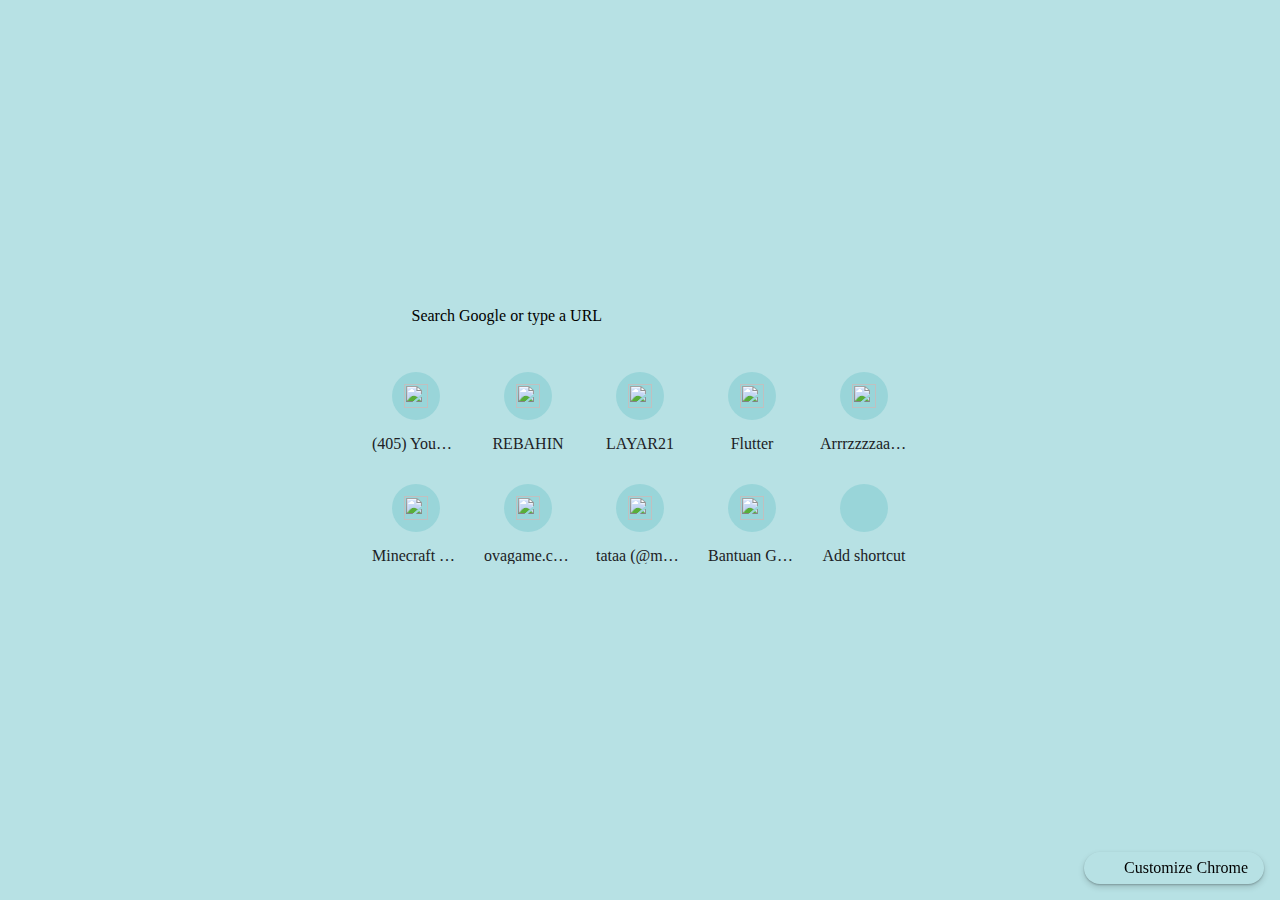
<file: img/galery/New Tab.html>
<!DOCTYPE html>
<!-- saved from url=(0022)chrome://new-tab-page/ -->
<html dir="ltr" lang="en" chrome-refresh-2023="" class="focus-outline-visible" lazy-loaded="true"><head><meta http-equiv="Content-Type" content="text/html; charset=UTF-8">
    
    <title>New Tab</title>
    <style>
      body {
        background: #B7E1E4;
        margin: 0;
      }

      #backgroundImage {
        border: none;
        height: 100%;
        pointer-events: none;
        position: fixed;
        top: 0;
        visibility: hidden;
        width: 100%;
      }

      [show-background-image] #backgroundImage {
        visibility: visible;
      }
    </style>
  
<custom-style>
  <style is="custom-style">
    html {

      /* Material Design color palette for Google products */

      --google-red-100-rgb: 244, 199, 195;  /* #f4c7c3 */
      --google-red-100: rgb(var(--google-red-100-rgb));
      --google-red-300-rgb: 230, 124, 115;  /* #e67c73 */
      --google-red-300: rgb(var(--google-red-300-rgb));
      --google-red-500-rgb: 219, 68, 55;  /* #db4437 */
      --google-red-500: rgb(var(--google-red-500-rgb));
      --google-red-700-rgb: 197, 57, 41;  /* #c53929 */
      --google-red-700: rgb(var(--google-red-700-rgb));

      --google-blue-100-rgb: 198, 218, 252;  /* #c6dafc */
      --google-blue-100: rgb(var(--google-blue-100-rgb));
      --google-blue-300-rgb: 123, 170, 247;  /* #7baaf7 */
      --google-blue-300: rgb(var(--google-blue-300-rgb));
      --google-blue-500-rgb: 66, 133, 244;  /* #4285f4 */
      --google-blue-500: rgb(var(--google-blue-500-rgb));
      --google-blue-700-rgb: 51, 103, 214;  /* #3367d6 */
      --google-blue-700: rgb(var(--google-blue-700-rgb));

      --google-green-100-rgb: 183, 225, 205;  /* #b7e1cd */
      --google-green-100: rgb(var(--google-green-100-rgb));
      --google-green-300-rgb: 87, 187, 138;  /* #57bb8a */
      --google-green-300: rgb(var(--google-green-300-rgb));
      --google-green-500-rgb: 15, 157, 88;  /* #0f9d58 */
      --google-green-500: rgb(var(--google-green-500-rgb));
      --google-green-700-rgb: 11, 128, 67;  /* #0b8043 */
      --google-green-700: rgb(var(--google-green-700-rgb));

      --google-yellow-100-rgb: 252, 232, 178;  /* #fce8b2 */
      --google-yellow-100: rgb(var(--google-yellow-100-rgb));
      --google-yellow-300-rgb: 247, 203, 77;  /* #f7cb4d */
      --google-yellow-300: rgb(var(--google-yellow-300-rgb));
      --google-yellow-500-rgb: 244, 180, 0;  /* #f4b400 */
      --google-yellow-500: rgb(var(--google-yellow-500-rgb));
      --google-yellow-700-rgb: 240, 147, 0;  /* #f09300 */
      --google-yellow-700: rgb(var(--google-yellow-700-rgb));

      --google-grey-100-rgb: 245, 245, 245;  /* #f5f5f5 */
      --google-grey-100: rgb(var(--google-grey-100-rgb));
      --google-grey-300-rgb: 224, 224, 224;  /* #e0e0e0 */
      --google-grey-300: rgb(var(--google-grey-300-rgb));
      --google-grey-500-rgb: 158, 158, 158;  /* #9e9e9e */
      --google-grey-500: rgb(var(--google-grey-500-rgb));
      --google-grey-700-rgb: 97, 97, 97;  /* #616161 */
      --google-grey-700: rgb(var(--google-grey-700-rgb));

      /* Material Design color palette from online spec document */

      --paper-red-50: #ffebee;
      --paper-red-100: #ffcdd2;
      --paper-red-200: #ef9a9a;
      --paper-red-300: #e57373;
      --paper-red-400: #ef5350;
      --paper-red-500: #f44336;
      --paper-red-600: #e53935;
      --paper-red-700: #d32f2f;
      --paper-red-800: #c62828;
      --paper-red-900: #b71c1c;
      --paper-red-a100: #ff8a80;
      --paper-red-a200: #ff5252;
      --paper-red-a400: #ff1744;
      --paper-red-a700: #d50000;

      --paper-light-blue-50: #e1f5fe;
      --paper-light-blue-100: #b3e5fc;
      --paper-light-blue-200: #81d4fa;
      --paper-light-blue-300: #4fc3f7;
      --paper-light-blue-400: #29b6f6;
      --paper-light-blue-500: #03a9f4;
      --paper-light-blue-600: #039be5;
      --paper-light-blue-700: #0288d1;
      --paper-light-blue-800: #0277bd;
      --paper-light-blue-900: #01579b;
      --paper-light-blue-a100: #80d8ff;
      --paper-light-blue-a200: #40c4ff;
      --paper-light-blue-a400: #00b0ff;
      --paper-light-blue-a700: #0091ea;

      --paper-yellow-50: #fffde7;
      --paper-yellow-100: #fff9c4;
      --paper-yellow-200: #fff59d;
      --paper-yellow-300: #fff176;
      --paper-yellow-400: #ffee58;
      --paper-yellow-500: #ffeb3b;
      --paper-yellow-600: #fdd835;
      --paper-yellow-700: #fbc02d;
      --paper-yellow-800: #f9a825;
      --paper-yellow-900: #f57f17;
      --paper-yellow-a100: #ffff8d;
      --paper-yellow-a200: #ffff00;
      --paper-yellow-a400: #ffea00;
      --paper-yellow-a700: #ffd600;

      --paper-orange-50: #fff3e0;
      --paper-orange-100: #ffe0b2;
      --paper-orange-200: #ffcc80;
      --paper-orange-300: #ffb74d;
      --paper-orange-400: #ffa726;
      --paper-orange-500: #ff9800;
      --paper-orange-600: #fb8c00;
      --paper-orange-700: #f57c00;
      --paper-orange-800: #ef6c00;
      --paper-orange-900: #e65100;
      --paper-orange-a100: #ffd180;
      --paper-orange-a200: #ffab40;
      --paper-orange-a400: #ff9100;
      --paper-orange-a700: #ff6500;

      --paper-grey-50: #fafafa;
      --paper-grey-100: #f5f5f5;
      --paper-grey-200: #eeeeee;
      --paper-grey-300: #e0e0e0;
      --paper-grey-400: #bdbdbd;
      --paper-grey-500: #9e9e9e;
      --paper-grey-600: #757575;
      --paper-grey-700: #616161;
      --paper-grey-800: #424242;
      --paper-grey-900: #212121;

      --paper-blue-grey-50: #eceff1;
      --paper-blue-grey-100: #cfd8dc;
      --paper-blue-grey-200: #b0bec5;
      --paper-blue-grey-300: #90a4ae;
      --paper-blue-grey-400: #78909c;
      --paper-blue-grey-500: #607d8b;
      --paper-blue-grey-600: #546e7a;
      --paper-blue-grey-700: #455a64;
      --paper-blue-grey-800: #37474f;
      --paper-blue-grey-900: #263238;

      /* opacity for dark text on a light background */
      --dark-divider-opacity: 0.12;
      --dark-disabled-opacity: 0.38; /* or hint text or icon */
      --dark-secondary-opacity: 0.54;
      --dark-primary-opacity: 0.87;

      /* opacity for light text on a dark background */
      --light-divider-opacity: 0.12;
      --light-disabled-opacity: 0.3; /* or hint text or icon */
      --light-secondary-opacity: 0.7;
      --light-primary-opacity: 1.0;

    }

  </style>
</custom-style>

<custom-style>
  <style>
html{--google-blue-50-rgb:232,240,254;--google-blue-50:rgb(var(--google-blue-50-rgb));--google-blue-100-rgb:210,227,252;--google-blue-100:rgb(var(--google-blue-100-rgb));--google-blue-200-rgb:174,203,250;--google-blue-200:rgb(var(--google-blue-200-rgb));--google-blue-300-rgb:138,180,248;--google-blue-300:rgb(var(--google-blue-300-rgb));--google-blue-400-rgb:102,157,246;--google-blue-400:rgb(var(--google-blue-400-rgb));--google-blue-500-rgb:66,133,244;--google-blue-500:rgb(var(--google-blue-500-rgb));--google-blue-600-rgb:26,115,232;--google-blue-600:rgb(var(--google-blue-600-rgb));--google-blue-700-rgb:25,103,210;--google-blue-700:rgb(var(--google-blue-700-rgb));--google-blue-800-rgb:24,90,188;--google-blue-800:rgb(var(--google-blue-800-rgb));--google-blue-900-rgb:23,78,166;--google-blue-900:rgb(var(--google-blue-900-rgb));--google-green-50-rgb:230,244,234;--google-green-50:rgb(var(--google-green-50-rgb));--google-green-200-rgb:168,218,181;--google-green-200:rgb(var(--google-green-200-rgb));--google-green-300-rgb:129,201,149;--google-green-300:rgb(var(--google-green-300-rgb));--google-green-400-rgb:91,185,116;--google-green-400:rgb(var(--google-green-400-rgb));--google-green-500-rgb:52,168,83;--google-green-500:rgb(var(--google-green-500-rgb));--google-green-600-rgb:30,142,62;--google-green-600:rgb(var(--google-green-600-rgb));--google-green-700-rgb:24,128,56;--google-green-700:rgb(var(--google-green-700-rgb));--google-green-800-rgb:19,115,51;--google-green-800:rgb(var(--google-green-800-rgb));--google-green-900-rgb:13,101,45;--google-green-900:rgb(var(--google-green-900-rgb));--google-grey-50-rgb:248,249,250;--google-grey-50:rgb(var(--google-grey-50-rgb));--google-grey-100-rgb:241,243,244;--google-grey-100:rgb(var(--google-grey-100-rgb));--google-grey-200-rgb:232,234,237;--google-grey-200:rgb(var(--google-grey-200-rgb));--google-grey-300-rgb:218,220,224;--google-grey-300:rgb(var(--google-grey-300-rgb));--google-grey-400-rgb:189,193,198;--google-grey-400:rgb(var(--google-grey-400-rgb));--google-grey-500-rgb:154,160,166;--google-grey-500:rgb(var(--google-grey-500-rgb));--google-grey-600-rgb:128,134,139;--google-grey-600:rgb(var(--google-grey-600-rgb));--google-grey-700-rgb:95,99,104;--google-grey-700:rgb(var(--google-grey-700-rgb));--google-grey-800-rgb:60,64,67;--google-grey-800:rgb(var(--google-grey-800-rgb));--google-grey-900-rgb:32,33,36;--google-grey-900:rgb(var(--google-grey-900-rgb));--google-grey-900-white-4-percent:#292a2d;--google-purple-200-rgb:215,174,251;--google-purple-200:rgb(var(--google-purple-200-rgb));--google-purple-900-rgb:104,29,168;--google-purple-900:rgb(var(--google-purple-900-rgb));--google-red-300-rgb:242,139,130;--google-red-300:rgb(var(--google-red-300-rgb));--google-red-500-rgb:234,67,53;--google-red-500:rgb(var(--google-red-500-rgb));--google-red-600-rgb:217,48,37;--google-red-600:rgb(var(--google-red-600-rgb));--google-yellow-50-rgb:254,247,224;--google-yellow-50:rgb(var(--google-yellow-50-rgb));--google-yellow-100-rgb:254,239,195;--google-yellow-100:rgb(var(--google-yellow-100-rgb));--google-yellow-200-rgb:253,226,147;--google-yellow-200:rgb(var(--google-yellow-200-rgb));--google-yellow-300-rgb:253,214,51;--google-yellow-300:rgb(var(--google-yellow-300-rgb));--google-yellow-400-rgb:252,201,52;--google-yellow-400:rgb(var(--google-yellow-400-rgb));--google-yellow-500-rgb:251,188,4;--google-yellow-500:rgb(var(--google-yellow-500-rgb));--cr-primary-text-color:var(--google-grey-900);--cr-secondary-text-color:var(--google-grey-700);--cr-card-background-color:white;--cr-shadow-color:var(--google-grey-800);--cr-shadow-key-color_:color-mix(in srgb, var(--cr-shadow-color) 30%, transparent);--cr-shadow-ambient-color_:color-mix(in srgb, var(--cr-shadow-color) 15%, transparent);--cr-elevation-1:var(--cr-shadow-key-color_) 0 1px 2px 0,var(--cr-shadow-ambient-color_) 0 1px 3px 1px;--cr-elevation-2:var(--cr-shadow-key-color_) 0 1px 2px 0,var(--cr-shadow-ambient-color_) 0 2px 6px 2px;--cr-elevation-3:var(--cr-shadow-key-color_) 0 1px 3px 0,var(--cr-shadow-ambient-color_) 0 4px 8px 3px;--cr-elevation-4:var(--cr-shadow-key-color_) 0 2px 3px 0,var(--cr-shadow-ambient-color_) 0 6px 10px 4px;--cr-elevation-5:var(--cr-shadow-key-color_) 0 4px 4px 0,var(--cr-shadow-ambient-color_) 0 8px 12px 6px;--cr-card-shadow:var(--cr-elevation-2);--cr-checked-color:var(--google-blue-600);--cr-focused-item-color:var(--google-grey-300);--cr-form-field-label-color:var(--google-grey-700);--cr-hairline-rgb:0,0,0;--cr-iph-anchor-highlight-color:rgba(var(--google-blue-600-rgb), 0.1);--cr-link-color:var(--google-blue-700);--cr-menu-background-color:white;--cr-menu-background-focus-color:var(--google-grey-400);--cr-menu-shadow:0 2px 6px var(--paper-grey-500);--cr-separator-color:rgba(0, 0, 0, .06);--cr-title-text-color:rgb(90, 90, 90);--cr-toolbar-background-color:white;--cr-hover-background-color:rgba(var(--google-grey-900-rgb), .1);--cr-active-background-color:rgba(var(--google-grey-900-rgb), .16);--cr-focus-outline-color:rgba(var(--google-blue-600-rgb), .4)}@media (prefers-color-scheme:dark){html{--cr-primary-text-color:var(--google-grey-200);--cr-secondary-text-color:var(--google-grey-500);--cr-card-background-color:var(--google-grey-900-white-4-percent);--cr-card-shadow-color-rgb:0,0,0;--cr-checked-color:var(--google-blue-300);--cr-focused-item-color:var(--google-grey-800);--cr-form-field-label-color:var(--dark-secondary-color);--cr-hairline-rgb:255,255,255;--cr-iph-anchor-highlight-color:rgba(var(--google-grey-100-rgb), 0.1);--cr-link-color:var(--google-blue-300);--cr-menu-background-color:var(--google-grey-900);--cr-menu-background-focus-color:var(--google-grey-700);--cr-menu-background-sheen:rgba(255, 255, 255, .06);--cr-menu-shadow:rgba(0, 0, 0, .3) 0 1px 2px 0,rgba(0, 0, 0, .15) 0 3px 6px 2px;--cr-separator-color:rgba(255, 255, 255, .1);--cr-title-text-color:var(--cr-primary-text-color);--cr-toolbar-background-color:var(--google-grey-900-white-4-percent);--cr-hover-background-color:rgba(255, 255, 255, .1);--cr-active-background-color:rgba(var(--google-grey-200-rgb), .16);--cr-focus-outline-color:rgba(var(--google-blue-300-rgb), .4)}}@media (forced-colors:active){html{--cr-focus-outline-hcm:2px solid transparent;--cr-border-hcm:2px solid transparent}}html{--cr-button-edge-spacing:12px;--cr-button-height:32px;--cr-controlled-by-spacing:24px;--cr-default-input-max-width:264px;--cr-icon-ripple-size:36px;--cr-icon-ripple-padding:8px;--cr-icon-size:20px;--cr-icon-button-margin-start:16px;--cr-icon-ripple-margin:calc(var(--cr-icon-ripple-padding) * -1);--cr-section-min-height:48px;--cr-section-two-line-min-height:64px;--cr-section-padding:20px;--cr-section-vertical-padding:12px;--cr-section-indent-width:40px;--cr-section-indent-padding:calc(
      var(--cr-section-padding) + var(--cr-section-indent-width));--cr-section-vertical-margin:21px;--cr-centered-card-max-width:680px;--cr-centered-card-width-percentage:0.96;--cr-hairline:1px solid rgba(var(--cr-hairline-rgb), .14);--cr-separator-height:1px;--cr-separator-line:var(--cr-separator-height) solid var(--cr-separator-color);--cr-toolbar-overlay-animation-duration:150ms;--cr-toolbar-height:56px;--cr-container-shadow-height:6px;--cr-container-shadow-margin:calc(-1 * var(--cr-container-shadow-height));--cr-container-shadow-max-opacity:1;--cr-card-border-radius:8px;--cr-disabled-opacity:.38;--cr-form-field-bottom-spacing:16px;--cr-form-field-label-font-size:.625rem;--cr-form-field-label-height:1em;--cr-form-field-label-line-height:1}html[chrome-refresh-2023]{--cr-fallback-color-outline:rgb(116, 119, 117);--cr-fallback-color-primary:rgb(11, 87, 208);--cr-fallback-color-on-primary:rgb(255, 255, 255);--cr-fallback-color-primary-container:rgb(211, 227, 253);--cr-fallback-color-on-primary-container:rgb(4, 30, 73);--cr-fallback-color-secondary-container:rgb(194, 231, 255);--cr-fallback-color-on-secondary-container:rgb(0, 29, 53);--cr-fallback-color-neutral-container:rgb(242, 242, 242);--cr-fallback-color-neutral-outline:rgb(199, 199, 199);--cr-fallback-color-surface:rgb(255, 255, 255);--cr-fallback-color-on-surface-rgb:31,31,31;--cr-fallback-color-on-surface:rgb(var(--cr-fallback-color-on-surface-rgb));--cr-fallback-color-surface-variant:rgb(225, 227, 225);--cr-fallback-color-on-surface-variant:rgb(68, 71, 70);--cr-fallback-color-on-surface-subtle:rgb(71, 71, 71);--cr-fallback-color-inverse-primary:rgb(168, 199, 250);--cr-fallback-color-inverse-surface:rgb(48, 48, 48);--cr-fallback-color-inverse-on-surface:rgb(242, 242, 242);--cr-fallback-color-tonal-container:rgb(211, 227, 253);--cr-fallback-color-on-tonal-container:rgb(4, 30, 73);--cr-fallback-color-tonal-outline:rgb(168, 199, 250);--cr-fallback-color-error:rgb(179, 38, 30);--cr-fallback-color-divider:rgb(211, 227, 253);--cr-fallback-color-state-hover-on-prominent_:rgba(253, 252, 251, .1);--cr-fallback-color-state-on-subtle-rgb_:31,31,31;--cr-fallback-color-state-hover-on-subtle_:rgba(
      var(--cr-fallback-color-state-on-subtle-rgb_), .06);--cr-fallback-color-state-ripple-neutral-on-subtle_:rgba(
      var(--cr-fallback-color-state-on-subtle-rgb_), .08);--cr-fallback-color-state-ripple-primary-rgb_:124,172,248;--cr-fallback-color-state-ripple-primary_:rgba(
      var(--cr-fallback-color-state-ripple-primary-rgb_), 0.32);--cr-fallback-color-base-container:rgba(105, 145, 214, .12);--cr-fallback-color-disabled-background:rgba(
      var(--cr-fallback-color-on-surface-rgb), .12);--cr-fallback-color-disabled-foreground:rgba(
      var(--cr-fallback-color-on-surface-rgb), var(--cr-disabled-opacity));--cr-hover-background-color:var(--color-sys-state-hover,
      rgba(var(--cr-fallback-color-on-surface-rgb), .08));--cr-hover-on-prominent-background-color:var(
      --color-sys-state-hover-on-prominent,
      var(--cr-fallback-color-state-hover-on-prominent_));--cr-hover-on-subtle-background-color:var(
      --color-sys-state-hover-on-subtle,
      var(--cr-fallback-color-state-hover-on-subtle_));--cr-active-background-color:var(--color-sys-state-pressed,
      rgba(var(--cr-fallback-color-on-surface-rgb), .12));--cr-active-on-primary-background-color:var(
      --color-sys-state-ripple-primary,
      var(--cr-fallback-color-state-ripple-primary_));--cr-active-neutral-on-subtle-background-color:var(
      --color-sys-state-ripple-neutral-on-subtle,
      var(--cr-fallback-color-state-ripple-neutral-on-subtle_));--cr-focus-outline-color:var(--color-sys-state-focus-ring,
      var(--cr-fallback-color-primary));--cr-primary-text-color:var(--color-primary-foreground,
      var(--cr-fallback-color-on-surface));--cr-secondary-text-color:var(--color-secondary-foreground,
      var(--cr-fallback-color-on-surface-variant));--cr-link-color:var(--color-link-foreground-default,
      var(--cr-fallback-color-primary));--cr-button-height:36px;--cr-shadow-color:var(--color-sys-shadow, rgb(0, 0, 0))}@media (prefers-color-scheme:dark){html[chrome-refresh-2023]{--cr-fallback-color-outline:rgb(142, 145, 143);--cr-fallback-color-primary:rgb(168, 199, 250);--cr-fallback-color-on-primary:rgb(6, 46, 111);--cr-fallback-color-primary-container:rgb(8, 66, 160);--cr-fallback-color-on-primary-container:rgb(211, 227, 253);--cr-fallback-color-secondary-container:rgb(0, 74, 119);--cr-fallback-color-on-secondary-container:rgb(194, 231, 255);--cr-fallback-color-neutral-container:rgb(42, 42, 42);--cr-fallback-color-neutral-outline:rgb(117, 117, 117);--cr-fallback-color-surface:rgb(26, 27, 30);--cr-fallback-color-on-surface-rgb:227,227,227;--cr-fallback-color-surface-variant:rgb(68, 71, 70);--cr-fallback-color-on-surface-variant:rgb(196, 199, 197);--cr-fallback-color-on-surface-subtle:rgb(199, 199, 199);--cr-fallback-color-inverse-primary:rgb(11, 87, 208);--cr-fallback-color-inverse-surface:rgb(227, 227, 227);--cr-fallback-color-inverse-on-surface:rgb(31, 31, 31);--cr-fallback-color-tonal-container:rgb(0, 74, 119);--cr-fallback-color-on-tonal-container:rgb(194, 231, 255);--cr-fallback-color-tonal-outline:rgb(0, 99, 155);--cr-fallback-color-error:rgb(242, 184, 181);--cr-fallback-color-divider:rgb(71, 71, 71);--cr-fallback-color-state-hover-on-prominent_:rgba(31, 31, 31, .06);--cr-fallback-color-state-on-subtle-rgb_:253,252,251;--cr-fallback-color-state-hover-on-subtle_:rgba(
        var(--cr-fallback-color-state-on-subtle-rgb_), .10);--cr-fallback-color-state-ripple-neutral-on-subtle_:rgba(
        var(--cr-fallback-color-state-on-subtle-rgb_), .16);--cr-fallback-color-state-ripple-primary-rgb_:76,141,246;--cr-fallback-color-base-container:rgba(40, 40, 40, 1)}}@media (forced-colors:active){html[chrome-refresh-2023]{--cr-fallback-color-disabled-background:Canvas;--cr-fallback-color-disabled-foreground:GrayText}}
  </style>
</custom-style>

<iron-iconset-svg name="cr20" size="20" style="display: none;">
  <svg>
    <defs>
      
      <g id="block">
        <path fill-rule="evenodd" clip-rule="evenodd" d="M10 0C4.48 0 0 4.48 0 10C0 15.52 4.48 20 10 20C15.52 20 20 15.52 20 10C20 4.48 15.52 0 10 0ZM2 10C2 5.58 5.58 2 10 2C11.85 2 13.55 2.63 14.9 3.69L3.69 14.9C2.63 13.55 2 11.85 2 10ZM5.1 16.31C6.45 17.37 8.15 18 10 18C14.42 18 18 14.42 18 10C18 8.15 17.37 6.45 16.31 5.1L5.1 16.31Z">
        </path>
      </g>
      <g id="cloud-off">
        <path d="M16 18.125L13.875 16H5C3.88889 16 2.94444 15.6111 2.16667 14.8333C1.38889 14.0556 1 13.1111 1 12C1 10.9444 1.36111 10.0347 2.08333 9.27083C2.80556 8.50694 3.6875 8.09028 4.72917 8.02083C4.77083 7.86805 4.8125 7.72222 4.85417 7.58333C4.90972 7.44444 4.97222 7.30555 5.04167 7.16667L1.875 4L2.9375 2.9375L17.0625 17.0625L16 18.125ZM5 14.5H12.375L6.20833 8.33333C6.15278 8.51389 6.09722 8.70139 6.04167 8.89583C6 9.07639 5.95139 9.25694 5.89583 9.4375L4.83333 9.52083C4.16667 9.57639 3.61111 9.84028 3.16667 10.3125C2.72222 10.7708 2.5 11.3333 2.5 12C2.5 12.6944 2.74306 13.2847 3.22917 13.7708C3.71528 14.2569 4.30556 14.5 5 14.5ZM17.5 15.375L16.3958 14.2917C16.7153 14.125 16.9792 13.8819 17.1875 13.5625C17.3958 13.2431 17.5 12.8889 17.5 12.5C17.5 11.9444 17.3056 11.4722 16.9167 11.0833C16.5278 10.6944 16.0556 10.5 15.5 10.5H14.125L14 9.14583C13.9028 8.11806 13.4722 7.25694 12.7083 6.5625C11.9444 5.85417 11.0417 5.5 10 5.5C9.65278 5.5 9.31944 5.54167 9 5.625C8.69444 5.70833 8.39583 5.82639 8.10417 5.97917L7.02083 4.89583C7.46528 4.61806 7.93056 4.40278 8.41667 4.25C8.91667 4.08333 9.44444 4 10 4C11.4306 4 12.6736 4.48611 13.7292 5.45833C14.7847 6.41667 15.375 7.59722 15.5 9C16.4722 9 17.2986 9.34028 17.9792 10.0208C18.6597 10.7014 19 11.5278 19 12.5C19 13.0972 18.8611 13.6458 18.5833 14.1458C18.3194 14.6458 17.9583 15.0556 17.5 15.375Z">
        </path>
      </g>
      <g id="domain">
        <path d="M2,3 L2,17 L11.8267655,17 L13.7904799,17 L18,17 L18,7 L12,7 L12,3 L2,3 Z M8,13 L10,13 L10,15 L8,15 L8,13 Z M4,13 L6,13 L6,15 L4,15 L4,13 Z M8,9 L10,9 L10,11 L8,11 L8,9 Z M4,9 L6,9 L6,11 L4,11 L4,9 Z M12,9 L16,9 L16,15 L12,15 L12,9 Z M12,11 L14,11 L14,13 L12,13 L12,11 Z M8,5 L10,5 L10,7 L8,7 L8,5 Z M4,5 L6,5 L6,7 L4,7 L4,5 Z">
        </path>
      </g>
      <g id="kite">
        <path fill-rule="evenodd" clip-rule="evenodd" d="M4.6327 8.00094L10.3199 2L16 8.00094L10.1848 16.8673C10.0995 16.9873 10.0071 17.1074 9.90047 17.2199C9.42417 17.7225 8.79147 18 8.11611 18C7.44076 18 6.80806 17.7225 6.33175 17.2199C5.85545 16.7173 5.59242 16.0497 5.59242 15.3371C5.59242 14.977 5.46445 14.647 5.22275 14.3919C4.98104 14.1369 4.66825 14.0019 4.32701 14.0019H4V12.6667H4.32701C5.00237 12.6667 5.63507 12.9442 6.11137 13.4468C6.58768 13.9494 6.85071 14.617 6.85071 15.3296C6.85071 15.6896 6.97867 16.0197 7.22038 16.2747C7.46209 16.5298 7.77488 16.6648 8.11611 16.6648C8.45735 16.6648 8.77014 16.5223 9.01185 16.2747C9.02396 16.2601 9.03607 16.246 9.04808 16.2319C9.08541 16.1883 9.12176 16.1458 9.15403 16.0947L9.55213 15.4946L4.6327 8.00094ZM10.3199 13.9371L6.53802 8.17116L10.3199 4.1814L14.0963 8.17103L10.3199 13.9371Z">
        </path>
      </g>
      <g id="menu">
        <path d="M2 4h16v2H2zM2 9h16v2H2zM2 14h16v2H2z"></path>
      </g>
      
  </defs></svg>
</iron-iconset-svg>


<iron-iconset-svg name="cr" size="24" style="display: none;">
  <svg>
    <defs>
      
      <g id="account-child-invert" viewBox="0 0 48 48">
        <path d="M24 4c3.31 0 6 2.69 6 6s-2.69 6-6 6-6-2.69-6-6 2.69-6 6-6z"></path>
        <path fill="none" d="M0 0h48v48H0V0z"></path>
        <circle fill="none" cx="24" cy="26" r="4"></circle>
        <path d="M24 18c-6.16 0-13 3.12-13 7.23v11.54c0 2.32 2.19 4.33 5.2 5.63 2.32 1 5.12 1.59 7.8 1.59.66 0 1.33-.06 2-.14v-5.2c-.67.08-1.34.14-2 .14-2.63 0-5.39-.57-7.68-1.55.67-2.12 4.34-3.65 7.68-3.65.86 0 1.75.11 2.6.29 2.79.62 5.2 2.15 5.2 4.04v4.47c3.01-1.31 5.2-3.31 5.2-5.63V25.23C37 21.12 30.16 18 24 18zm0 12c-2.21 0-4-1.79-4-4s1.79-4 4-4 4 1.79 4 4-1.79 4-4 4z">
        </path>
      </g>
      <g id="add">
        <path d="M19 13h-6v6h-2v-6H5v-2h6V5h2v6h6v2z"></path>
      </g>
      <g id="arrow-back">
        <path d="M20 11H7.83l5.59-5.59L12 4l-8 8 8 8 1.41-1.41L7.83 13H20v-2z">
        </path>
      </g>
      <g id="arrow-drop-up">
        <path d="M7 14l5-5 5 5z"></path>
      </g>
      <g id="arrow-drop-down">
        <path d="M7 10l5 5 5-5z"></path>
      </g>
      <g id="arrow-forward">
        <path d="M12 4l-1.41 1.41L16.17 11H4v2h12.17l-5.58 5.59L12 20l8-8z">
        </path>
      </g>
      <g id="arrow-right">
        <path d="M10 7l5 5-5 5z"></path>
      </g>
      
      <g id="cancel">
        <path d="M12 2C6.47 2 2 6.47 2 12s4.47 10 10 10 10-4.47 10-10S17.53 2 12 2zm5 13.59L15.59 17 12 13.41 8.41 17 7 15.59 10.59 12 7 8.41 8.41 7 12 10.59 15.59 7 17 8.41 13.41 12 17 15.59z">
        </path>
      </g>
      <g id="check">
        <path d="M9 16.17L4.83 12l-1.42 1.41L9 19 21 7l-1.41-1.41z"></path>
      </g>
      <g id="check-circle">
        <path d="M12 2C6.48 2 2 6.48 2 12s4.48 10 10 10 10-4.48 10-10S17.52 2 12 2zm-2 15l-5-5 1.41-1.41L10 14.17l7.59-7.59L19 8l-9 9z">
        </path>
      </g>
      <g id="chevron-left">
        <path d="M15.41 7.41L14 6l-6 6 6 6 1.41-1.41L10.83 12z"></path>
      </g>
      <g id="chevron-right">
        <path d="M10 6L8.59 7.41 13.17 12l-4.58 4.59L10 18l6-6z"></path>
      </g>
      <g id="clear">
        <path d="M19 6.41L17.59 5 12 10.59 6.41 5 5 6.41 10.59 12 5 17.59 6.41 19 12 13.41 17.59 19 19 17.59 13.41 12z">
        </path>
      </g>
      <g id="close">
        <path d="M19 6.41L17.59 5 12 10.59 6.41 5 5 6.41 10.59 12 5 17.59 6.41 19 12 13.41 17.59 19 19 17.59 13.41 12z">
        </path>
      </g>
      <g id="computer">
        <path d="M20 18c1.1 0 1.99-.9 1.99-2L22 6c0-1.1-.9-2-2-2H4c-1.1 0-2 .9-2 2v10c0 1.1.9 2 2 2H0v2h24v-2h-4zM4 6h16v10H4V6z">
        </path>
      </g>
      <g id="create">
        <path d="M3 17.25V21h3.75L17.81 9.94l-3.75-3.75L3 17.25zM20.71 7.04c.39-.39.39-1.02 0-1.41l-2.34-2.34c-.39-.39-1.02-.39-1.41 0l-1.83 1.83 3.75 3.75 1.83-1.83z">
        </path>
      </g>
      <g id="delete">
        <path d="M6 19c0 1.1.9 2 2 2h8c1.1 0 2-.9 2-2V7H6v12zM19 4h-3.5l-1-1h-5l-1 1H5v2h14V4z">
        </path>
      </g>
      <g id="domain">
        <path d="M12 7V3H2v18h20V7H12zM6 19H4v-2h2v2zm0-4H4v-2h2v2zm0-4H4V9h2v2zm0-4H4V5h2v2zm4 12H8v-2h2v2zm0-4H8v-2h2v2zm0-4H8V9h2v2zm0-4H8V5h2v2zm10 12h-8v-2h2v-2h-2v-2h2v-2h-2V9h8v10zm-2-8h-2v2h2v-2zm0 4h-2v2h2v-2z">
        </path>
      </g>
      <g id="error">
        <path d="M12 2C6.48 2 2 6.48 2 12s4.48 10 10 10 10-4.48 10-10S17.52 2 12 2zm1 15h-2v-2h2v2zm0-4h-2V7h2v6z">
        </path>
      </g>
      <g id="error-outline">
        <path d="M11 15h2v2h-2zm0-8h2v6h-2zm.99-5C6.47 2 2 6.48 2 12s4.47 10 9.99 10C17.52 22 22 17.52 22 12S17.52 2 11.99 2zM12 20c-4.42 0-8-3.58-8-8s3.58-8 8-8 8 3.58 8 8-3.58 8-8 8z">
        </path>
      </g>
      <g id="expand-less">
        <path d="M12 8l-6 6 1.41 1.41L12 10.83l4.59 4.58L18 14z"></path>
      </g>
      <g id="expand-more">
        <path d="M16.59 8.59L12 13.17 7.41 8.59 6 10l6 6 6-6z"></path>
      </g>
      <g id="extension">
        <path d="M20.5 11H19V7c0-1.1-.9-2-2-2h-4V3.5C13 2.12 11.88 1 10.5 1S8 2.12 8 3.5V5H4c-1.1 0-1.99.9-1.99 2v3.8H3.5c1.49 0 2.7 1.21 2.7 2.7s-1.21 2.7-2.7 2.7H2V20c0 1.1.9 2 2 2h3.8v-1.5c0-1.49 1.21-2.7 2.7-2.7 1.49 0 2.7 1.21 2.7 2.7V22H17c1.1 0 2-.9 2-2v-4h1.5c1.38 0 2.5-1.12 2.5-2.5S21.88 11 20.5 11z">
        </path>
      </g>
      <g id="file-download">
        <path d="M19 9h-4V3H9v6H5l7 7 7-7zM5 18v2h14v-2H5z"></path>
      </g>
      
      <g id="fullscreen">
        <path d="M7 14H5v5h5v-2H7v-3zm-2-4h2V7h3V5H5v5zm12 7h-3v2h5v-5h-2v3zM14 5v2h3v3h2V5h-5z">
        </path>
      </g>
      <g id="group">
        <path d="M16 11c1.66 0 2.99-1.34 2.99-3S17.66 5 16 5c-1.66 0-3 1.34-3 3s1.34 3 3 3zm-8 0c1.66 0 2.99-1.34 2.99-3S9.66 5 8 5C6.34 5 5 6.34 5 8s1.34 3 3 3zm0 2c-2.33 0-7 1.17-7 3.5V19h14v-2.5c0-2.33-4.67-3.5-7-3.5zm8 0c-.29 0-.62.02-.97.05 1.16.84 1.97 1.97 1.97 3.45V19h6v-2.5c0-2.33-4.67-3.5-7-3.5z">
        </path>
      </g>
      <g id="help-outline">
        <path d="M11 18h2v-2h-2v2zm1-16C6.48 2 2 6.48 2 12s4.48 10 10 10 10-4.48 10-10S17.52 2 12 2zm0 18c-4.41 0-8-3.59-8-8s3.59-8 8-8 8 3.59 8 8-3.59 8-8 8zm0-14c-2.21 0-4 1.79-4 4h2c0-1.1.9-2 2-2s2 .9 2 2c0 2-3 1.75-3 5h2c0-2.25 3-2.5 3-5 0-2.21-1.79-4-4-4z">
        </path>
      </g>
      <g id="history">
        <path d="M12.945312 22.75 C 10.320312 22.75 8.074219 21.839844 6.207031 20.019531 C 4.335938 18.199219 3.359375 15.972656 3.269531 13.34375 L 5.089844 13.34375 C 5.175781 15.472656 5.972656 17.273438 7.480469 18.742188 C 8.988281 20.210938 10.808594 20.945312 12.945312 20.945312 C 15.179688 20.945312 17.070312 20.164062 18.621094 18.601562 C 20.167969 17.039062 20.945312 15.144531 20.945312 12.910156 C 20.945312 10.714844 20.164062 8.855469 18.601562 7.335938 C 17.039062 5.816406 15.15625 5.054688 12.945312 5.054688 C 11.710938 5.054688 10.554688 5.339844 9.480469 5.902344 C 8.402344 6.46875 7.476562 7.226562 6.699219 8.179688 L 9.585938 8.179688 L 9.585938 9.984375 L 3.648438 9.984375 L 3.648438 4.0625 L 5.453125 4.0625 L 5.453125 6.824219 C 6.386719 5.707031 7.503906 4.828125 8.804688 4.199219 C 10.109375 3.566406 11.488281 3.25 12.945312 3.25 C 14.300781 3.25 15.570312 3.503906 16.761719 4.011719 C 17.949219 4.519531 18.988281 5.214844 19.875 6.089844 C 20.761719 6.964844 21.464844 7.992188 21.976562 9.167969 C 22.492188 10.34375 22.75 11.609375 22.75 12.964844 C 22.75 14.316406 22.492188 15.589844 21.976562 16.777344 C 21.464844 17.964844 20.761719 19.003906 19.875 19.882812 C 18.988281 20.765625 17.949219 21.464844 16.761719 21.976562 C 15.570312 22.492188 14.300781 22.75 12.945312 22.75 Z M 16.269531 17.460938 L 12.117188 13.34375 L 12.117188 7.527344 L 13.921875 7.527344 L 13.921875 12.601562 L 17.550781 16.179688 Z M 16.269531 17.460938">
        </path>
      </g>
      <g id="info">
        <path d="M12 2C6.48 2 2 6.48 2 12s4.48 10 10 10 10-4.48 10-10S17.52 2 12 2zm1 15h-2v-6h2v6zm0-8h-2V7h2v2z">
        </path>
      </g>
      <g id="info-outline">
        <path d="M11 17h2v-6h-2v6zm1-15C6.48 2 2 6.48 2 12s4.48 10 10 10 10-4.48 10-10S17.52 2 12 2zm0 18c-4.41 0-8-3.59-8-8s3.59-8 8-8 8 3.59 8 8-3.59 8-8 8zM11 9h2V7h-2v2z">
        </path>
      </g>
      <g id="insert-drive-file">
        <path d="M6 2c-1.1 0-1.99.9-1.99 2L4 20c0 1.1.89 2 1.99 2H18c1.1 0 2-.9 2-2V8l-6-6H6zm7 7V3.5L18.5 9H13z">
        </path>
      </g>
      <g id="location-on">
        <path d="M12 2C8.13 2 5 5.13 5 9c0 5.25 7 13 7 13s7-7.75 7-13c0-3.87-3.13-7-7-7zm0 9.5c-1.38 0-2.5-1.12-2.5-2.5s1.12-2.5 2.5-2.5 2.5 1.12 2.5 2.5-1.12 2.5-2.5 2.5z">
        </path>
      </g>
      <g id="mic">
        <path d="M12 14c1.66 0 2.99-1.34 2.99-3L15 5c0-1.66-1.34-3-3-3S9 3.34 9 5v6c0 1.66 1.34 3 3 3zm5.3-3c0 3-2.54 5.1-5.3 5.1S6.7 14 6.7 11H5c0 3.41 2.72 6.23 6 6.72V21h2v-3.28c3.28-.48 6-3.3 6-6.72h-1.7z">
        </path>
      </g>
      <g id="more-vert">
        <path d="M12 8c1.1 0 2-.9 2-2s-.9-2-2-2-2 .9-2 2 .9 2 2 2zm0 2c-1.1 0-2 .9-2 2s.9 2 2 2 2-.9 2-2-.9-2-2-2zm0 6c-1.1 0-2 .9-2 2s.9 2 2 2 2-.9 2-2-.9-2-2-2z">
        </path>
      </g>
      <g id="open-in-new">
        <path d="M19 19H5V5h7V3H5c-1.11 0-2 .9-2 2v14c0 1.1.89 2 2 2h14c1.1 0 2-.9 2-2v-7h-2v7zM14 3v2h3.59l-9.83 9.83 1.41 1.41L19 6.41V10h2V3h-7z">
        </path>
      </g>
      <g id="person">
        <path d="M12 12c2.21 0 4-1.79 4-4s-1.79-4-4-4-4 1.79-4 4 1.79 4 4 4zm0 2c-2.67 0-8 1.34-8 4v2h16v-2c0-2.66-5.33-4-8-4z">
        </path>
      </g>
      <g id="phonelink">
        <path d="M4 6h18V4H4c-1.1 0-2 .9-2 2v11H0v3h14v-3H4V6zm19 2h-6c-.55 0-1 .45-1 1v10c0 .55.45 1 1 1h6c.55 0 1-.45 1-1V9c0-.55-.45-1-1-1zm-1 9h-4v-7h4v7z">
        </path>
      </g>
      <g id="print">
        <path d="M19 8H5c-1.66 0-3 1.34-3 3v6h4v4h12v-4h4v-6c0-1.66-1.34-3-3-3zm-3 11H8v-5h8v5zm3-7c-.55 0-1-.45-1-1s.45-1 1-1 1 .45 1 1-.45 1-1 1zm-1-9H6v4h12V3z">
        </path>
      </g>
      <g id="schedule">
        <path d="M11.99 2C6.47 2 2 6.48 2 12s4.47 10 9.99 10C17.52 22 22 17.52 22 12S17.52 2 11.99 2zM12 20c-4.42 0-8-3.58-8-8s3.58-8 8-8 8 3.58 8 8-3.58 8-8 8zm.5-13H11v6l5.25 3.15.75-1.23-4.5-2.67z">
        </path>
      </g>
      <g id="search">
        <path d="M15.5 14h-.79l-.28-.27C15.41 12.59 16 11.11 16 9.5 16 5.91 13.09 3 9.5 3S3 5.91 3 9.5 5.91 16 9.5 16c1.61 0 3.09-.59 4.23-1.57l.27.28v.79l5 4.99L20.49 19l-4.99-5zm-6 0C7.01 14 5 11.99 5 9.5S7.01 5 9.5 5 14 7.01 14 9.5 11.99 14 9.5 14z">
        </path>
      </g>
      <g id="security">
        <path d="M12 1L3 5v6c0 5.55 3.84 10.74 9 12 5.16-1.26 9-6.45 9-12V5l-9-4zm0 10.99h7c-.53 4.12-3.28 7.79-7 8.94V12H5V6.3l7-3.11v8.8z">
        </path>
      </g>
      
      
      <g id="settings_icon">
        <path d="M19.43 12.98c.04-.32.07-.64.07-.98s-.03-.66-.07-.98l2.11-1.65c.19-.15.24-.42.12-.64l-2-3.46c-.12-.22-.39-.3-.61-.22l-2.49 1c-.52-.4-1.08-.73-1.69-.98l-.38-2.65C14.46 2.18 14.25 2 14 2h-4c-.25 0-.46.18-.49.42l-.38 2.65c-.61.25-1.17.59-1.69.98l-2.49-1c-.23-.09-.49 0-.61.22l-2 3.46c-.13.22-.07.49.12.64l2.11 1.65c-.04.32-.07.65-.07.98s.03.66.07.98l-2.11 1.65c-.19.15-.24.42-.12.64l2 3.46c.12.22.39.3.61.22l2.49-1c.52.4 1.08.73 1.69.98l.38 2.65c.03.24.24.42.49.42h4c.25 0 .46-.18.49-.42l.38-2.65c.61-.25 1.17-.59 1.69-.98l2.49 1c.23.09.49 0 .61-.22l2-3.46c.12-.22.07-.49-.12-.64l-2.11-1.65zM12 15.5c-1.93 0-3.5-1.57-3.5-3.5s1.57-3.5 3.5-3.5 3.5 1.57 3.5 3.5-1.57 3.5-3.5 3.5z">
        </path>
      </g>
      <g id="star">
        <path d="M12 17.27L18.18 21l-1.64-7.03L22 9.24l-7.19-.61L12 2 9.19 8.63 2 9.24l5.46 4.73L5.82 21z">
        </path>
      </g>
      <g id="sync">
        <path d="M12 4V1L8 5l4 4V6c3.31 0 6 2.69 6 6 0 1.01-.25 1.97-.7 2.8l1.46 1.46C19.54 15.03 20 13.57 20 12c0-4.42-3.58-8-8-8zm0 14c-3.31 0-6-2.69-6-6 0-1.01.25-1.97.7-2.8L5.24 7.74C4.46 8.97 4 10.43 4 12c0 4.42 3.58 8 8 8v3l4-4-4-4v3z">
        </path>
      </g>
      <g id="thumbs-down">
        <path d="M6 3h11v13l-7 7-1.25-1.25a1.454 1.454 0 0 1-.3-.475c-.067-.2-.1-.392-.1-.575v-.35L9.45 16H3c-.533 0-1-.2-1.4-.6-.4-.4-.6-.867-.6-1.4v-2c0-.117.017-.242.05-.375s.067-.258.1-.375l3-7.05c.15-.333.4-.617.75-.85C5.25 3.117 5.617 3 6 3Zm9 2H6l-3 7v2h9l-1.35 5.5L15 15.15V5Zm0 10.15V5v10.15Zm2 .85v-2h3V5h-3V3h5v13h-5Z">
        </path>
      </g>
      <g id="thumbs-up">
        <path d="M18 21H7V8l7-7 1.25 1.25c.117.117.208.275.275.475.083.2.125.392.125.575v.35L14.55 8H21c.533 0 1 .2 1.4.6.4.4.6.867.6 1.4v2c0 .117-.017.242-.05.375s-.067.258-.1.375l-3 7.05c-.15.333-.4.617-.75.85-.35.233-.717.35-1.1.35Zm-9-2h9l3-7v-2h-9l1.35-5.5L9 8.85V19ZM9 8.85V19 8.85ZM7 8v2H4v9h3v2H2V8h5Z">
        </path>
      </g>
      <g id="videocam">
        <path d="M17 10.5V7c0-.55-.45-1-1-1H4c-.55 0-1 .45-1 1v10c0 .55.45 1 1 1h12c.55 0 1-.45 1-1v-3.5l4 4v-11l-4 4z">
        </path>
      </g>
      <g id="warning">
        <path d="M1 21h22L12 2 1 21zm12-3h-2v-2h2v2zm0-4h-2v-4h2v4z"></path>
      </g>
    </defs>
  </svg>
</iron-iconset-svg>
<iron-iconset-svg name="iph" size="24" style="display: none;">
  <svg>
    <defs>
      
      <g id="celebration">
        <path fill="none" d="M0 0h20v20H0z"></path>
        <path fill-rule="evenodd" d="m2 22 14-5-9-9-5 14Zm10.35-5.82L5.3 18.7l2.52-7.05 4.53 4.53ZM14.53 12.53l5.59-5.59a1.25 1.25 0 0 1 1.77 0l.59.59 1.06-1.06-.59-.59a2.758 2.758 0 0 0-3.89 0l-5.59 5.59 1.06 1.06ZM10.06 6.88l-.59.59 1.06 1.06.59-.59a2.758 2.758 0 0 0 0-3.89l-.59-.59-1.06 1.07.59.59c.48.48.48 1.28 0 1.76ZM17.06 11.88l-1.59 1.59 1.06 1.06 1.59-1.59a1.25 1.25 0 0 1 1.77 0l1.61 1.61 1.06-1.06-1.61-1.61a2.758 2.758 0 0 0-3.89 0ZM15.06 5.88l-3.59 3.59 1.06 1.06 3.59-3.59a2.758 2.758 0 0 0 0-3.89l-1.59-1.59-1.06 1.06 1.59 1.59c.48.49.48 1.29 0 1.77Z">
        </path>
      </g>
      <g id="lightbulb_outline">
        <path fill="none" d="M0 0h24v24H0z"></path>
        <path d="M9 21c0 .55.45 1 1 1h4c.55 0 1-.45 1-1v-1H9v1zm3-19C8.14 2 5 5.14 5 9c0 2.38 1.19 4.47 3 5.74V17c0 .55.45 1 1 1h6c.55 0 1-.45 1-1v-2.26c1.81-1.27 3-3.36 3-5.74 0-3.86-3.14-7-7-7zm2 11.7V16h-4v-2.3C8.48 12.63 7 11.53 7 9c0-2.76 2.24-5 5-5s5 2.24 5 5c0 2.49-1.51 3.65-3 4.7z">
        </path>
      </g>
      <g id="lightbulb_outline_chrome_refresh" width="20" height="20" viewBox="0 -960 960 960">
        <path d="M479.779-81.413q-30.975 0-52.812-22.704-21.837-22.704-21.837-55.035h149.74q0 32.631-22.058 55.185-22.058 22.554-53.033 22.554ZM333.848-209.065v-75.587h292.304v75.587H333.848Zm-15-125.5Q254.696-374 219.282-440.533q-35.413-66.532-35.413-142.163 0-123.288 86.364-209.59 86.363-86.301 209.739-86.301t209.767 86.301q86.392 86.302 86.392 209.59 0 75.87-35.413 142.283Q705.304-374 641.152-334.565H318.848Zm26.348-83h269.608q37.283-30.522 57.805-73.566 20.521-43.043 20.521-91.512 0-89.424-61.812-151.184-61.813-61.76-151.087-61.76-89.274 0-151.318 61.76-62.043 61.76-62.043 151.184 0 48.469 20.521 91.512 20.522 43.044 57.805 73.566Zm134.804 0Z">
        </path>
      </g>
  </defs>
  </svg>
</iron-iconset-svg>

<custom-style>
  <style>
html{--annotation-background-color:var(--google-green-50);--annotation-text-color:var(--google-green-600);--border-color:var(--google-grey-300);--entity-image-background-color:var(--google-grey-50);--icon-color:var(--google-grey-600);--url-color:var(--google-blue-600);--side-panel-url-color:var(--google-grey-700)}@media (prefers-color-scheme:dark){html{--annotation-background-color:var(--google-green-300);--annotation-text-color:var(--google-grey-900);--border-color:var(--google-grey-700);--entity-image-background-color:var(--google-grey-800);--icon-color:white;--url-color:var(--google-blue-300);--side-panel-url-color:var(--google-grey-500)}}html{--card-max-width:960px;--card-min-width:550px;--card-padding-between:16px;--card-padding-side:24px;--first-card-padding-top:24px;--cluster-max-width:var(--card-max-width);--cluster-min-width:var(--card-min-width);--cluster-padding-horizontal:var(--card-padding-side);--cluster-padding-vertical:var(--card-padding-between);--favicon-margin:16px;--favicon-size:16px;--first-cluster-padding-top:var(--first-card-padding-top);--pill-height:34px;--pill-padding-icon:12px;--pill-padding-text:16px;--top-visit-favicon-size:24px}
  </style>
</custom-style>
<iron-iconset-svg name="modules" size="20" style="display: none;">
  <svg>
    <defs>
      <g id="block" viewBox="0 -960 960 960">
        <path d="M480-87.87q-80.674 0-152.109-30.717T202.761-203q-53.696-53.696-84.294-125.25T87.869-480.478q0-81.674 30.598-152.489 30.598-70.816 84.294-124.392 53.695-53.576 125.13-84.174Q399.326-872.131 480-872.131q81.674 0 152.609 30.598t124.63 84.174q53.696 53.576 84.294 124.392 30.598 70.815 30.598 152.489 0 80.674-30.598 152.228T757.239-203q-53.695 53.696-124.63 84.413Q561.674-87.869 480-87.869Zm0-83q53.087 0 100.652-16.804t86.13-47.609L234.804-667.022q-30.326 39.044-47.13 86.37-16.804 47.326-16.804 100.174 0 128.804 90.282 219.206Q351.435-170.87 480-170.87Zm245.435-123.065q30.087-39.043 46.891-86.369t16.804-100.174q0-128.565-90.282-218.609Q608.565-789.13 480-789.13q-52.848 0-100.054 16.565-47.207 16.565-86.25 46.652l431.739 431.978Z">
        </path>
      </g>
      <g id="dock_to_left" viewBox="0 -960 960 960">
        <path d="M213.87-135.869q-32.421 0-55.211-22.79t-22.79-55.211v-532.26q0-32.421 22.79-55.211t55.211-22.79h532.26q32.421 0 55.211 22.79t22.79 55.211v532.26q0 32.421-22.79 55.211t-55.211 22.79H213.87Zm329.043-83.001v-522.26H218.87v522.26h324.043Z">
        </path>
      </g>
      <g id="done" viewBox="0 -960 960 960">
        <path d="M395-277.348 218.348-455l57.891-57.891L395-395.131l288.761-287.76L741.652-624 395-277.348Z">
        </path>
      </g>
      <g id="info" viewBox="0 -960 960 960">
        <path d="M440.413-284.413h79.174V-528h-79.174v243.587Zm39.376-310.804q17.244 0 29.119-11.665 11.875-11.664 11.875-28.907 0-17.244-11.665-29.119-11.664-11.875-28.907-11.875-17.244 0-29.119 11.665-11.875 11.664-11.875 28.907 0 17.244 11.665 29.119 11.664 11.875 28.907 11.875Zm.487 507.348q-81.189 0-152.621-30.618-71.432-30.618-124.991-84.177-53.559-53.559-84.177-124.949-30.618-71.391-30.618-152.845 0-81.455 30.618-152.387t84.177-124.491q53.559-53.559 124.949-84.177 71.391-30.618 152.845-30.618 81.455 0 152.387 30.618t124.491 84.177q53.559 53.559 84.177 124.716 30.618 71.156 30.618 152.344 0 81.189-30.618 152.621-30.618 71.432-84.177 124.991-53.559 53.559-124.716 84.177-71.156 30.618-152.344 30.618ZM480-170.87q129.043 0 219.087-90.043Q789.13-350.957 789.13-480t-90.043-219.087Q609.043-789.13 480-789.13t-219.087 90.043Q170.87-609.043 170.87-480t90.043 219.087Q350.957-170.87 480-170.87ZM480-480Z">
        </path>
      </g>
      <g id="thumb_down" viewBox="0 -960 960 960">
        <path d="M240.957-807.63h457.434v489.087L413.978-34.13l-38.293-25.776q-17.881-12.529-27.479-32.224-9.597-19.696-5.597-41.131l1-2.369 37.282-182.913H120q-34.065 0-58.533-24.468Q37-367.478 37-401.543v-42.413q0-8.582 1.5-15.748 1.5-7.165 4.978-14.404l120.435-283.066q9.196-22.869 30.685-36.663 21.489-13.793 46.359-13.793Zm378.021 83H240.957L120.478-443.956v42.413h358.218l-46.131 231.282 186.413-186.413V-724.63Zm0 367.956V-724.63v367.956Zm79.413 38.131v-83h136.587V-724.63H698.391v-83h219.587v489.087H698.391Z">
        </path>
      </g>
      <g id="tune" viewBox="0 -960 960 960">
        <path d="M454.087-136.587V-384H533.5v84h288v79.413h-288v84h-79.413Zm-315.587-84V-300h247.413v79.413H138.5Zm144-135.826v-84h-144v-79.174h144v-84h79.413v247.174H282.5Zm147.587-84v-79.174H821.5v79.174H430.087Zm144-135.587v-247.413H653.5v84h168V-660h-168v84h-79.413ZM138.5-660v-79.413h391.413V-660H138.5Z">
        </path>
      </g>
      <g id="visibility_off" viewBox="0 -960 960 960">
        <path d="m638.435-429.065-72.283-72.283q2.326-29.391-18.337-49.717t-48.38-18l-70.37-70.37q12.283-4.282 25.446-6.424Q467.674-648 480-648q70 0 119 49t49 119q0 11.848-2.141 25.489-2.142 13.641-7.424 25.446ZM777.652-289.37l-56.782-57.26q34.326-27.522 62.75-60.185 28.423-32.663 48.902-73.185-49.479-100.761-144.5-158.38Q593-696 480-696q-26 0-49.685 2.761-23.685 2.761-46.011 9.043l-64.217-64.217q38-15 78.456-21 40.457-6 81.457-6 144.435 0 264.967 78.695Q865.5-618.022 919.413-480q-22 57.478-58.978 104.935-36.978 47.456-82.783 85.695ZM765.13-87.13 639.435-213.065q-37.522 14.239-77.5 21.359-39.978 7.119-81.935 7.119-144.674 0-265.207-78.935Q94.261-342.456 40.587-480q21.76-56.522 58-104.359 36.239-47.837 83.761-86.793l-99.044-98.565 53.631-53.631 681.587 682.826L765.13-87.13ZM238.848-614.37q-34.522 28.479-63.207 60.544-28.684 32.065-47.924 73.826 49 101 144.142 158.5Q367-264 480-264q23.848 0 47.772-3.141 23.924-3.142 48.924-9.142l-45-45q-12.805 4.761-25.848 7.022Q492.804-312 480-312q-70 0-119-49t-49-119q0-12.565 3.141-25.728 3.142-13.163 5.663-25.968l-81.956-82.674Zm292.739 84.457Zm-102.935 99.587Z">
        </path>
      </g>
    </defs>
  </svg>
</iron-iconset-svg>
<dom-module id="paper-spinner-styles">
  <template></template>
</dom-module></head>
  <body style="background-color: rgb(183, 225, 228);">
    <iframe id="backgroundImage" src="./New Tab_files/saved_resource.html"></iframe>
    <ntp-app most-visited-reflow-on-overflow-enabled_="" wide-modules-enabled_=""><template shadowrootmode="open"><!--_html_template_start_--><style>
:host([hidden]),[hidden]{display:none!important}
    </style><style>
.icon-arrow-back{--cr-icon-image:url('chrome://resources/images/icon_arrow_back.svg')}.icon-arrow-dropdown{--cr-icon-image:url('chrome://resources/images/icon_arrow_dropdown.svg')}.icon-cancel{--cr-icon-image:url('chrome://resources/images/icon_cancel.svg')}.icon-clear{--cr-icon-image:url('chrome://resources/images/icon_clear.svg')}.icon-copy-content{--cr-icon-image:url('chrome://resources/images/icon_copy_content.svg')}.icon-delete-gray{--cr-icon-image:url('chrome://resources/images/icon_delete_gray.svg')}.icon-edit{--cr-icon-image:url('chrome://resources/images/icon_edit.svg')}.icon-file{--cr-icon-image:url('chrome://resources/images/icon_filetype_generic.svg')}.icon-folder-open{--cr-icon-image:url('chrome://resources/images/icon_folder_open.svg')}.icon-picture-delete{--cr-icon-image:url('chrome://resources/images/icon_picture_delete.svg')}.icon-expand-less{--cr-icon-image:url('chrome://resources/images/icon_expand_less.svg')}.icon-expand-more{--cr-icon-image:url('chrome://resources/images/icon_expand_more.svg')}.icon-external{--cr-icon-image:url('chrome://resources/images/open_in_new.svg')}.icon-more-vert{--cr-icon-image:url('chrome://resources/images/icon_more_vert.svg')}.icon-refresh{--cr-icon-image:url('chrome://resources/images/icon_refresh.svg')}.icon-search{--cr-icon-image:url('chrome://resources/images/icon_search.svg')}.icon-settings{--cr-icon-image:url('chrome://resources/images/icon_settings.svg')}.icon-visibility{--cr-icon-image:url('chrome://resources/images/icon_visibility.svg')}.icon-visibility-off{--cr-icon-image:url('chrome://resources/images/icon_visibility_off.svg')}.subpage-arrow{--cr-icon-image:url('chrome://resources/images/arrow_right.svg')}.cr-icon{-webkit-mask-image:var(--cr-icon-image);-webkit-mask-position:center;-webkit-mask-repeat:no-repeat;-webkit-mask-size:var(--cr-icon-size);background-color:var(--cr-icon-color,var(--google-grey-700));flex-shrink:0;height:var(--cr-icon-ripple-size);margin-inline-end:var(--cr-icon-ripple-margin);margin-inline-start:var(--cr-icon-button-margin-start);user-select:none;width:var(--cr-icon-ripple-size)}:host-context([dir=rtl]) .cr-icon{transform:scaleX(-1)}.cr-icon.no-overlap{margin-inline-end:0;margin-inline-start:0}@media (prefers-color-scheme:dark){.cr-icon{background-color:var(--cr-icon-color,var(--google-grey-500))}}
    </style><style include="cr-hidden-style cr-icons">
:host,html{--scrollable-border-color:var(--google-grey-300)}@media (prefers-color-scheme:dark){:host,html{--scrollable-border-color:var(--google-grey-700)}}[actionable]{cursor:pointer}.hr{border-top:var(--cr-separator-line)}iron-list.cr-separators>:not([first]){border-top:var(--cr-separator-line)}[scrollable]{border-color:transparent;border-style:solid;border-width:1px 0;overflow-y:auto}[scrollable].is-scrolled{border-top-color:var(--scrollable-border-color)}[scrollable].can-scroll:not(.scrolled-to-bottom){border-bottom-color:var(--scrollable-border-color)}[scrollable] iron-list>:not(.no-outline):focus,[selectable]:focus,[selectable]>:focus{background-color:var(--cr-focused-item-color);outline:0}.scroll-container{display:flex;flex-direction:column;min-height:1px}[selectable]>*{cursor:pointer}.cr-centered-card-container{box-sizing:border-box;display:block;height:inherit;margin:0 auto;max-width:var(--cr-centered-card-max-width);min-width:550px;position:relative;width:calc(100% * var(--cr-centered-card-width-percentage))}.cr-container-shadow{box-shadow:inset 0 5px 6px -3px rgba(0,0,0,.4);height:var(--cr-container-shadow-height);left:0;margin:0 0 var(--cr-container-shadow-margin);opacity:0;pointer-events:none;position:relative;right:0;top:0;transition:opacity .5s;z-index:1}#cr-container-shadow-bottom{margin-bottom:0;margin-top:var(--cr-container-shadow-margin);transform:scaleY(-1)}#cr-container-shadow-bottom.has-shadow,#cr-container-shadow-top.has-shadow{opacity:var(--cr-container-shadow-max-opacity)}.cr-row{align-items:center;border-top:var(--cr-separator-line);display:flex;min-height:var(--cr-section-min-height);padding:0 var(--cr-section-padding)}.cr-row.continuation,.cr-row.first{border-top:none}.cr-row-gap{padding-inline-start:16px}.cr-button-gap{margin-inline-start:8px}paper-tooltip::part(tooltip){border-radius:var(--paper-tooltip-border-radius,2px);font-size:92.31%;font-weight:500;max-width:330px;min-width:var(--paper-tooltip-min-width,200px);padding:var(--paper-tooltip-padding,10px 8px)}.cr-padded-text{padding-block-end:var(--cr-section-vertical-padding);padding-block-start:var(--cr-section-vertical-padding)}.cr-title-text{color:var(--cr-title-text-color);font-size:107.6923%;font-weight:500}.cr-secondary-text{color:var(--cr-secondary-text-color);font-weight:400}.cr-form-field-label{color:var(--cr-form-field-label-color);display:block;font-size:var(--cr-form-field-label-font-size);font-weight:500;letter-spacing:.4px;line-height:var(--cr-form-field-label-line-height);margin-bottom:8px}.cr-vertical-tab{align-items:center;display:flex}.cr-vertical-tab::before{border-radius:0 3px 3px 0;content:'';display:block;flex-shrink:0;height:var(--cr-vertical-tab-height,100%);width:4px}.cr-vertical-tab.selected::before{background:var(--cr-vertical-tab-selected-color,var(--cr-checked-color))}:host-context([dir=rtl]) .cr-vertical-tab::before{transform:scaleX(-1)}.iph-anchor-highlight{background-color:var(--cr-iph-anchor-highlight-color)}
    </style><style include="cr-shared-style">:host{--cr-focus-outline-color:var(--color-new-tab-page-focus-ring);--ntp-theme-text-shadow:none;--ntp-one-google-bar-height:56px;--ntp-search-box-width:337px;--ntp-menu-shadow:var(--color-new-tab-page-menu-inner-shadow) 0 1px 2px 0,var(--color-new-tab-page-menu-outer-shadow) 0 2px 6px 2px;--ntp-module-width:var(--ntp-search-box-width);--ntp-module-layout-width:var(--ntp-search-box-width);--ntp-module-border-radius:5px;--ntp-protected-icon-background-color:transparent;--ntp-protected-icon-background-color-hovered:rgba(255, 255, 255, .1)}@media (min-width:560px){:host{--ntp-search-box-width:449px}}@media (min-width:672px){:host{--ntp-search-box-width:561px}}@media (min-width:804px){:host([wide-modules-enabled_]){--ntp-module-layout-width:768px;--ntp-module-width:768px}}:host-context([chrome-refresh-2023]) cr-most-visited{--add-shortcut-background-color:var(--color-new-tab-page-add-shortcut-background);--add-shortcut-foreground-color:var(--color-new-tab-page-add-shortcut-foreground)}:host([modules-redesigned-enabled_]){--ntp-module-border-radius:16px;--ntp-module-item-border-radius:12px;--ntp-module-layout-width:360px;--ntp-module-width:360px}:host([show-background-image_]){--ntp-theme-text-shadow:0.5px 0.5px 1px rgba(0, 0, 0, 0.5),0px 0px 2px rgba(0, 0, 0, 0.2),0px 0px 10px rgba(0, 0, 0, 0.1);--ntp-protected-icon-background-color:rgba(0, 0, 0, .6);--ntp-protected-icon-background-color-hovered:rgba(0, 0, 0, .7)}#oneGoogleBarScrim{background:linear-gradient(rgba(0,0,0,.25) 0,rgba(0,0,0,.12) 45%,rgba(0,0,0,.05) 65%,transparent 100%);height:80px;position:absolute;top:0;width:100%}#oneGoogleBarScrim[fixed]{position:fixed}#oneGoogleBar{height:100%;position:absolute;top:0;width:100%}#content{align-items:center;display:flex;flex-direction:column;height:calc(100vh - var(--ntp-one-google-bar-height));min-width:fit-content;padding-top:var(--ntp-one-google-bar-height);position:relative;z-index:1}#logo{margin-bottom:38px;z-index:1}#realboxContainer{display:inherit;margin-bottom:16px;position:relative}ntp-modules{flex-shrink:0;width:var(--ntp-module-layout-width)}#modules:not([hidden]){animation:.3s ease-in-out fade-in-animation}@keyframes fade-in-animation{0%{opacity:0}100%{opacity:1}}ntp-middle-slot-promo{max-width:var(--ntp-search-box-width)}ntp-realbox{visibility:hidden}ntp-realbox[shown]{visibility:visible}cr-most-visited{--cr-menu-shadow:var(--ntp-menu-shadow);--most-visited-focus-shadow:var(--ntp-focus-shadow);--most-visited-text-color:var(--color-new-tab-page-most-visited-foreground);--most-visited-text-shadow:var(--ntp-theme-text-shadow)}ntp-middle-slot-promo:not([hidden])~#modules{margin-top:16px}#customizeButtonContainer{background-color:var(--color-new-tab-page-button-background);border-radius:calc(.5 * var(--cr-button-height));bottom:16px;position:fixed}#customizeButtonContainer:has(help-bubble){z-index:1001}:host-context([dir=ltr]) #customizeButtonContainer{right:16px}:host-context([dir=rtl]) #customizeButtonContainer{left:16px}:host([show-background-image_]) #customizeButtonContainer{background-color:var(--ntp-protected-icon-background-color)}:host([show-background-image_]) #customizeButtonContainer:hover{background-color:var(--ntp-protected-icon-background-color-hovered)}#customizeButton{--hover-bg-color:var(--color-new-tab-page-button-background-hovered);--text-color:var(--color-new-tab-page-button-foreground);border:none;border-radius:calc(.5 * var(--cr-button-height));box-shadow:0 3px 6px rgba(0,0,0,.16),0 1px 2px rgba(0,0,0,.23);font-weight:400;min-width:32px;padding-inline-start:16px;padding-inline-end:16px}:host([show-background-image_]) #customizeButton{box-shadow:none;padding:0}:host-context([chrome-refresh-2023]):host([show-background-image_]) #customizeButton{padding-inline-start:8px}:host-context(.focus-outline-visible) #customizeButton:focus{box-shadow:var(--ntp-focus-shadow)}#customizeIcon{-webkit-mask-image:url('chrome://new-tab-page/icons/icon_pencil.svg');-webkit-mask-repeat:no-repeat;-webkit-mask-size:100%;background-color:var(--text-color);height:16px;width:16px}@media (forced-colors:active){#customizeIcon{background-color:ButtonText}}:host-context([chrome-refresh-2023]) #customizeButton{--cr-button-height:32px}@media (forced-colors:none){:host([show-background-image_]) #customizeIcon{background-color:#fff}}:host([show-background-image_]) #customizeIcon{margin:0}@media (max-width:550px){:host-context([chrome-refresh-2023]) #customizeButton{padding-inline-start:8px}#customizeButton{padding-inline-start:0;padding-inline-end:0}#customizeText{display:none}}@media (max-width:1110px){:host-context([chrome-refresh-2023]):host([modules-redesigned-enabled_][modules-shown-to-user]) #customizeButton{padding-inline-start:8px}:host([modules-redesigned-enabled_][modules-shown-to-user]) #customizeText{display:none}:host([modules-redesigned-enabled_][modules-shown-to-user]) #customizeButton{padding-inline-start:0;padding-inline-end:0}}@media (max-width:970px){:host-context([chrome-refresh-2023]):host([modules-shown-to-user]) #customizeButton{padding-inline-start:8px}:host([modules-shown-to-user]) #customizeButton{padding-inline-start:0;padding-inline-end:0}:host([modules-shown-to-user]) #customizeText{display:none}}@media (max-width:1020px){:host-context([chrome-refresh-2023]):host([modules-fre-shown]) #customizeButton{padding-inline-start:8px}:host([modules-fre-shown]) #customizeButton{padding-inline-start:0;padding-inline-end:0}:host([modules-fre-shown]) #customizeText{display:none}}#themeAttribution{align-self:flex-start;bottom:16px;color:var(--color-new-tab-page-secondary-foreground);margin-inline-start:16px;position:fixed}#backgroundImageAttribution{border-radius:8px;bottom:16px;color:var(--color-new-tab-page-attribution-foreground);line-height:20px;max-width:50vw;padding:8px;position:fixed;z-index:-1;background-color:var(--ntp-protected-icon-background-color);text-shadow:none}#backgroundImageAttribution:hover{background-color:var(--ntp-protected-icon-background-color-hovered);background:rgba(var(--google-grey-900-rgb),.1)}:host-context([dir=ltr]) #backgroundImageAttribution{left:16px}:host-context([dir=rtl]) #backgroundImageAttribution{right:16px}#backgroundImageAttribution1Container{align-items:center;display:flex;flex-direction:row}#linkIcon{-webkit-mask-image:url('chrome://new-tab-page/icons/link.svg');-webkit-mask-repeat:no-repeat;-webkit-mask-size:100%;background-color:var(--color-new-tab-page-attribution-foreground);height:16px;margin-inline-end:8px;width:16px}#backgroundImageAttribution1,#backgroundImageAttribution2{overflow:hidden;text-overflow:ellipsis;white-space:nowrap}#backgroundImageAttribution1{font-size:.875rem}#backgroundImageAttribution2{font-size:.75rem}#contentBottomSpacer{flex-shrink:0;height:32px;width:1px}svg{position:fixed}ntp-lens-upload-dialog{left:0;position:absolute;right:0;top:0;z-index:101}#webstoreToast{padding:16px}</style><div id="content" style="--color-new-tab-page-attribution-foreground: rgba(32, 33, 36, 1.00); --color-new-tab-page-most-visited-foreground: rgba(32, 33, 36, 1.00); --ntp-logo-color: rgba(93, 188, 194, 1.00);"><div id="oneGoogleBarScrim" fixed="" hidden=""></div><ntp-iframe id="oneGoogleBar" allow="camera chrome-untrusted://new-tab-page; display-capture chrome-untrusted://new-tab-page" src="chrome-untrusted://new-tab-page/one-google-bar?paramsencoded=" style="clip-path: url(&quot;#oneGoogleBarClipPath&quot;); z-index: 1000;"><template shadowrootmode="open"><!--_html_template_start_--><style>:host(:not([hidden])){display:block}#iframe{border:none;border-radius:inherit;display:block;height:inherit;max-height:inherit;max-width:inherit;width:inherit}</style><iframe id="iframe" allow="camera chrome-untrusted://new-tab-page; display-capture chrome-untrusted://new-tab-page" src="chrome-untrusted://new-tab-page/one-google-bar?paramsencoded="></iframe><!--_html_template_end_--></template></ntp-iframe><dom-if style="display: none;"><template></template></dom-if><dom-if style="display: none;"><template></template></dom-if><ntp-logo id="logo" single-colored=""><template shadowrootmode="open"><!--_html_template_start_--><style>
:host([hidden]),[hidden]{display:none!important}
    </style><style include="cr-hidden-style">:host{--ntp-logo-height:200px;display:flex;flex-direction:column;flex-shrink:0;justify-content:flex-end;min-height:var(--ntp-logo-height)}:host([reduced-logo-space-enabled_]){--ntp-logo-height:168px}:host([doodle-boxed_]){justify-content:flex-end}#logo{forced-color-adjust:none;height:92px;width:272px}:host([single-colored]) #logo{-webkit-mask-image:url('chrome://new-tab-page/icons/google_logo.svg');-webkit-mask-repeat:no-repeat;-webkit-mask-size:100%;background-color:var(--ntp-logo-color)}:host(:not([single-colored])) #logo{background-image:url('chrome://new-tab-page/icons/google_logo.svg')}#imageDoodle{cursor:pointer;outline:0}#imageDoodle[tabindex='-1']{cursor:auto}:host([doodle-boxed_]) #imageDoodle{background-color:var(--ntp-logo-box-color);border-radius:20px;padding:16px 24px}:host-context(.focus-outline-visible) #imageDoodle:focus{box-shadow:0 0 0 2px rgba(var(--google-blue-600-rgb),.4)}#imageContainer{display:flex;height:fit-content;position:relative;width:fit-content}#image{max-height:var(--ntp-logo-height);max-width:100%}:host([doodle-boxed_]) #image{max-height:160px}:host([doodle-boxed_][reduced-logo-space-enabled_]) #image{max-height:128px}#animation{height:100%;pointer-events:none;position:absolute;width:100%}#shareButton{background-color:var(--ntp-logo-share-button-background-color,none);border:none;height:var(--ntp-logo-share-button-height,0);left:var(--ntp-logo-share-button-x,0);min-width:var(--ntp-logo-share-button-width,0);opacity:.8;outline:initial;padding:2px;position:absolute;top:var(--ntp-logo-share-button-y,0);width:var(--ntp-logo-share-button-width,0)}#shareButton:hover{opacity:1}#shareButton img{height:100%;width:100%}#iframe{border:none;height:var(--height,var(--ntp-logo-height));transition-duration:var(--duration,100ms);transition-property:height,width;width:var(--width,100%)}#iframe:not([expanded]){max-height:var(--ntp-logo-height)}</style><div id="logo"></div><dom-if restamp="" style="display: none;"><template></template></dom-if><dom-if restamp="" style="display: none;"><template></template></dom-if><dom-if restamp="" style="display: none;"><template></template></dom-if><!--_html_template_end_--></template></ntp-logo><div id="realboxContainer"><ntp-realbox id="realbox" can-show-secondary-side="" realbox-lens-search-enabled="" realbox-lens-search-enabled_="" width-behavior_="" shown=""><template shadowrootmode="open"><!--_html_template_start_--><style>
.icon-arrow-back{--cr-icon-image:url('chrome://resources/images/icon_arrow_back.svg')}.icon-arrow-dropdown{--cr-icon-image:url('chrome://resources/images/icon_arrow_dropdown.svg')}.icon-cancel{--cr-icon-image:url('chrome://resources/images/icon_cancel.svg')}.icon-clear{--cr-icon-image:url('chrome://resources/images/icon_clear.svg')}.icon-copy-content{--cr-icon-image:url('chrome://resources/images/icon_copy_content.svg')}.icon-delete-gray{--cr-icon-image:url('chrome://resources/images/icon_delete_gray.svg')}.icon-edit{--cr-icon-image:url('chrome://resources/images/icon_edit.svg')}.icon-file{--cr-icon-image:url('chrome://resources/images/icon_filetype_generic.svg')}.icon-folder-open{--cr-icon-image:url('chrome://resources/images/icon_folder_open.svg')}.icon-picture-delete{--cr-icon-image:url('chrome://resources/images/icon_picture_delete.svg')}.icon-expand-less{--cr-icon-image:url('chrome://resources/images/icon_expand_less.svg')}.icon-expand-more{--cr-icon-image:url('chrome://resources/images/icon_expand_more.svg')}.icon-external{--cr-icon-image:url('chrome://resources/images/open_in_new.svg')}.icon-more-vert{--cr-icon-image:url('chrome://resources/images/icon_more_vert.svg')}.icon-refresh{--cr-icon-image:url('chrome://resources/images/icon_refresh.svg')}.icon-search{--cr-icon-image:url('chrome://resources/images/icon_search.svg')}.icon-settings{--cr-icon-image:url('chrome://resources/images/icon_settings.svg')}.icon-visibility{--cr-icon-image:url('chrome://resources/images/icon_visibility.svg')}.icon-visibility-off{--cr-icon-image:url('chrome://resources/images/icon_visibility_off.svg')}.subpage-arrow{--cr-icon-image:url('chrome://resources/images/arrow_right.svg')}.cr-icon{-webkit-mask-image:var(--cr-icon-image);-webkit-mask-position:center;-webkit-mask-repeat:no-repeat;-webkit-mask-size:var(--cr-icon-size);background-color:var(--cr-icon-color,var(--google-grey-700));flex-shrink:0;height:var(--cr-icon-ripple-size);margin-inline-end:var(--cr-icon-ripple-margin);margin-inline-start:var(--cr-icon-button-margin-start);user-select:none;width:var(--cr-icon-ripple-size)}:host-context([dir=rtl]) .cr-icon{transform:scaleX(-1)}.cr-icon.no-overlap{margin-inline-end:0;margin-inline-start:0}@media (prefers-color-scheme:dark){.cr-icon{background-color:var(--cr-icon-color,var(--google-grey-500))}}
    </style><style include="cr-icons">:host{--cr-realbox-height:44px;--cr-realbox-min-width:var(--ntp-search-box-width);--cr-realbox-shadow:0 1px 6px 0 var(--color-realbox-shadow);--cr-realbox-width:var(--cr-realbox-min-width);--ntp-realbox-border-radius:calc(0.5 * var(--cr-realbox-height));--ntp-realbox-icon-width:26px;--ntp-realbox-inner-icon-margin:8px;--ntp-realbox-voice-icon-offset:16px;border-radius:var(--ntp-realbox-border-radius);box-shadow:var(--cr-realbox-shadow);font-size:16px;height:var(--cr-realbox-height);width:var(--cr-realbox-width)}:host([can-show-secondary-side][had-secondary-side]),:host([can-show-secondary-side][width-behavior_=wide]){--cr-realbox-width:746px}:host([can-show-secondary-side][width-behavior_=revert]:not([dropdown-is-visible])){--cr-realbox-width:var(--cr-realbox-min-width)}:host([is-tall_]){--cr-realbox-height:48px}:host([can-show-secondary-side][has-secondary-side]){--cr-realbox-secondary-side-display:block}:host([is-dark]){--cr-realbox-shadow:0 2px 6px 0 var(--color-realbox-shadow)}:host([realbox-lens-search-enabled_]){--ntp-realbox-voice-icon-offset:53px}@media (forced-colors:active){:host{border:1px solid ActiveBorder}}:host([dropdown-is-visible]){box-shadow:none}:host([match-searchbox]){box-shadow:none}:host([match-searchbox]:not([dropdown-is-visible]):hover){border:1px solid transparent;box-shadow:var(--cr-realbox-shadow)}:host([match-searchbox]:not([is-dark]):not([dropdown-is-visible]):not(:hover)){border:1px solid var(--color-realbox-border)}#inputWrapper{height:100%;position:relative}input{background-color:var(--color-realbox-background);border:none;border-radius:var(--ntp-realbox-border-radius);color:var(--color-realbox-foreground);font-family:inherit;font-size:inherit;height:100%;outline:0;padding-inline-end:calc(var(--ntp-realbox-voice-icon-offset) + var(--ntp-realbox-icon-width) + var(--ntp-realbox-inner-icon-margin));padding-inline-start:52px;position:relative;width:100%}input::-webkit-search-decoration,input::-webkit-search-results-button,input::-webkit-search-results-decoration{display:none}input::-webkit-search-cancel-button{appearance:none;margin:0}input::placeholder{color:var(--color-realbox-placeholder)}input:focus::placeholder{visibility:hidden}:host([dropdown-is-visible]) input,input:focus{background-color:var(--color-realbox-results-background)}input:hover{background-color:var(--color-realbox-background-hovered)}cr-realbox-icon{height:100%;left:12px;position:absolute;top:0}:host-context([dir=rtl]) cr-realbox-icon{left:unset;right:12px}.realbox-icon-button{background-color:transparent;background-position:center;background-repeat:no-repeat;background-size:21px 21px;border:none;border-radius:2px;cursor:pointer;height:100%;outline:0;padding:0;pointer-events:auto;position:absolute;right:16px;width:var(--ntp-realbox-icon-width)}:host([single-colored-icons]) #lensSearchButton,:host([single-colored-icons]) #voiceSearchButton{-webkit-mask-position:center;-webkit-mask-repeat:no-repeat;-webkit-mask-size:21px 21px;background-color:var(--color-new-tab-page-primary-foreground)}:host([single-colored-icons]) #voiceSearchButton{-webkit-mask-image:url('chrome://new-tab-page/icons/googlemic_clr_24px.svg')}:host(:not([single-colored-icons])) #voiceSearchButton{background-image:url('chrome://new-tab-page/icons/googlemic_clr_24px.svg')}:host([single-colored-icons]) #lensSearchButton{-webkit-mask-image:url('chrome://new-tab-page/icons/lens_icon.svg')}:host(:not([single-colored-icons])) #lensSearchButton{background-image:url('chrome://new-tab-page/icons/lens_icon.svg')}:host([realbox-lens-search-enabled_]):host-context([dir=rtl]) #voiceSearchButton{left:var(--ntp-realbox-voice-icon-offset);right:unset}:host([realbox-lens-search-enabled_]) #voiceSearchButton{right:var(--ntp-realbox-voice-icon-offset)}:host-context([dir=rtl]) .realbox-icon-button{left:16px;right:unset}:host-context(.focus-outline-visible) .realbox-icon-button:focus{box-shadow:var(--ntp-focus-shadow)}:-webkit-any(input,cr-realbox-icon,.realbox-icon-button){z-index:100}cr-realbox-dropdown{left:0;position:absolute;right:0;top:0;z-index:99}.truncate{overflow:hidden;text-overflow:ellipsis}</style><div id="inputWrapper"><input id="input" class="truncate" type="search" autocomplete="off" spellcheck="false" role="combobox" aria-controls="matches" placeholder="Search Google or type a URL" aria-expanded="false" aria-live="polite"><cr-realbox-icon id="icon" in-searchbox="" background-image="" mask-image="url(//resources/images/icon_search.svg)"><template shadowrootmode="open"><!--_html_template_start_--><style>:host{align-items:center;display:flex;flex-shrink:0;justify-content:center;width:32px}#container{align-items:center;aspect-ratio:1/1;border-radius:var(--cr-realbox-icon-border-radius,8px);display:flex;justify-content:center;overflow:hidden;position:relative;width:100%}:host-context(cr-realbox-match[has-image]) #container{background-color:var(--cr-realbox-icon-container-bg-color,var(--container-bg-color))}:host-context(cr-realbox-match[is-rich-suggestion]:not([has-image])) #container{background-color:var(--google-blue-600);border-radius:50%;height:24px;width:24px}#image{display:none;height:100%;object-fit:contain;width:100%}:host-context(cr-realbox-match[has-image]) #image{display:initial}:host([is-answer]) #image{max-height:24px;max-width:24px}#imageOverlay{display:none}:host-context(cr-realbox-match[is-entity-suggestion][has-image]) #imageOverlay{background:#000;display:block;inset:0;opacity:.05;position:absolute}#icon{-webkit-mask-position:center;-webkit-mask-repeat:no-repeat;-webkit-mask-size:16px;background-color:var(--color-realbox-search-icon-background);background-position:center center;background-repeat:no-repeat;background-size:16px;height:24px;width:24px}:host-context(cr-realbox-match[has-image]) #icon{display:none}:host-context(cr-realbox-match[is-rich-suggestion]) #icon{background-color:#fff}:host([in-searchbox][background-image*='//resources/cr_components/omnibox/icons/google_g.svg']) #icon{background-size:24px}:host([in-searchbox][mask-image*='//resources/images/icon_search.svg']) #icon{-webkit-mask-size:20px}</style><div id="container" style="--container-bg-color: transparent;"><img id="image"><div id="imageOverlay"></div><div id="icon" style="-webkit-mask-image: url(//resources/images/icon_search.svg);"></div></div><!--_html_template_end_--></template></cr-realbox-icon><button id="voiceSearchButton" class="realbox-icon-button" title="Search by voice"></button><button id="lensSearchButton" class="realbox-icon-button" title="Search by image"></button><dom-if style="display: none;"><template></template></dom-if><cr-realbox-dropdown id="matches" role="listbox" hidden=""><template shadowrootmode="open"><!--_html_template_start_--><style>
.icon-arrow-back{--cr-icon-image:url('chrome://resources/images/icon_arrow_back.svg')}.icon-arrow-dropdown{--cr-icon-image:url('chrome://resources/images/icon_arrow_dropdown.svg')}.icon-cancel{--cr-icon-image:url('chrome://resources/images/icon_cancel.svg')}.icon-clear{--cr-icon-image:url('chrome://resources/images/icon_clear.svg')}.icon-copy-content{--cr-icon-image:url('chrome://resources/images/icon_copy_content.svg')}.icon-delete-gray{--cr-icon-image:url('chrome://resources/images/icon_delete_gray.svg')}.icon-edit{--cr-icon-image:url('chrome://resources/images/icon_edit.svg')}.icon-file{--cr-icon-image:url('chrome://resources/images/icon_filetype_generic.svg')}.icon-folder-open{--cr-icon-image:url('chrome://resources/images/icon_folder_open.svg')}.icon-picture-delete{--cr-icon-image:url('chrome://resources/images/icon_picture_delete.svg')}.icon-expand-less{--cr-icon-image:url('chrome://resources/images/icon_expand_less.svg')}.icon-expand-more{--cr-icon-image:url('chrome://resources/images/icon_expand_more.svg')}.icon-external{--cr-icon-image:url('chrome://resources/images/open_in_new.svg')}.icon-more-vert{--cr-icon-image:url('chrome://resources/images/icon_more_vert.svg')}.icon-refresh{--cr-icon-image:url('chrome://resources/images/icon_refresh.svg')}.icon-search{--cr-icon-image:url('chrome://resources/images/icon_search.svg')}.icon-settings{--cr-icon-image:url('chrome://resources/images/icon_settings.svg')}.icon-visibility{--cr-icon-image:url('chrome://resources/images/icon_visibility.svg')}.icon-visibility-off{--cr-icon-image:url('chrome://resources/images/icon_visibility_off.svg')}.subpage-arrow{--cr-icon-image:url('chrome://resources/images/arrow_right.svg')}.cr-icon{-webkit-mask-image:var(--cr-icon-image);-webkit-mask-position:center;-webkit-mask-repeat:no-repeat;-webkit-mask-size:var(--cr-icon-size);background-color:var(--cr-icon-color,var(--google-grey-700));flex-shrink:0;height:var(--cr-icon-ripple-size);margin-inline-end:var(--cr-icon-ripple-margin);margin-inline-start:var(--cr-icon-button-margin-start);user-select:none;width:var(--cr-icon-ripple-size)}:host-context([dir=rtl]) .cr-icon{transform:scaleX(-1)}.cr-icon.no-overlap{margin-inline-end:0;margin-inline-start:0}@media (prefers-color-scheme:dark){.cr-icon{background-color:var(--cr-icon-color,var(--google-grey-500))}}
    </style><style>
.action-icon{--cr-icon-button-active-background-color:var(--color-new-tab-page-active-background);--cr-icon-button-fill-color:var(--color-realbox-results-icon);--cr-icon-button-focus-outline-color:var(--color-realbox-results-icon-focused-outline);--cr-icon-button-hover-background-color:var(--color-realbox-results-control-background-hovered);--cr-icon-button-icon-size:16px;--cr-icon-button-margin-end:0;--cr-icon-button-margin-start:0;--cr-icon-button-size:24px}
    </style><style include="cr-icons realbox-dropdown-shared-style">:host{user-select:none}#content{background-color:var(--color-realbox-results-background);border-radius:calc(.5 * var(--cr-realbox-height));box-shadow:var(--cr-realbox-shadow);display:flex;gap:16px;margin-bottom:8px;overflow:hidden;padding-bottom:18px;padding-top:var(--cr-realbox-height)}@media (forced-colors:active){#content{border:1px solid ActiveBorder}}.matches{display:contents}cr-realbox-match{color:var(--color-realbox-results-foreground)}.header{align-items:center;box-sizing:border-box;cursor:pointer;display:flex;font-size:inherit;font-weight:inherit;height:44px;margin-block-end:0;margin-block-start:0;outline:0;padding-bottom:6px;padding-inline-end:16px;padding-inline-start:12px;padding-top:6px}.header .text{color:var(--color-realbox-results-foreground-dimmed);font-size:.875em;font-weight:500;overflow:hidden;padding-inline-end:6px;padding-inline-start:6px;text-overflow:ellipsis;white-space:nowrap}.header:focus-within:not(:focus) cr-icon-button{--cr-icon-button-fill-color:var(--color-realbox-results-icon-selected)}cr-realbox-match:-webkit-any(:hover,:focus-within,[selected]){background-color:var(--color-realbox-results-background-hovered)}@media (forced-colors:active){cr-realbox-match:-webkit-any(:hover,:focus-within,[selected]){background-color:Highlight}}.primary-side{flex:1;min-width:0}.secondary-side{display:var(--cr-realbox-secondary-side-display,none);min-width:0;padding-block-end:8px;padding-inline-end:16px;width:314px}.secondary-side .header{padding-inline-end:0;padding-inline-start:0}.secondary-side .matches{display:flex;gap:4px}</style><div id="content"><div class="primary-side"><dom-repeat as="groupId" style="display: none;"><template></template></dom-repeat></div><div class="secondary-side"><dom-repeat as="groupId" style="display: none;"><template></template></dom-repeat></div><dom-repeat as="side" style="display: none;"><template></template></dom-repeat></div><!--_html_template_end_--></template></cr-realbox-dropdown></div><!--_html_template_end_--></template></ntp-realbox><dom-if restamp="" style="display: none;"><template></template></dom-if></div><cr-toast id="webstoreToast" duration="10000" hidden=""><template shadowrootmode="open"><!--_html_template_start_--><style>:host{--cr-toast-background:#323232;--cr-toast-button-color:var(--google-blue-300);--cr-toast-text-color:#fff}@media (prefers-color-scheme:dark){:host{--cr-toast-background:var(--google-grey-900) linear-gradient(rgba(255, 255, 255, .06), rgba(255, 255, 255, .06));--cr-toast-button-color:var(--google-blue-300);--cr-toast-text-color:var(--google-grey-200)}}:host{align-items:center;background:var(--cr-toast-background);border-radius:4px;bottom:0;box-shadow:0 2px 4px 0 rgba(0,0,0,.28);box-sizing:border-box;display:flex;margin:24px;max-width:568px;min-height:52px;min-width:288px;opacity:0;padding:0 24px;position:fixed;transform:translateY(100px);transition:opacity .3s,transform .3s;visibility:hidden;z-index:1}:host-context([chrome-refresh-2023]):host{--cr-toast-background:var(--color-toast-background,
            var(--cr-fallback-color-inverse-surface));--cr-toast-button-color:var(--color-toast-button,
            var(--cr-fallback-color-inverse-primary));--cr-toast-text-color:var(--color-toast-foreground,
            var(--cr-fallback-color-inverse-on-surface));border-radius:8px;line-height:20px;padding:0 16px}:host-context([dir=ltr]){left:0}:host-context([dir=rtl]){right:0}:host([open]){opacity:1;transform:translateY(0);visibility:visible}:host ::slotted(*){color:var(--cr-toast-text-color)}:host ::slotted(cr-button){background-color:transparent!important;border:none!important;color:var(--cr-toast-button-color)!important;margin-inline-start:32px!important;min-width:52px!important;padding:8px!important}:host ::slotted(cr-button:hover){background-color:transparent!important}:host-context([chrome-refresh-2023]) ::slotted(cr-button:last-of-type){margin-inline-end:-8px}</style><slot></slot><!--_html_template_end_--></template><div>You can find older colors in the Chrome Web Store</div><cr-button role="button" tabindex="0" aria-disabled="false"><template shadowrootmode="open"><!--_html_template_start_--><style>
:host([hidden]),[hidden]{display:none!important}
    </style><style include="cr-hidden-style">:host{--active-shadow-rgb:var(--google-grey-800-rgb);--active-shadow-action-rgb:var(--google-blue-500-rgb);--bg-action:var(--google-blue-600);--border-color:var(--google-grey-300);--disabled-bg-action:var(--google-grey-100);--disabled-bg:white;--disabled-border-color:var(--google-grey-100);--disabled-text-color:var(--google-grey-600);--focus-shadow-color:rgba(var(--google-blue-600-rgb), .4);--hover-bg-action:rgba(var(--google-blue-600-rgb), .9);--hover-bg-color:rgba(var(--google-blue-500-rgb), .04);--hover-border-color:var(--google-blue-100);--hover-shadow-action-rgb:var(--google-blue-500-rgb);--ink-color-action:white;--ink-color:var(--google-blue-600);--ripple-opacity-action:.32;--ripple-opacity:.1;--text-color-action:white;--text-color:var(--google-blue-600)}@media (prefers-color-scheme:dark){:host{--active-bg:black linear-gradient(rgba(255, 255, 255, .06),
                                             rgba(255, 255, 255, .06));--active-shadow-rgb:0,0,0;--active-shadow-action-rgb:var(--google-blue-500-rgb);--bg-action:var(--google-blue-300);--border-color:var(--google-grey-700);--disabled-bg-action:var(--google-grey-800);--disabled-bg:transparent;--disabled-border-color:var(--google-grey-800);--disabled-text-color:var(--google-grey-500);--focus-shadow-color:rgba(var(--google-blue-300-rgb), .5);--hover-bg-action:var(--bg-action) linear-gradient(rgba(0, 0, 0, .08), rgba(0, 0, 0, .08));--hover-bg-color:rgba(var(--google-blue-300-rgb), .08);--ink-color-action:black;--ink-color:var(--google-blue-300);--ripple-opacity-action:.16;--ripple-opacity:.16;--text-color-action:var(--google-grey-900);--text-color:var(--google-blue-300)}}:host{--paper-ripple-opacity:var(--ripple-opacity);-webkit-tap-highlight-color:transparent;align-items:center;border:1px solid var(--border-color);border-radius:4px;box-sizing:border-box;color:var(--text-color);cursor:pointer;display:inline-flex;flex-shrink:0;font-weight:500;height:var(--cr-button-height);justify-content:center;min-width:5.14em;outline-width:0;overflow:hidden;padding:8px 16px;position:relative;user-select:none}:host-context([chrome-refresh-2023]):host{--border-color:var(--color-button-border,
            var(--cr-fallback-color-tonal-outline));--text-color:var(--color-button-foreground,
            var(--cr-fallback-color-primary));--hover-bg-color:transparent;--hover-border-color:var(--border-color);--active-bg:transparent;--active-shadow:none;--ink-color:var(--cr-active-background-color);--ripple-opacity:1;--disabled-bg:transparent;--disabled-border-color:var(--color-button-border-disabled,
            var(--cr-fallback-color-disabled-background));--disabled-text-color:var(--color-button-foreground-disabled,
            var(--cr-fallback-color-disabled-foreground));--bg-action:var(--color-button-background-prominent,
            var(--cr-fallback-color-primary));--text-color-action:var(--color-button-foreground-prominent,
            var(--cr-fallback-color-on-primary));--hover-bg-action:var(--bg-action);--active-shadow-action:none;--ink-color-action:var(--cr-active-background-color);--ripple-opacity-action:1;--disabled-bg-action:var(--color-button-background-prominent-disabled,
            var(--cr-fallback-color-disabled-background));background:0 0;border-radius:100px;isolation:isolate;line-height:20px}:host([has-prefix-icon_]),:host([has-suffix-icon_]){--iron-icon-height:16px;--iron-icon-width:16px;gap:8px;padding:8px}:host-context([chrome-refresh-2023]):host([has-prefix-icon_]),:host-context([chrome-refresh-2023]):host([has-suffix-icon_]){--iron-icon-height:20px;--iron-icon-width:20px;--icon-block-padding-large:16px;--icon-block-padding-small:12px;padding-block-end:8px;padding-block-start:8px}:host-context([chrome-refresh-2023]):host([has-prefix-icon_]){padding-inline-end:var(--icon-block-padding-large);padding-inline-start:var(--icon-block-padding-small)}:host-context([chrome-refresh-2023]):host([has-suffix-icon_]){padding-inline-end:var(--icon-block-padding-small);padding-inline-start:var(--icon-block-padding-large)}:host-context(.focus-outline-visible):host(:focus){box-shadow:0 0 0 2px var(--focus-shadow-color)}@media (forced-colors:active){:host-context(.focus-outline-visible):host(:focus){outline:var(--cr-focus-outline-hcm)}:host-context([chrome-refresh-2023]):host{forced-color-adjust:none}}:host-context([chrome-refresh-2023].focus-outline-visible):host(:focus){box-shadow:none;outline:2px solid var(--cr-focus-outline-color);outline-offset:2px}:host(:active){background:var(--active-bg);box-shadow:var(--active-shadow,0 1px 2px 0 rgba(var(--active-shadow-rgb),.3),0 3px 6px 2px rgba(var(--active-shadow-rgb),.15))}:host(:hover){background-color:var(--hover-bg-color)}@media (prefers-color-scheme:light){:host(:hover){border-color:var(--hover-border-color)}}#background{border-radius:inherit;inset:0;pointer-events:none;position:absolute;z-index:0}:host-context([chrome-refresh-2023]):host(:hover) #background{background-color:var(--hover-bg-color)}:host-context([chrome-refresh-2023].focus-outline-visible):host(:focus) #background{background-clip:padding-box}:host-context([chrome-refresh-2023]):host(.action-button) #background{background-color:var(--bg-action)}:host-context([chrome-refresh-2023]):host([disabled]) #background{background-color:var(--disabled-bg)}:host-context([chrome-refresh-2023]):host(.action-button[disabled]) #background{background-color:var(--disabled-bg-action)}:host-context([chrome-refresh-2023]):host(.floating-button) #background,:host-context([chrome-refresh-2023]):host(.tonal-button) #background{background-color:var(--color-button-background-tonal,var(--cr-fallback-color-secondary-container))}:host-context([chrome-refresh-2023]):host([disabled].floating-button) #background,:host-context([chrome-refresh-2023]):host([disabled].tonal-button) #background{background-color:var(--color-button-background-tonal-disabled,var(--cr-fallback-color-disabled-background))}#content{display:contents}:host-context([chrome-refresh-2023]) #content{display:inline;z-index:2}:host-context([chrome-refresh-2023]) ::slotted(*){z-index:2}#hoverBackground{content:'';display:none;inset:0;pointer-events:none;position:absolute;z-index:1}:host-context([chrome-refresh-2023]):host(:hover) #hoverBackground{background:var(--cr-hover-background-color);display:block}:host-context([chrome-refresh-2023]):host(.action-button:hover) #hoverBackground{background:var(--cr-hover-on-prominent-background-color)}:host(.action-button){--ink-color:var(--ink-color-action);--paper-ripple-opacity:var(--ripple-opacity-action);background-color:var(--bg-action);border:none;color:var(--text-color-action)}:host-context([chrome-refresh-2023]):host(.action-button){--ink-color:var(--cr-active-on-primary-background-color);background-color:transparent}:host(.action-button:active){box-shadow:var(--active-shadow-action,0 1px 2px 0 rgba(var(--active-shadow-action-rgb),.3),0 3px 6px 2px rgba(var(--active-shadow-action-rgb),.15))}:host(.action-button:hover){background:var(--hover-bg-action)}@media (prefers-color-scheme:light){:host(.action-button:not(:active):hover){box-shadow:0 1px 2px 0 rgba(var(--hover-shadow-action-rgb),.3),0 1px 3px 1px rgba(var(--hover-shadow-action-rgb),.15)}:host-context([chrome-refresh-2023]):host(.action-button:not(:active):hover){box-shadow:none}}:host([disabled]){background-color:var(--disabled-bg);border-color:var(--disabled-border-color);color:var(--disabled-text-color);cursor:auto;pointer-events:none}:host(.action-button[disabled]){background-color:var(--disabled-bg-action);border-color:transparent}:host(.cancel-button){margin-inline-end:8px}:host(.action-button),:host(.cancel-button){line-height:154%}:host-context([chrome-refresh-2023]):host(.floating-button),:host-context([chrome-refresh-2023]):host(.tonal-button){border:none;color:var(--color-button-foreground-tonal,var(--cr-fallback-color-on-tonal-container))}:host-context([chrome-refresh-2023]):host(.floating-button[disabled]),:host-context([chrome-refresh-2023]):host(.tonal-button[disabled]){border:none;color:var(--disabled-text-color)}:host-context([chrome-refresh-2023]):host(.floating-button){border-radius:8px;height:40px;transition:box-shadow 80ms linear}:host-context([chrome-refresh-2023]):host(.floating-button:hover){box-shadow:var(--cr-elevation-3)}paper-ripple{color:var(--ink-color);height:var(--paper-ripple-height);left:var(--paper-ripple-left,0);top:var(--paper-ripple-top,0);width:var(--paper-ripple-width)}:host-context([chrome-refresh-2023]) paper-ripple{z-index:1}</style><div id="background"></div><slot id="prefixIcon" name="prefix-icon"></slot><span id="content"><slot></slot></span><slot id="suffixIcon" name="suffix-icon"></slot><div id="hoverBackground" part="hoverBackground"></div><!--_html_template_end_--></template>
        Find themes
      </cr-button></cr-toast><dom-if style="display: none;"><template></template></dom-if><cr-most-visited id="mostVisited" visible_="" custom-links-enabled_=""><template shadowrootmode="open"><!--_html_template_start_--><style>
:host([hidden]),[hidden]{display:none!important}
    </style><style>
.icon-arrow-back{--cr-icon-image:url('chrome://resources/images/icon_arrow_back.svg')}.icon-arrow-dropdown{--cr-icon-image:url('chrome://resources/images/icon_arrow_dropdown.svg')}.icon-cancel{--cr-icon-image:url('chrome://resources/images/icon_cancel.svg')}.icon-clear{--cr-icon-image:url('chrome://resources/images/icon_clear.svg')}.icon-copy-content{--cr-icon-image:url('chrome://resources/images/icon_copy_content.svg')}.icon-delete-gray{--cr-icon-image:url('chrome://resources/images/icon_delete_gray.svg')}.icon-edit{--cr-icon-image:url('chrome://resources/images/icon_edit.svg')}.icon-file{--cr-icon-image:url('chrome://resources/images/icon_filetype_generic.svg')}.icon-folder-open{--cr-icon-image:url('chrome://resources/images/icon_folder_open.svg')}.icon-picture-delete{--cr-icon-image:url('chrome://resources/images/icon_picture_delete.svg')}.icon-expand-less{--cr-icon-image:url('chrome://resources/images/icon_expand_less.svg')}.icon-expand-more{--cr-icon-image:url('chrome://resources/images/icon_expand_more.svg')}.icon-external{--cr-icon-image:url('chrome://resources/images/open_in_new.svg')}.icon-more-vert{--cr-icon-image:url('chrome://resources/images/icon_more_vert.svg')}.icon-refresh{--cr-icon-image:url('chrome://resources/images/icon_refresh.svg')}.icon-search{--cr-icon-image:url('chrome://resources/images/icon_search.svg')}.icon-settings{--cr-icon-image:url('chrome://resources/images/icon_settings.svg')}.icon-visibility{--cr-icon-image:url('chrome://resources/images/icon_visibility.svg')}.icon-visibility-off{--cr-icon-image:url('chrome://resources/images/icon_visibility_off.svg')}.subpage-arrow{--cr-icon-image:url('chrome://resources/images/arrow_right.svg')}.cr-icon{-webkit-mask-image:var(--cr-icon-image);-webkit-mask-position:center;-webkit-mask-repeat:no-repeat;-webkit-mask-size:var(--cr-icon-size);background-color:var(--cr-icon-color,var(--google-grey-700));flex-shrink:0;height:var(--cr-icon-ripple-size);margin-inline-end:var(--cr-icon-ripple-margin);margin-inline-start:var(--cr-icon-button-margin-start);user-select:none;width:var(--cr-icon-ripple-size)}:host-context([dir=rtl]) .cr-icon{transform:scaleX(-1)}.cr-icon.no-overlap{margin-inline-end:0;margin-inline-start:0}@media (prefers-color-scheme:dark){.cr-icon{background-color:var(--cr-icon-color,var(--google-grey-500))}}
    </style><style include="cr-hidden-style cr-icons">:host{--icon-button-color-active:var(--google-grey-700);--icon-button-color:var(--google-grey-600);--icon-size:48px;--tile-background-color:rgb(229, 231, 232);--tile-hover-color:rgba(var(--google-grey-900-rgb), .1);--tile-size:112px;--title-height:32px}@media (prefers-color-scheme:dark){:host{--tile-background-color:var(--google-grey-100)}}:host([is-dark_]){--icon-button-color-active:var(--google-grey-300);--icon-button-color:white;--tile-hover-color:rgba(255, 255, 255, .1)}#container{--content-width:calc(var(--column-count) * var(--tile-size)
      
      + 1px);display:flex;flex-wrap:wrap;height:calc(var(--row-count) * var(--tile-size));justify-content:center;margin-bottom:8px;opacity:0;overflow:hidden;padding:2px;transition:opacity .3s ease-in-out;width:calc(var(--content-width) + 12px)}:host([visible_]) #container{opacity:1}#addShortcutIcon,.query-tile-icon{-webkit-mask-repeat:no-repeat;-webkit-mask-size:100%;height:24px;width:24px}#addShortcutIconContainer{background-color:var(--add-shortcut-background-color,var(--tile-background-color))}:host-context([chrome-refresh-2023]) #addShortcutIconContainer{margin-inline-start:auto;margin-inline-end:auto}#addShortcutIcon{-webkit-mask-image:url('chrome://resources/images/add.svg');background-color:var(--add-shortcut-foreground-color,var(--google-grey-900))}.query-tile-icon{-webkit-mask-image:url('chrome://resources/images/icon_search.svg');background-color:var(--google-grey-700)}@media (forced-colors:active){#addShortcutIcon,.query-tile-icon{background-color:ButtonText}}:host([use-white-tile-icon_]) #addShortcutIcon{background-color:#fff}:host([use-white-tile-icon_]) .query-tile-icon{background-color:var(--google-grey-400)}#addShortcut,.tile{-webkit-tap-highlight-color:transparent;align-items:center;border-radius:4px;box-sizing:border-box;cursor:pointer;display:flex;flex-direction:column;height:var(--tile-size);opacity:1;outline:0;position:relative;text-decoration:none;transition-duration:.3s;transition-property:left,top;transition-timing-function:ease-in-out;user-select:none;width:var(--tile-size)}.tile a{border-radius:4px;display:inline-block;height:100%;outline:0;position:absolute;touch-action:none;width:100%}:host-context(.focus-outline-visible) #addShortcut:focus,:host-context(.focus-outline-visible) .tile a:focus{box-shadow:var(--most-visited-focus-shadow)}@media (forced-colors:active){:host-context(.focus-outline-visible) #addShortcut:focus,:host-context(.focus-outline-visible) .tile a:focus{outline:var(--cr-focus-outline-hcm)}}#addShortcut{background-color:transparent;border:none;box-shadow:none;justify-content:unset;padding:0}.force-hover,:host(:not([reordering_])) #addShortcut:hover,:host(:not([reordering_])) .tile:hover{background-color:var(--tile-hover-color)}.tile-icon{align-items:center;background-color:var(--tile-background-color);border-radius:50%;display:flex;flex-shrink:0;height:var(--icon-size);justify-content:center;margin-top:16px;width:var(--icon-size)}.tile-icon img{height:24px;width:24px}.tile-title{align-items:center;border-radius:calc(var(--title-height)/ 2 + 2px);color:var(--most-visited-text-color);display:flex;height:var(--title-height);line-height:calc(var(--title-height)/ 2);margin-top:6px;padding:2px 8px;width:88px}.tile-title span{font-weight:400;overflow:hidden;text-align:center;text-overflow:ellipsis;text-shadow:var(--most-visited-text-shadow);white-space:nowrap;width:100%}.tile[query-tile] .tile-title span{-webkit-box-orient:vertical;-webkit-line-clamp:2;display:-webkit-box;white-space:initial}.title-rtl{direction:rtl}.title-ltr{direction:ltr}.tile.dragging{background-color:var(--tile-hover-color);transition-property:none;z-index:2}cr-icon-button{--cr-icon-button-fill-color:var(--icon-button-color);--cr-icon-button-size:28px;--cr-icon-button-transition:none;margin:4px 2px;opacity:0;position:absolute;right:0;top:0;transition:opacity .1s ease-in-out}:host-context([dir=rtl]) cr-icon-button{left:0;right:unset}.force-hover cr-icon-button,:host(:not([reordering_])) .tile:hover cr-icon-button{opacity:1;transition-delay:.4s}:host(:not([reordering_])) cr-icon-button:active,:host(:not([reordering_])) cr-icon-button:hover,:host-context(.focus-outline-visible):host(:not([reordering_])) cr-icon-button:focus{--cr-icon-button-fill-color:var(--icon-button-color-active);opacity:1;transition-delay:0s}:host-context([chrome-refresh-2023]) #dialogContent{height:160px}</style><div id="container" style="--tile-background-color: rgba(153, 213, 217, 1.00); --column-count: 5; --row-count: 2;"><div class="tile" draggable="true" title="(405) YouTube"><a draggable="false" aria-label="(405) YouTube" href="https://www.youtube.com/"></a><cr-icon-button id="actionMenuButton" class="icon-more-vert" tabindex="0" title="More actions for (405) YouTube shortcut" aria-disabled="false" role="button"><template shadowrootmode="open"><!--_html_template_start_--><style>:host{--cr-icon-button-fill-color:var(--google-grey-700);--cr-icon-button-icon-start-offset:0;--cr-icon-button-icon-size:20px;--cr-icon-button-size:36px;--cr-icon-button-height:var(--cr-icon-button-size);--cr-icon-button-transition:150ms ease-in-out;--cr-icon-button-width:var(--cr-icon-button-size);-webkit-tap-highlight-color:transparent;border-radius:50%;color:var(--cr-icon-button-stroke-color,var(--cr-icon-button-fill-color));cursor:pointer;display:inline-flex;flex-shrink:0;height:var(--cr-icon-button-height);margin-inline-end:var(--cr-icon-button-margin-end,var(--cr-icon-ripple-margin));margin-inline-start:var(--cr-icon-button-margin-start);outline:0;overflow:hidden;user-select:none;vertical-align:middle;width:var(--cr-icon-button-width)}:host-context([chrome-refresh-2023]):host{--cr-icon-button-fill-color:currentColor;--cr-icon-button-size:32px;position:relative}:host(:hover){background-color:var(--cr-icon-button-hover-background-color,var(--cr-hover-background-color))}:host(:focus-visible:focus){box-shadow:inset 0 0 0 2px var(--cr-icon-button-focus-outline-color,var(--cr-focus-outline-color))}@media (forced-colors:active){:host(:focus-visible:focus){outline:var(--cr-focus-outline-hcm)}}:host-context(html:not([chrome-refresh-2023])) :host(:active){background-color:var(--cr-icon-button-active-background-color,var(--cr-active-background-color))}paper-ripple{display:none}:host-context([chrome-refresh-2023]) paper-ripple{--paper-ripple-opacity:1;color:var(--cr-active-background-color);display:block}:host([disabled]){cursor:initial;opacity:var(--cr-disabled-opacity);pointer-events:none}:host(.no-overlap){--cr-icon-button-margin-end:0;--cr-icon-button-margin-start:0}:host-context([dir=rtl]):host(:not([dir=ltr]):not([multiple-icons_])){transform:scaleX(-1)}:host-context([dir=rtl]):host(:not([dir=ltr])[multiple-icons_]) iron-icon{transform:scaleX(-1)}:host(:not([iron-icon])) #maskedImage{-webkit-mask-image:var(--cr-icon-image);-webkit-mask-position:center;-webkit-mask-repeat:no-repeat;-webkit-mask-size:var(--cr-icon-button-icon-size);-webkit-transform:var(--cr-icon-image-transform,none);background-color:var(--cr-icon-button-fill-color);height:100%;transition:background-color var(--cr-icon-button-transition);width:100%}@media (forced-colors:active){:host(:not([iron-icon])) #maskedImage{background-color:ButtonText}}#icon{align-items:center;border-radius:4px;display:flex;height:100%;justify-content:center;padding-inline-start:var(--cr-icon-button-icon-start-offset);position:relative;width:100%}iron-icon{--iron-icon-fill-color:var(--cr-icon-button-fill-color);--iron-icon-stroke-color:var(--cr-icon-button-stroke-color, none);--iron-icon-height:var(--cr-icon-button-icon-size);--iron-icon-width:var(--cr-icon-button-icon-size);transition:fill var(--cr-icon-button-transition),stroke var(--cr-icon-button-transition)}@media (prefers-color-scheme:dark){:host{--cr-icon-button-fill-color:var(--google-grey-500)}}</style><div id="icon"><div id="maskedImage"></div></div><!--_html_template_end_--></template></cr-icon-button><cr-icon-button id="removeButton" class="icon-clear" tabindex="0" hidden="" title="Remove" aria-disabled="false" role="button"><template shadowrootmode="open"><!--_html_template_start_--><style>:host{--cr-icon-button-fill-color:var(--google-grey-700);--cr-icon-button-icon-start-offset:0;--cr-icon-button-icon-size:20px;--cr-icon-button-size:36px;--cr-icon-button-height:var(--cr-icon-button-size);--cr-icon-button-transition:150ms ease-in-out;--cr-icon-button-width:var(--cr-icon-button-size);-webkit-tap-highlight-color:transparent;border-radius:50%;color:var(--cr-icon-button-stroke-color,var(--cr-icon-button-fill-color));cursor:pointer;display:inline-flex;flex-shrink:0;height:var(--cr-icon-button-height);margin-inline-end:var(--cr-icon-button-margin-end,var(--cr-icon-ripple-margin));margin-inline-start:var(--cr-icon-button-margin-start);outline:0;overflow:hidden;user-select:none;vertical-align:middle;width:var(--cr-icon-button-width)}:host-context([chrome-refresh-2023]):host{--cr-icon-button-fill-color:currentColor;--cr-icon-button-size:32px;position:relative}:host(:hover){background-color:var(--cr-icon-button-hover-background-color,var(--cr-hover-background-color))}:host(:focus-visible:focus){box-shadow:inset 0 0 0 2px var(--cr-icon-button-focus-outline-color,var(--cr-focus-outline-color))}@media (forced-colors:active){:host(:focus-visible:focus){outline:var(--cr-focus-outline-hcm)}}:host-context(html:not([chrome-refresh-2023])) :host(:active){background-color:var(--cr-icon-button-active-background-color,var(--cr-active-background-color))}paper-ripple{display:none}:host-context([chrome-refresh-2023]) paper-ripple{--paper-ripple-opacity:1;color:var(--cr-active-background-color);display:block}:host([disabled]){cursor:initial;opacity:var(--cr-disabled-opacity);pointer-events:none}:host(.no-overlap){--cr-icon-button-margin-end:0;--cr-icon-button-margin-start:0}:host-context([dir=rtl]):host(:not([dir=ltr]):not([multiple-icons_])){transform:scaleX(-1)}:host-context([dir=rtl]):host(:not([dir=ltr])[multiple-icons_]) iron-icon{transform:scaleX(-1)}:host(:not([iron-icon])) #maskedImage{-webkit-mask-image:var(--cr-icon-image);-webkit-mask-position:center;-webkit-mask-repeat:no-repeat;-webkit-mask-size:var(--cr-icon-button-icon-size);-webkit-transform:var(--cr-icon-image-transform,none);background-color:var(--cr-icon-button-fill-color);height:100%;transition:background-color var(--cr-icon-button-transition);width:100%}@media (forced-colors:active){:host(:not([iron-icon])) #maskedImage{background-color:ButtonText}}#icon{align-items:center;border-radius:4px;display:flex;height:100%;justify-content:center;padding-inline-start:var(--cr-icon-button-icon-start-offset);position:relative;width:100%}iron-icon{--iron-icon-fill-color:var(--cr-icon-button-fill-color);--iron-icon-stroke-color:var(--cr-icon-button-stroke-color, none);--iron-icon-height:var(--cr-icon-button-icon-size);--iron-icon-width:var(--cr-icon-button-icon-size);transition:fill var(--cr-icon-button-transition),stroke var(--cr-icon-button-transition)}@media (prefers-color-scheme:dark){:host{--cr-icon-button-fill-color:var(--google-grey-500)}}</style><div id="icon"><div id="maskedImage"></div></div><!--_html_template_end_--></template></cr-icon-button><div class="tile-icon"><img draggable="false" alt="" src="chrome://favicon2/?size=24&amp;scaleFactor=1x&amp;showFallbackMonogram=&amp;pageUrl=https%3A%2F%2Fwww.youtube.com%2F"><div class="query-tile-icon" draggable="false" hidden=""></div></div><div class="tile-title title-ltr"><span>(405) YouTube</span></div></div><div class="tile" draggable="true" title="REBAHIN"><a draggable="false" aria-label="REBAHIN" href="https://195.242.110.120/"></a><cr-icon-button id="actionMenuButton" class="icon-more-vert" tabindex="0" title="More actions for REBAHIN shortcut" aria-disabled="false" role="button"><template shadowrootmode="open"><!--_html_template_start_--><style>:host{--cr-icon-button-fill-color:var(--google-grey-700);--cr-icon-button-icon-start-offset:0;--cr-icon-button-icon-size:20px;--cr-icon-button-size:36px;--cr-icon-button-height:var(--cr-icon-button-size);--cr-icon-button-transition:150ms ease-in-out;--cr-icon-button-width:var(--cr-icon-button-size);-webkit-tap-highlight-color:transparent;border-radius:50%;color:var(--cr-icon-button-stroke-color,var(--cr-icon-button-fill-color));cursor:pointer;display:inline-flex;flex-shrink:0;height:var(--cr-icon-button-height);margin-inline-end:var(--cr-icon-button-margin-end,var(--cr-icon-ripple-margin));margin-inline-start:var(--cr-icon-button-margin-start);outline:0;overflow:hidden;user-select:none;vertical-align:middle;width:var(--cr-icon-button-width)}:host-context([chrome-refresh-2023]):host{--cr-icon-button-fill-color:currentColor;--cr-icon-button-size:32px;position:relative}:host(:hover){background-color:var(--cr-icon-button-hover-background-color,var(--cr-hover-background-color))}:host(:focus-visible:focus){box-shadow:inset 0 0 0 2px var(--cr-icon-button-focus-outline-color,var(--cr-focus-outline-color))}@media (forced-colors:active){:host(:focus-visible:focus){outline:var(--cr-focus-outline-hcm)}}:host-context(html:not([chrome-refresh-2023])) :host(:active){background-color:var(--cr-icon-button-active-background-color,var(--cr-active-background-color))}paper-ripple{display:none}:host-context([chrome-refresh-2023]) paper-ripple{--paper-ripple-opacity:1;color:var(--cr-active-background-color);display:block}:host([disabled]){cursor:initial;opacity:var(--cr-disabled-opacity);pointer-events:none}:host(.no-overlap){--cr-icon-button-margin-end:0;--cr-icon-button-margin-start:0}:host-context([dir=rtl]):host(:not([dir=ltr]):not([multiple-icons_])){transform:scaleX(-1)}:host-context([dir=rtl]):host(:not([dir=ltr])[multiple-icons_]) iron-icon{transform:scaleX(-1)}:host(:not([iron-icon])) #maskedImage{-webkit-mask-image:var(--cr-icon-image);-webkit-mask-position:center;-webkit-mask-repeat:no-repeat;-webkit-mask-size:var(--cr-icon-button-icon-size);-webkit-transform:var(--cr-icon-image-transform,none);background-color:var(--cr-icon-button-fill-color);height:100%;transition:background-color var(--cr-icon-button-transition);width:100%}@media (forced-colors:active){:host(:not([iron-icon])) #maskedImage{background-color:ButtonText}}#icon{align-items:center;border-radius:4px;display:flex;height:100%;justify-content:center;padding-inline-start:var(--cr-icon-button-icon-start-offset);position:relative;width:100%}iron-icon{--iron-icon-fill-color:var(--cr-icon-button-fill-color);--iron-icon-stroke-color:var(--cr-icon-button-stroke-color, none);--iron-icon-height:var(--cr-icon-button-icon-size);--iron-icon-width:var(--cr-icon-button-icon-size);transition:fill var(--cr-icon-button-transition),stroke var(--cr-icon-button-transition)}@media (prefers-color-scheme:dark){:host{--cr-icon-button-fill-color:var(--google-grey-500)}}</style><div id="icon"><div id="maskedImage"></div></div><!--_html_template_end_--></template></cr-icon-button><cr-icon-button id="removeButton" class="icon-clear" tabindex="0" hidden="" title="Remove" aria-disabled="false" role="button"><template shadowrootmode="open"><!--_html_template_start_--><style>:host{--cr-icon-button-fill-color:var(--google-grey-700);--cr-icon-button-icon-start-offset:0;--cr-icon-button-icon-size:20px;--cr-icon-button-size:36px;--cr-icon-button-height:var(--cr-icon-button-size);--cr-icon-button-transition:150ms ease-in-out;--cr-icon-button-width:var(--cr-icon-button-size);-webkit-tap-highlight-color:transparent;border-radius:50%;color:var(--cr-icon-button-stroke-color,var(--cr-icon-button-fill-color));cursor:pointer;display:inline-flex;flex-shrink:0;height:var(--cr-icon-button-height);margin-inline-end:var(--cr-icon-button-margin-end,var(--cr-icon-ripple-margin));margin-inline-start:var(--cr-icon-button-margin-start);outline:0;overflow:hidden;user-select:none;vertical-align:middle;width:var(--cr-icon-button-width)}:host-context([chrome-refresh-2023]):host{--cr-icon-button-fill-color:currentColor;--cr-icon-button-size:32px;position:relative}:host(:hover){background-color:var(--cr-icon-button-hover-background-color,var(--cr-hover-background-color))}:host(:focus-visible:focus){box-shadow:inset 0 0 0 2px var(--cr-icon-button-focus-outline-color,var(--cr-focus-outline-color))}@media (forced-colors:active){:host(:focus-visible:focus){outline:var(--cr-focus-outline-hcm)}}:host-context(html:not([chrome-refresh-2023])) :host(:active){background-color:var(--cr-icon-button-active-background-color,var(--cr-active-background-color))}paper-ripple{display:none}:host-context([chrome-refresh-2023]) paper-ripple{--paper-ripple-opacity:1;color:var(--cr-active-background-color);display:block}:host([disabled]){cursor:initial;opacity:var(--cr-disabled-opacity);pointer-events:none}:host(.no-overlap){--cr-icon-button-margin-end:0;--cr-icon-button-margin-start:0}:host-context([dir=rtl]):host(:not([dir=ltr]):not([multiple-icons_])){transform:scaleX(-1)}:host-context([dir=rtl]):host(:not([dir=ltr])[multiple-icons_]) iron-icon{transform:scaleX(-1)}:host(:not([iron-icon])) #maskedImage{-webkit-mask-image:var(--cr-icon-image);-webkit-mask-position:center;-webkit-mask-repeat:no-repeat;-webkit-mask-size:var(--cr-icon-button-icon-size);-webkit-transform:var(--cr-icon-image-transform,none);background-color:var(--cr-icon-button-fill-color);height:100%;transition:background-color var(--cr-icon-button-transition);width:100%}@media (forced-colors:active){:host(:not([iron-icon])) #maskedImage{background-color:ButtonText}}#icon{align-items:center;border-radius:4px;display:flex;height:100%;justify-content:center;padding-inline-start:var(--cr-icon-button-icon-start-offset);position:relative;width:100%}iron-icon{--iron-icon-fill-color:var(--cr-icon-button-fill-color);--iron-icon-stroke-color:var(--cr-icon-button-stroke-color, none);--iron-icon-height:var(--cr-icon-button-icon-size);--iron-icon-width:var(--cr-icon-button-icon-size);transition:fill var(--cr-icon-button-transition),stroke var(--cr-icon-button-transition)}@media (prefers-color-scheme:dark){:host{--cr-icon-button-fill-color:var(--google-grey-500)}}</style><div id="icon"><div id="maskedImage"></div></div><!--_html_template_end_--></template></cr-icon-button><div class="tile-icon"><img draggable="false" alt="" src="chrome://favicon2/?size=24&amp;scaleFactor=1x&amp;showFallbackMonogram=&amp;pageUrl=https%3A%2F%2F195.242.110.120%2F"><div class="query-tile-icon" draggable="false" hidden=""></div></div><div class="tile-title title-ltr"><span>REBAHIN</span></div></div><div class="tile" draggable="true" title="LAYAR21"><a draggable="false" aria-label="LAYAR21" href="https://170.64.179.116/index-movie/"></a><cr-icon-button id="actionMenuButton" class="icon-more-vert" tabindex="0" title="More actions for LAYAR21 shortcut" aria-disabled="false" role="button"><template shadowrootmode="open"><!--_html_template_start_--><style>:host{--cr-icon-button-fill-color:var(--google-grey-700);--cr-icon-button-icon-start-offset:0;--cr-icon-button-icon-size:20px;--cr-icon-button-size:36px;--cr-icon-button-height:var(--cr-icon-button-size);--cr-icon-button-transition:150ms ease-in-out;--cr-icon-button-width:var(--cr-icon-button-size);-webkit-tap-highlight-color:transparent;border-radius:50%;color:var(--cr-icon-button-stroke-color,var(--cr-icon-button-fill-color));cursor:pointer;display:inline-flex;flex-shrink:0;height:var(--cr-icon-button-height);margin-inline-end:var(--cr-icon-button-margin-end,var(--cr-icon-ripple-margin));margin-inline-start:var(--cr-icon-button-margin-start);outline:0;overflow:hidden;user-select:none;vertical-align:middle;width:var(--cr-icon-button-width)}:host-context([chrome-refresh-2023]):host{--cr-icon-button-fill-color:currentColor;--cr-icon-button-size:32px;position:relative}:host(:hover){background-color:var(--cr-icon-button-hover-background-color,var(--cr-hover-background-color))}:host(:focus-visible:focus){box-shadow:inset 0 0 0 2px var(--cr-icon-button-focus-outline-color,var(--cr-focus-outline-color))}@media (forced-colors:active){:host(:focus-visible:focus){outline:var(--cr-focus-outline-hcm)}}:host-context(html:not([chrome-refresh-2023])) :host(:active){background-color:var(--cr-icon-button-active-background-color,var(--cr-active-background-color))}paper-ripple{display:none}:host-context([chrome-refresh-2023]) paper-ripple{--paper-ripple-opacity:1;color:var(--cr-active-background-color);display:block}:host([disabled]){cursor:initial;opacity:var(--cr-disabled-opacity);pointer-events:none}:host(.no-overlap){--cr-icon-button-margin-end:0;--cr-icon-button-margin-start:0}:host-context([dir=rtl]):host(:not([dir=ltr]):not([multiple-icons_])){transform:scaleX(-1)}:host-context([dir=rtl]):host(:not([dir=ltr])[multiple-icons_]) iron-icon{transform:scaleX(-1)}:host(:not([iron-icon])) #maskedImage{-webkit-mask-image:var(--cr-icon-image);-webkit-mask-position:center;-webkit-mask-repeat:no-repeat;-webkit-mask-size:var(--cr-icon-button-icon-size);-webkit-transform:var(--cr-icon-image-transform,none);background-color:var(--cr-icon-button-fill-color);height:100%;transition:background-color var(--cr-icon-button-transition);width:100%}@media (forced-colors:active){:host(:not([iron-icon])) #maskedImage{background-color:ButtonText}}#icon{align-items:center;border-radius:4px;display:flex;height:100%;justify-content:center;padding-inline-start:var(--cr-icon-button-icon-start-offset);position:relative;width:100%}iron-icon{--iron-icon-fill-color:var(--cr-icon-button-fill-color);--iron-icon-stroke-color:var(--cr-icon-button-stroke-color, none);--iron-icon-height:var(--cr-icon-button-icon-size);--iron-icon-width:var(--cr-icon-button-icon-size);transition:fill var(--cr-icon-button-transition),stroke var(--cr-icon-button-transition)}@media (prefers-color-scheme:dark){:host{--cr-icon-button-fill-color:var(--google-grey-500)}}</style><div id="icon"><div id="maskedImage"></div></div><!--_html_template_end_--></template></cr-icon-button><cr-icon-button id="removeButton" class="icon-clear" tabindex="0" hidden="" title="Remove" aria-disabled="false" role="button"><template shadowrootmode="open"><!--_html_template_start_--><style>:host{--cr-icon-button-fill-color:var(--google-grey-700);--cr-icon-button-icon-start-offset:0;--cr-icon-button-icon-size:20px;--cr-icon-button-size:36px;--cr-icon-button-height:var(--cr-icon-button-size);--cr-icon-button-transition:150ms ease-in-out;--cr-icon-button-width:var(--cr-icon-button-size);-webkit-tap-highlight-color:transparent;border-radius:50%;color:var(--cr-icon-button-stroke-color,var(--cr-icon-button-fill-color));cursor:pointer;display:inline-flex;flex-shrink:0;height:var(--cr-icon-button-height);margin-inline-end:var(--cr-icon-button-margin-end,var(--cr-icon-ripple-margin));margin-inline-start:var(--cr-icon-button-margin-start);outline:0;overflow:hidden;user-select:none;vertical-align:middle;width:var(--cr-icon-button-width)}:host-context([chrome-refresh-2023]):host{--cr-icon-button-fill-color:currentColor;--cr-icon-button-size:32px;position:relative}:host(:hover){background-color:var(--cr-icon-button-hover-background-color,var(--cr-hover-background-color))}:host(:focus-visible:focus){box-shadow:inset 0 0 0 2px var(--cr-icon-button-focus-outline-color,var(--cr-focus-outline-color))}@media (forced-colors:active){:host(:focus-visible:focus){outline:var(--cr-focus-outline-hcm)}}:host-context(html:not([chrome-refresh-2023])) :host(:active){background-color:var(--cr-icon-button-active-background-color,var(--cr-active-background-color))}paper-ripple{display:none}:host-context([chrome-refresh-2023]) paper-ripple{--paper-ripple-opacity:1;color:var(--cr-active-background-color);display:block}:host([disabled]){cursor:initial;opacity:var(--cr-disabled-opacity);pointer-events:none}:host(.no-overlap){--cr-icon-button-margin-end:0;--cr-icon-button-margin-start:0}:host-context([dir=rtl]):host(:not([dir=ltr]):not([multiple-icons_])){transform:scaleX(-1)}:host-context([dir=rtl]):host(:not([dir=ltr])[multiple-icons_]) iron-icon{transform:scaleX(-1)}:host(:not([iron-icon])) #maskedImage{-webkit-mask-image:var(--cr-icon-image);-webkit-mask-position:center;-webkit-mask-repeat:no-repeat;-webkit-mask-size:var(--cr-icon-button-icon-size);-webkit-transform:var(--cr-icon-image-transform,none);background-color:var(--cr-icon-button-fill-color);height:100%;transition:background-color var(--cr-icon-button-transition);width:100%}@media (forced-colors:active){:host(:not([iron-icon])) #maskedImage{background-color:ButtonText}}#icon{align-items:center;border-radius:4px;display:flex;height:100%;justify-content:center;padding-inline-start:var(--cr-icon-button-icon-start-offset);position:relative;width:100%}iron-icon{--iron-icon-fill-color:var(--cr-icon-button-fill-color);--iron-icon-stroke-color:var(--cr-icon-button-stroke-color, none);--iron-icon-height:var(--cr-icon-button-icon-size);--iron-icon-width:var(--cr-icon-button-icon-size);transition:fill var(--cr-icon-button-transition),stroke var(--cr-icon-button-transition)}@media (prefers-color-scheme:dark){:host{--cr-icon-button-fill-color:var(--google-grey-500)}}</style><div id="icon"><div id="maskedImage"></div></div><!--_html_template_end_--></template></cr-icon-button><div class="tile-icon"><img draggable="false" alt="" src="chrome://favicon2/?size=24&amp;scaleFactor=1x&amp;showFallbackMonogram=&amp;pageUrl=https%3A%2F%2F170.64.179.116%2Findex-movie%2F"><div class="query-tile-icon" draggable="false" hidden=""></div></div><div class="tile-title title-ltr"><span>LAYAR21</span></div></div><div class="tile" draggable="true" title="Flutter"><a draggable="false" aria-label="Flutter" href="https://flutter.dev/"></a><cr-icon-button id="actionMenuButton" class="icon-more-vert" tabindex="0" title="More actions for Flutter shortcut" aria-disabled="false" role="button"><template shadowrootmode="open"><!--_html_template_start_--><style>:host{--cr-icon-button-fill-color:var(--google-grey-700);--cr-icon-button-icon-start-offset:0;--cr-icon-button-icon-size:20px;--cr-icon-button-size:36px;--cr-icon-button-height:var(--cr-icon-button-size);--cr-icon-button-transition:150ms ease-in-out;--cr-icon-button-width:var(--cr-icon-button-size);-webkit-tap-highlight-color:transparent;border-radius:50%;color:var(--cr-icon-button-stroke-color,var(--cr-icon-button-fill-color));cursor:pointer;display:inline-flex;flex-shrink:0;height:var(--cr-icon-button-height);margin-inline-end:var(--cr-icon-button-margin-end,var(--cr-icon-ripple-margin));margin-inline-start:var(--cr-icon-button-margin-start);outline:0;overflow:hidden;user-select:none;vertical-align:middle;width:var(--cr-icon-button-width)}:host-context([chrome-refresh-2023]):host{--cr-icon-button-fill-color:currentColor;--cr-icon-button-size:32px;position:relative}:host(:hover){background-color:var(--cr-icon-button-hover-background-color,var(--cr-hover-background-color))}:host(:focus-visible:focus){box-shadow:inset 0 0 0 2px var(--cr-icon-button-focus-outline-color,var(--cr-focus-outline-color))}@media (forced-colors:active){:host(:focus-visible:focus){outline:var(--cr-focus-outline-hcm)}}:host-context(html:not([chrome-refresh-2023])) :host(:active){background-color:var(--cr-icon-button-active-background-color,var(--cr-active-background-color))}paper-ripple{display:none}:host-context([chrome-refresh-2023]) paper-ripple{--paper-ripple-opacity:1;color:var(--cr-active-background-color);display:block}:host([disabled]){cursor:initial;opacity:var(--cr-disabled-opacity);pointer-events:none}:host(.no-overlap){--cr-icon-button-margin-end:0;--cr-icon-button-margin-start:0}:host-context([dir=rtl]):host(:not([dir=ltr]):not([multiple-icons_])){transform:scaleX(-1)}:host-context([dir=rtl]):host(:not([dir=ltr])[multiple-icons_]) iron-icon{transform:scaleX(-1)}:host(:not([iron-icon])) #maskedImage{-webkit-mask-image:var(--cr-icon-image);-webkit-mask-position:center;-webkit-mask-repeat:no-repeat;-webkit-mask-size:var(--cr-icon-button-icon-size);-webkit-transform:var(--cr-icon-image-transform,none);background-color:var(--cr-icon-button-fill-color);height:100%;transition:background-color var(--cr-icon-button-transition);width:100%}@media (forced-colors:active){:host(:not([iron-icon])) #maskedImage{background-color:ButtonText}}#icon{align-items:center;border-radius:4px;display:flex;height:100%;justify-content:center;padding-inline-start:var(--cr-icon-button-icon-start-offset);position:relative;width:100%}iron-icon{--iron-icon-fill-color:var(--cr-icon-button-fill-color);--iron-icon-stroke-color:var(--cr-icon-button-stroke-color, none);--iron-icon-height:var(--cr-icon-button-icon-size);--iron-icon-width:var(--cr-icon-button-icon-size);transition:fill var(--cr-icon-button-transition),stroke var(--cr-icon-button-transition)}@media (prefers-color-scheme:dark){:host{--cr-icon-button-fill-color:var(--google-grey-500)}}</style><div id="icon"><div id="maskedImage"></div></div><!--_html_template_end_--></template></cr-icon-button><cr-icon-button id="removeButton" class="icon-clear" tabindex="0" hidden="" title="Remove" aria-disabled="false" role="button"><template shadowrootmode="open"><!--_html_template_start_--><style>:host{--cr-icon-button-fill-color:var(--google-grey-700);--cr-icon-button-icon-start-offset:0;--cr-icon-button-icon-size:20px;--cr-icon-button-size:36px;--cr-icon-button-height:var(--cr-icon-button-size);--cr-icon-button-transition:150ms ease-in-out;--cr-icon-button-width:var(--cr-icon-button-size);-webkit-tap-highlight-color:transparent;border-radius:50%;color:var(--cr-icon-button-stroke-color,var(--cr-icon-button-fill-color));cursor:pointer;display:inline-flex;flex-shrink:0;height:var(--cr-icon-button-height);margin-inline-end:var(--cr-icon-button-margin-end,var(--cr-icon-ripple-margin));margin-inline-start:var(--cr-icon-button-margin-start);outline:0;overflow:hidden;user-select:none;vertical-align:middle;width:var(--cr-icon-button-width)}:host-context([chrome-refresh-2023]):host{--cr-icon-button-fill-color:currentColor;--cr-icon-button-size:32px;position:relative}:host(:hover){background-color:var(--cr-icon-button-hover-background-color,var(--cr-hover-background-color))}:host(:focus-visible:focus){box-shadow:inset 0 0 0 2px var(--cr-icon-button-focus-outline-color,var(--cr-focus-outline-color))}@media (forced-colors:active){:host(:focus-visible:focus){outline:var(--cr-focus-outline-hcm)}}:host-context(html:not([chrome-refresh-2023])) :host(:active){background-color:var(--cr-icon-button-active-background-color,var(--cr-active-background-color))}paper-ripple{display:none}:host-context([chrome-refresh-2023]) paper-ripple{--paper-ripple-opacity:1;color:var(--cr-active-background-color);display:block}:host([disabled]){cursor:initial;opacity:var(--cr-disabled-opacity);pointer-events:none}:host(.no-overlap){--cr-icon-button-margin-end:0;--cr-icon-button-margin-start:0}:host-context([dir=rtl]):host(:not([dir=ltr]):not([multiple-icons_])){transform:scaleX(-1)}:host-context([dir=rtl]):host(:not([dir=ltr])[multiple-icons_]) iron-icon{transform:scaleX(-1)}:host(:not([iron-icon])) #maskedImage{-webkit-mask-image:var(--cr-icon-image);-webkit-mask-position:center;-webkit-mask-repeat:no-repeat;-webkit-mask-size:var(--cr-icon-button-icon-size);-webkit-transform:var(--cr-icon-image-transform,none);background-color:var(--cr-icon-button-fill-color);height:100%;transition:background-color var(--cr-icon-button-transition);width:100%}@media (forced-colors:active){:host(:not([iron-icon])) #maskedImage{background-color:ButtonText}}#icon{align-items:center;border-radius:4px;display:flex;height:100%;justify-content:center;padding-inline-start:var(--cr-icon-button-icon-start-offset);position:relative;width:100%}iron-icon{--iron-icon-fill-color:var(--cr-icon-button-fill-color);--iron-icon-stroke-color:var(--cr-icon-button-stroke-color, none);--iron-icon-height:var(--cr-icon-button-icon-size);--iron-icon-width:var(--cr-icon-button-icon-size);transition:fill var(--cr-icon-button-transition),stroke var(--cr-icon-button-transition)}@media (prefers-color-scheme:dark){:host{--cr-icon-button-fill-color:var(--google-grey-500)}}</style><div id="icon"><div id="maskedImage"></div></div><!--_html_template_end_--></template></cr-icon-button><div class="tile-icon"><img draggable="false" alt="" src="chrome://favicon2/?size=24&amp;scaleFactor=1x&amp;showFallbackMonogram=&amp;pageUrl=https%3A%2F%2Fflutter.dev%2F"><div class="query-tile-icon" draggable="false" hidden=""></div></div><div class="tile-title title-ltr"><span>Flutter</span></div></div><div class="tile" draggable="true" title="Arrrzzzzaaaa (@arja_jaa) • Instagram photos and videos"><a draggable="false" aria-label="Arrrzzzzaaaa (@arja_jaa) • Instagram photos and videos" href="https://www.instagram.com/arja_jaa/"></a><cr-icon-button id="actionMenuButton" class="icon-more-vert" tabindex="0" title="More actions for Arrrzzzzaaaa (@arja_jaa) • Instagram photos and videos shortcut" aria-disabled="false" role="button"><template shadowrootmode="open"><!--_html_template_start_--><style>:host{--cr-icon-button-fill-color:var(--google-grey-700);--cr-icon-button-icon-start-offset:0;--cr-icon-button-icon-size:20px;--cr-icon-button-size:36px;--cr-icon-button-height:var(--cr-icon-button-size);--cr-icon-button-transition:150ms ease-in-out;--cr-icon-button-width:var(--cr-icon-button-size);-webkit-tap-highlight-color:transparent;border-radius:50%;color:var(--cr-icon-button-stroke-color,var(--cr-icon-button-fill-color));cursor:pointer;display:inline-flex;flex-shrink:0;height:var(--cr-icon-button-height);margin-inline-end:var(--cr-icon-button-margin-end,var(--cr-icon-ripple-margin));margin-inline-start:var(--cr-icon-button-margin-start);outline:0;overflow:hidden;user-select:none;vertical-align:middle;width:var(--cr-icon-button-width)}:host-context([chrome-refresh-2023]):host{--cr-icon-button-fill-color:currentColor;--cr-icon-button-size:32px;position:relative}:host(:hover){background-color:var(--cr-icon-button-hover-background-color,var(--cr-hover-background-color))}:host(:focus-visible:focus){box-shadow:inset 0 0 0 2px var(--cr-icon-button-focus-outline-color,var(--cr-focus-outline-color))}@media (forced-colors:active){:host(:focus-visible:focus){outline:var(--cr-focus-outline-hcm)}}:host-context(html:not([chrome-refresh-2023])) :host(:active){background-color:var(--cr-icon-button-active-background-color,var(--cr-active-background-color))}paper-ripple{display:none}:host-context([chrome-refresh-2023]) paper-ripple{--paper-ripple-opacity:1;color:var(--cr-active-background-color);display:block}:host([disabled]){cursor:initial;opacity:var(--cr-disabled-opacity);pointer-events:none}:host(.no-overlap){--cr-icon-button-margin-end:0;--cr-icon-button-margin-start:0}:host-context([dir=rtl]):host(:not([dir=ltr]):not([multiple-icons_])){transform:scaleX(-1)}:host-context([dir=rtl]):host(:not([dir=ltr])[multiple-icons_]) iron-icon{transform:scaleX(-1)}:host(:not([iron-icon])) #maskedImage{-webkit-mask-image:var(--cr-icon-image);-webkit-mask-position:center;-webkit-mask-repeat:no-repeat;-webkit-mask-size:var(--cr-icon-button-icon-size);-webkit-transform:var(--cr-icon-image-transform,none);background-color:var(--cr-icon-button-fill-color);height:100%;transition:background-color var(--cr-icon-button-transition);width:100%}@media (forced-colors:active){:host(:not([iron-icon])) #maskedImage{background-color:ButtonText}}#icon{align-items:center;border-radius:4px;display:flex;height:100%;justify-content:center;padding-inline-start:var(--cr-icon-button-icon-start-offset);position:relative;width:100%}iron-icon{--iron-icon-fill-color:var(--cr-icon-button-fill-color);--iron-icon-stroke-color:var(--cr-icon-button-stroke-color, none);--iron-icon-height:var(--cr-icon-button-icon-size);--iron-icon-width:var(--cr-icon-button-icon-size);transition:fill var(--cr-icon-button-transition),stroke var(--cr-icon-button-transition)}@media (prefers-color-scheme:dark){:host{--cr-icon-button-fill-color:var(--google-grey-500)}}</style><div id="icon"><div id="maskedImage"></div></div><!--_html_template_end_--></template></cr-icon-button><cr-icon-button id="removeButton" class="icon-clear" tabindex="0" hidden="" title="Remove" aria-disabled="false" role="button"><template shadowrootmode="open"><!--_html_template_start_--><style>:host{--cr-icon-button-fill-color:var(--google-grey-700);--cr-icon-button-icon-start-offset:0;--cr-icon-button-icon-size:20px;--cr-icon-button-size:36px;--cr-icon-button-height:var(--cr-icon-button-size);--cr-icon-button-transition:150ms ease-in-out;--cr-icon-button-width:var(--cr-icon-button-size);-webkit-tap-highlight-color:transparent;border-radius:50%;color:var(--cr-icon-button-stroke-color,var(--cr-icon-button-fill-color));cursor:pointer;display:inline-flex;flex-shrink:0;height:var(--cr-icon-button-height);margin-inline-end:var(--cr-icon-button-margin-end,var(--cr-icon-ripple-margin));margin-inline-start:var(--cr-icon-button-margin-start);outline:0;overflow:hidden;user-select:none;vertical-align:middle;width:var(--cr-icon-button-width)}:host-context([chrome-refresh-2023]):host{--cr-icon-button-fill-color:currentColor;--cr-icon-button-size:32px;position:relative}:host(:hover){background-color:var(--cr-icon-button-hover-background-color,var(--cr-hover-background-color))}:host(:focus-visible:focus){box-shadow:inset 0 0 0 2px var(--cr-icon-button-focus-outline-color,var(--cr-focus-outline-color))}@media (forced-colors:active){:host(:focus-visible:focus){outline:var(--cr-focus-outline-hcm)}}:host-context(html:not([chrome-refresh-2023])) :host(:active){background-color:var(--cr-icon-button-active-background-color,var(--cr-active-background-color))}paper-ripple{display:none}:host-context([chrome-refresh-2023]) paper-ripple{--paper-ripple-opacity:1;color:var(--cr-active-background-color);display:block}:host([disabled]){cursor:initial;opacity:var(--cr-disabled-opacity);pointer-events:none}:host(.no-overlap){--cr-icon-button-margin-end:0;--cr-icon-button-margin-start:0}:host-context([dir=rtl]):host(:not([dir=ltr]):not([multiple-icons_])){transform:scaleX(-1)}:host-context([dir=rtl]):host(:not([dir=ltr])[multiple-icons_]) iron-icon{transform:scaleX(-1)}:host(:not([iron-icon])) #maskedImage{-webkit-mask-image:var(--cr-icon-image);-webkit-mask-position:center;-webkit-mask-repeat:no-repeat;-webkit-mask-size:var(--cr-icon-button-icon-size);-webkit-transform:var(--cr-icon-image-transform,none);background-color:var(--cr-icon-button-fill-color);height:100%;transition:background-color var(--cr-icon-button-transition);width:100%}@media (forced-colors:active){:host(:not([iron-icon])) #maskedImage{background-color:ButtonText}}#icon{align-items:center;border-radius:4px;display:flex;height:100%;justify-content:center;padding-inline-start:var(--cr-icon-button-icon-start-offset);position:relative;width:100%}iron-icon{--iron-icon-fill-color:var(--cr-icon-button-fill-color);--iron-icon-stroke-color:var(--cr-icon-button-stroke-color, none);--iron-icon-height:var(--cr-icon-button-icon-size);--iron-icon-width:var(--cr-icon-button-icon-size);transition:fill var(--cr-icon-button-transition),stroke var(--cr-icon-button-transition)}@media (prefers-color-scheme:dark){:host{--cr-icon-button-fill-color:var(--google-grey-500)}}</style><div id="icon"><div id="maskedImage"></div></div><!--_html_template_end_--></template></cr-icon-button><div class="tile-icon"><img draggable="false" alt="" src="chrome://favicon2/?size=24&amp;scaleFactor=1x&amp;showFallbackMonogram=&amp;pageUrl=https%3A%2F%2Fwww.instagram.com%2Farja_jaa%2F"><div class="query-tile-icon" draggable="false" hidden=""></div></div><div class="tile-title title-ltr"><span>Arrrzzzzaaaa (@arja_jaa) • Instagram photos and videos</span></div></div><div class="tile" draggable="true" title="Minecraft Dungeons Free Download (v1.12.0.0 &amp; ALL DLC&#39;s) » STEAMUNLOCKED"><a draggable="false" aria-label="Minecraft Dungeons Free Download (v1.12.0.0 &amp; ALL DLC&#39;s) » STEAMUNLOCKED" href="https://steamunlocked.net/18-minecraft-dungeons-free-v4-download/"></a><cr-icon-button id="actionMenuButton" class="icon-more-vert" tabindex="0" title="More actions for Minecraft Dungeons Free Download (v1.12.0.0 &amp; ALL DLC&#39;s) » STEAMUNLOCKED shortcut" aria-disabled="false" role="button"><template shadowrootmode="open"><!--_html_template_start_--><style>:host{--cr-icon-button-fill-color:var(--google-grey-700);--cr-icon-button-icon-start-offset:0;--cr-icon-button-icon-size:20px;--cr-icon-button-size:36px;--cr-icon-button-height:var(--cr-icon-button-size);--cr-icon-button-transition:150ms ease-in-out;--cr-icon-button-width:var(--cr-icon-button-size);-webkit-tap-highlight-color:transparent;border-radius:50%;color:var(--cr-icon-button-stroke-color,var(--cr-icon-button-fill-color));cursor:pointer;display:inline-flex;flex-shrink:0;height:var(--cr-icon-button-height);margin-inline-end:var(--cr-icon-button-margin-end,var(--cr-icon-ripple-margin));margin-inline-start:var(--cr-icon-button-margin-start);outline:0;overflow:hidden;user-select:none;vertical-align:middle;width:var(--cr-icon-button-width)}:host-context([chrome-refresh-2023]):host{--cr-icon-button-fill-color:currentColor;--cr-icon-button-size:32px;position:relative}:host(:hover){background-color:var(--cr-icon-button-hover-background-color,var(--cr-hover-background-color))}:host(:focus-visible:focus){box-shadow:inset 0 0 0 2px var(--cr-icon-button-focus-outline-color,var(--cr-focus-outline-color))}@media (forced-colors:active){:host(:focus-visible:focus){outline:var(--cr-focus-outline-hcm)}}:host-context(html:not([chrome-refresh-2023])) :host(:active){background-color:var(--cr-icon-button-active-background-color,var(--cr-active-background-color))}paper-ripple{display:none}:host-context([chrome-refresh-2023]) paper-ripple{--paper-ripple-opacity:1;color:var(--cr-active-background-color);display:block}:host([disabled]){cursor:initial;opacity:var(--cr-disabled-opacity);pointer-events:none}:host(.no-overlap){--cr-icon-button-margin-end:0;--cr-icon-button-margin-start:0}:host-context([dir=rtl]):host(:not([dir=ltr]):not([multiple-icons_])){transform:scaleX(-1)}:host-context([dir=rtl]):host(:not([dir=ltr])[multiple-icons_]) iron-icon{transform:scaleX(-1)}:host(:not([iron-icon])) #maskedImage{-webkit-mask-image:var(--cr-icon-image);-webkit-mask-position:center;-webkit-mask-repeat:no-repeat;-webkit-mask-size:var(--cr-icon-button-icon-size);-webkit-transform:var(--cr-icon-image-transform,none);background-color:var(--cr-icon-button-fill-color);height:100%;transition:background-color var(--cr-icon-button-transition);width:100%}@media (forced-colors:active){:host(:not([iron-icon])) #maskedImage{background-color:ButtonText}}#icon{align-items:center;border-radius:4px;display:flex;height:100%;justify-content:center;padding-inline-start:var(--cr-icon-button-icon-start-offset);position:relative;width:100%}iron-icon{--iron-icon-fill-color:var(--cr-icon-button-fill-color);--iron-icon-stroke-color:var(--cr-icon-button-stroke-color, none);--iron-icon-height:var(--cr-icon-button-icon-size);--iron-icon-width:var(--cr-icon-button-icon-size);transition:fill var(--cr-icon-button-transition),stroke var(--cr-icon-button-transition)}@media (prefers-color-scheme:dark){:host{--cr-icon-button-fill-color:var(--google-grey-500)}}</style><div id="icon"><div id="maskedImage"></div></div><!--_html_template_end_--></template></cr-icon-button><cr-icon-button id="removeButton" class="icon-clear" tabindex="0" hidden="" title="Remove" aria-disabled="false" role="button"><template shadowrootmode="open"><!--_html_template_start_--><style>:host{--cr-icon-button-fill-color:var(--google-grey-700);--cr-icon-button-icon-start-offset:0;--cr-icon-button-icon-size:20px;--cr-icon-button-size:36px;--cr-icon-button-height:var(--cr-icon-button-size);--cr-icon-button-transition:150ms ease-in-out;--cr-icon-button-width:var(--cr-icon-button-size);-webkit-tap-highlight-color:transparent;border-radius:50%;color:var(--cr-icon-button-stroke-color,var(--cr-icon-button-fill-color));cursor:pointer;display:inline-flex;flex-shrink:0;height:var(--cr-icon-button-height);margin-inline-end:var(--cr-icon-button-margin-end,var(--cr-icon-ripple-margin));margin-inline-start:var(--cr-icon-button-margin-start);outline:0;overflow:hidden;user-select:none;vertical-align:middle;width:var(--cr-icon-button-width)}:host-context([chrome-refresh-2023]):host{--cr-icon-button-fill-color:currentColor;--cr-icon-button-size:32px;position:relative}:host(:hover){background-color:var(--cr-icon-button-hover-background-color,var(--cr-hover-background-color))}:host(:focus-visible:focus){box-shadow:inset 0 0 0 2px var(--cr-icon-button-focus-outline-color,var(--cr-focus-outline-color))}@media (forced-colors:active){:host(:focus-visible:focus){outline:var(--cr-focus-outline-hcm)}}:host-context(html:not([chrome-refresh-2023])) :host(:active){background-color:var(--cr-icon-button-active-background-color,var(--cr-active-background-color))}paper-ripple{display:none}:host-context([chrome-refresh-2023]) paper-ripple{--paper-ripple-opacity:1;color:var(--cr-active-background-color);display:block}:host([disabled]){cursor:initial;opacity:var(--cr-disabled-opacity);pointer-events:none}:host(.no-overlap){--cr-icon-button-margin-end:0;--cr-icon-button-margin-start:0}:host-context([dir=rtl]):host(:not([dir=ltr]):not([multiple-icons_])){transform:scaleX(-1)}:host-context([dir=rtl]):host(:not([dir=ltr])[multiple-icons_]) iron-icon{transform:scaleX(-1)}:host(:not([iron-icon])) #maskedImage{-webkit-mask-image:var(--cr-icon-image);-webkit-mask-position:center;-webkit-mask-repeat:no-repeat;-webkit-mask-size:var(--cr-icon-button-icon-size);-webkit-transform:var(--cr-icon-image-transform,none);background-color:var(--cr-icon-button-fill-color);height:100%;transition:background-color var(--cr-icon-button-transition);width:100%}@media (forced-colors:active){:host(:not([iron-icon])) #maskedImage{background-color:ButtonText}}#icon{align-items:center;border-radius:4px;display:flex;height:100%;justify-content:center;padding-inline-start:var(--cr-icon-button-icon-start-offset);position:relative;width:100%}iron-icon{--iron-icon-fill-color:var(--cr-icon-button-fill-color);--iron-icon-stroke-color:var(--cr-icon-button-stroke-color, none);--iron-icon-height:var(--cr-icon-button-icon-size);--iron-icon-width:var(--cr-icon-button-icon-size);transition:fill var(--cr-icon-button-transition),stroke var(--cr-icon-button-transition)}@media (prefers-color-scheme:dark){:host{--cr-icon-button-fill-color:var(--google-grey-500)}}</style><div id="icon"><div id="maskedImage"></div></div><!--_html_template_end_--></template></cr-icon-button><div class="tile-icon"><img draggable="false" alt="" src="chrome://favicon2/?size=24&amp;scaleFactor=1x&amp;showFallbackMonogram=&amp;pageUrl=https%3A%2F%2Fsteamunlocked.net%2F18-minecraft-dungeons-free-v4-download%2F"><div class="query-tile-icon" draggable="false" hidden=""></div></div><div class="tile-title title-ltr"><span>Minecraft Dungeons Free Download (v1.12.0.0 &amp; ALL DLC's) » STEAMUNLOCKED</span></div></div><div class="tile" draggable="true" title="ovagame.com"><a draggable="false" aria-label="ovagame.com" href="https://ovagame.com/"></a><cr-icon-button id="actionMenuButton" class="icon-more-vert" tabindex="0" title="More actions for ovagame.com shortcut" aria-disabled="false" role="button"><template shadowrootmode="open"><!--_html_template_start_--><style>:host{--cr-icon-button-fill-color:var(--google-grey-700);--cr-icon-button-icon-start-offset:0;--cr-icon-button-icon-size:20px;--cr-icon-button-size:36px;--cr-icon-button-height:var(--cr-icon-button-size);--cr-icon-button-transition:150ms ease-in-out;--cr-icon-button-width:var(--cr-icon-button-size);-webkit-tap-highlight-color:transparent;border-radius:50%;color:var(--cr-icon-button-stroke-color,var(--cr-icon-button-fill-color));cursor:pointer;display:inline-flex;flex-shrink:0;height:var(--cr-icon-button-height);margin-inline-end:var(--cr-icon-button-margin-end,var(--cr-icon-ripple-margin));margin-inline-start:var(--cr-icon-button-margin-start);outline:0;overflow:hidden;user-select:none;vertical-align:middle;width:var(--cr-icon-button-width)}:host-context([chrome-refresh-2023]):host{--cr-icon-button-fill-color:currentColor;--cr-icon-button-size:32px;position:relative}:host(:hover){background-color:var(--cr-icon-button-hover-background-color,var(--cr-hover-background-color))}:host(:focus-visible:focus){box-shadow:inset 0 0 0 2px var(--cr-icon-button-focus-outline-color,var(--cr-focus-outline-color))}@media (forced-colors:active){:host(:focus-visible:focus){outline:var(--cr-focus-outline-hcm)}}:host-context(html:not([chrome-refresh-2023])) :host(:active){background-color:var(--cr-icon-button-active-background-color,var(--cr-active-background-color))}paper-ripple{display:none}:host-context([chrome-refresh-2023]) paper-ripple{--paper-ripple-opacity:1;color:var(--cr-active-background-color);display:block}:host([disabled]){cursor:initial;opacity:var(--cr-disabled-opacity);pointer-events:none}:host(.no-overlap){--cr-icon-button-margin-end:0;--cr-icon-button-margin-start:0}:host-context([dir=rtl]):host(:not([dir=ltr]):not([multiple-icons_])){transform:scaleX(-1)}:host-context([dir=rtl]):host(:not([dir=ltr])[multiple-icons_]) iron-icon{transform:scaleX(-1)}:host(:not([iron-icon])) #maskedImage{-webkit-mask-image:var(--cr-icon-image);-webkit-mask-position:center;-webkit-mask-repeat:no-repeat;-webkit-mask-size:var(--cr-icon-button-icon-size);-webkit-transform:var(--cr-icon-image-transform,none);background-color:var(--cr-icon-button-fill-color);height:100%;transition:background-color var(--cr-icon-button-transition);width:100%}@media (forced-colors:active){:host(:not([iron-icon])) #maskedImage{background-color:ButtonText}}#icon{align-items:center;border-radius:4px;display:flex;height:100%;justify-content:center;padding-inline-start:var(--cr-icon-button-icon-start-offset);position:relative;width:100%}iron-icon{--iron-icon-fill-color:var(--cr-icon-button-fill-color);--iron-icon-stroke-color:var(--cr-icon-button-stroke-color, none);--iron-icon-height:var(--cr-icon-button-icon-size);--iron-icon-width:var(--cr-icon-button-icon-size);transition:fill var(--cr-icon-button-transition),stroke var(--cr-icon-button-transition)}@media (prefers-color-scheme:dark){:host{--cr-icon-button-fill-color:var(--google-grey-500)}}</style><div id="icon"><div id="maskedImage"></div></div><!--_html_template_end_--></template></cr-icon-button><cr-icon-button id="removeButton" class="icon-clear" tabindex="0" hidden="" title="Remove" aria-disabled="false" role="button"><template shadowrootmode="open"><!--_html_template_start_--><style>:host{--cr-icon-button-fill-color:var(--google-grey-700);--cr-icon-button-icon-start-offset:0;--cr-icon-button-icon-size:20px;--cr-icon-button-size:36px;--cr-icon-button-height:var(--cr-icon-button-size);--cr-icon-button-transition:150ms ease-in-out;--cr-icon-button-width:var(--cr-icon-button-size);-webkit-tap-highlight-color:transparent;border-radius:50%;color:var(--cr-icon-button-stroke-color,var(--cr-icon-button-fill-color));cursor:pointer;display:inline-flex;flex-shrink:0;height:var(--cr-icon-button-height);margin-inline-end:var(--cr-icon-button-margin-end,var(--cr-icon-ripple-margin));margin-inline-start:var(--cr-icon-button-margin-start);outline:0;overflow:hidden;user-select:none;vertical-align:middle;width:var(--cr-icon-button-width)}:host-context([chrome-refresh-2023]):host{--cr-icon-button-fill-color:currentColor;--cr-icon-button-size:32px;position:relative}:host(:hover){background-color:var(--cr-icon-button-hover-background-color,var(--cr-hover-background-color))}:host(:focus-visible:focus){box-shadow:inset 0 0 0 2px var(--cr-icon-button-focus-outline-color,var(--cr-focus-outline-color))}@media (forced-colors:active){:host(:focus-visible:focus){outline:var(--cr-focus-outline-hcm)}}:host-context(html:not([chrome-refresh-2023])) :host(:active){background-color:var(--cr-icon-button-active-background-color,var(--cr-active-background-color))}paper-ripple{display:none}:host-context([chrome-refresh-2023]) paper-ripple{--paper-ripple-opacity:1;color:var(--cr-active-background-color);display:block}:host([disabled]){cursor:initial;opacity:var(--cr-disabled-opacity);pointer-events:none}:host(.no-overlap){--cr-icon-button-margin-end:0;--cr-icon-button-margin-start:0}:host-context([dir=rtl]):host(:not([dir=ltr]):not([multiple-icons_])){transform:scaleX(-1)}:host-context([dir=rtl]):host(:not([dir=ltr])[multiple-icons_]) iron-icon{transform:scaleX(-1)}:host(:not([iron-icon])) #maskedImage{-webkit-mask-image:var(--cr-icon-image);-webkit-mask-position:center;-webkit-mask-repeat:no-repeat;-webkit-mask-size:var(--cr-icon-button-icon-size);-webkit-transform:var(--cr-icon-image-transform,none);background-color:var(--cr-icon-button-fill-color);height:100%;transition:background-color var(--cr-icon-button-transition);width:100%}@media (forced-colors:active){:host(:not([iron-icon])) #maskedImage{background-color:ButtonText}}#icon{align-items:center;border-radius:4px;display:flex;height:100%;justify-content:center;padding-inline-start:var(--cr-icon-button-icon-start-offset);position:relative;width:100%}iron-icon{--iron-icon-fill-color:var(--cr-icon-button-fill-color);--iron-icon-stroke-color:var(--cr-icon-button-stroke-color, none);--iron-icon-height:var(--cr-icon-button-icon-size);--iron-icon-width:var(--cr-icon-button-icon-size);transition:fill var(--cr-icon-button-transition),stroke var(--cr-icon-button-transition)}@media (prefers-color-scheme:dark){:host{--cr-icon-button-fill-color:var(--google-grey-500)}}</style><div id="icon"><div id="maskedImage"></div></div><!--_html_template_end_--></template></cr-icon-button><div class="tile-icon"><img draggable="false" alt="" src="chrome://favicon2/?size=24&amp;scaleFactor=1x&amp;showFallbackMonogram=&amp;pageUrl=https%3A%2F%2Fovagame.com%2F"><div class="query-tile-icon" draggable="false" hidden=""></div></div><div class="tile-title title-ltr"><span>ovagame.com</span></div></div><div class="tile" draggable="true" title="tataa (@memort3s) • Instagram photos and videos"><a draggable="false" aria-label="tataa (@memort3s) • Instagram photos and videos" href="https://www.instagram.com/memort3s/"></a><cr-icon-button id="actionMenuButton" class="icon-more-vert" tabindex="0" title="More actions for tataa (@memort3s) • Instagram photos and videos shortcut" aria-disabled="false" role="button"><template shadowrootmode="open"><!--_html_template_start_--><style>:host{--cr-icon-button-fill-color:var(--google-grey-700);--cr-icon-button-icon-start-offset:0;--cr-icon-button-icon-size:20px;--cr-icon-button-size:36px;--cr-icon-button-height:var(--cr-icon-button-size);--cr-icon-button-transition:150ms ease-in-out;--cr-icon-button-width:var(--cr-icon-button-size);-webkit-tap-highlight-color:transparent;border-radius:50%;color:var(--cr-icon-button-stroke-color,var(--cr-icon-button-fill-color));cursor:pointer;display:inline-flex;flex-shrink:0;height:var(--cr-icon-button-height);margin-inline-end:var(--cr-icon-button-margin-end,var(--cr-icon-ripple-margin));margin-inline-start:var(--cr-icon-button-margin-start);outline:0;overflow:hidden;user-select:none;vertical-align:middle;width:var(--cr-icon-button-width)}:host-context([chrome-refresh-2023]):host{--cr-icon-button-fill-color:currentColor;--cr-icon-button-size:32px;position:relative}:host(:hover){background-color:var(--cr-icon-button-hover-background-color,var(--cr-hover-background-color))}:host(:focus-visible:focus){box-shadow:inset 0 0 0 2px var(--cr-icon-button-focus-outline-color,var(--cr-focus-outline-color))}@media (forced-colors:active){:host(:focus-visible:focus){outline:var(--cr-focus-outline-hcm)}}:host-context(html:not([chrome-refresh-2023])) :host(:active){background-color:var(--cr-icon-button-active-background-color,var(--cr-active-background-color))}paper-ripple{display:none}:host-context([chrome-refresh-2023]) paper-ripple{--paper-ripple-opacity:1;color:var(--cr-active-background-color);display:block}:host([disabled]){cursor:initial;opacity:var(--cr-disabled-opacity);pointer-events:none}:host(.no-overlap){--cr-icon-button-margin-end:0;--cr-icon-button-margin-start:0}:host-context([dir=rtl]):host(:not([dir=ltr]):not([multiple-icons_])){transform:scaleX(-1)}:host-context([dir=rtl]):host(:not([dir=ltr])[multiple-icons_]) iron-icon{transform:scaleX(-1)}:host(:not([iron-icon])) #maskedImage{-webkit-mask-image:var(--cr-icon-image);-webkit-mask-position:center;-webkit-mask-repeat:no-repeat;-webkit-mask-size:var(--cr-icon-button-icon-size);-webkit-transform:var(--cr-icon-image-transform,none);background-color:var(--cr-icon-button-fill-color);height:100%;transition:background-color var(--cr-icon-button-transition);width:100%}@media (forced-colors:active){:host(:not([iron-icon])) #maskedImage{background-color:ButtonText}}#icon{align-items:center;border-radius:4px;display:flex;height:100%;justify-content:center;padding-inline-start:var(--cr-icon-button-icon-start-offset);position:relative;width:100%}iron-icon{--iron-icon-fill-color:var(--cr-icon-button-fill-color);--iron-icon-stroke-color:var(--cr-icon-button-stroke-color, none);--iron-icon-height:var(--cr-icon-button-icon-size);--iron-icon-width:var(--cr-icon-button-icon-size);transition:fill var(--cr-icon-button-transition),stroke var(--cr-icon-button-transition)}@media (prefers-color-scheme:dark){:host{--cr-icon-button-fill-color:var(--google-grey-500)}}</style><div id="icon"><div id="maskedImage"></div></div><!--_html_template_end_--></template></cr-icon-button><cr-icon-button id="removeButton" class="icon-clear" tabindex="0" hidden="" title="Remove" aria-disabled="false" role="button"><template shadowrootmode="open"><!--_html_template_start_--><style>:host{--cr-icon-button-fill-color:var(--google-grey-700);--cr-icon-button-icon-start-offset:0;--cr-icon-button-icon-size:20px;--cr-icon-button-size:36px;--cr-icon-button-height:var(--cr-icon-button-size);--cr-icon-button-transition:150ms ease-in-out;--cr-icon-button-width:var(--cr-icon-button-size);-webkit-tap-highlight-color:transparent;border-radius:50%;color:var(--cr-icon-button-stroke-color,var(--cr-icon-button-fill-color));cursor:pointer;display:inline-flex;flex-shrink:0;height:var(--cr-icon-button-height);margin-inline-end:var(--cr-icon-button-margin-end,var(--cr-icon-ripple-margin));margin-inline-start:var(--cr-icon-button-margin-start);outline:0;overflow:hidden;user-select:none;vertical-align:middle;width:var(--cr-icon-button-width)}:host-context([chrome-refresh-2023]):host{--cr-icon-button-fill-color:currentColor;--cr-icon-button-size:32px;position:relative}:host(:hover){background-color:var(--cr-icon-button-hover-background-color,var(--cr-hover-background-color))}:host(:focus-visible:focus){box-shadow:inset 0 0 0 2px var(--cr-icon-button-focus-outline-color,var(--cr-focus-outline-color))}@media (forced-colors:active){:host(:focus-visible:focus){outline:var(--cr-focus-outline-hcm)}}:host-context(html:not([chrome-refresh-2023])) :host(:active){background-color:var(--cr-icon-button-active-background-color,var(--cr-active-background-color))}paper-ripple{display:none}:host-context([chrome-refresh-2023]) paper-ripple{--paper-ripple-opacity:1;color:var(--cr-active-background-color);display:block}:host([disabled]){cursor:initial;opacity:var(--cr-disabled-opacity);pointer-events:none}:host(.no-overlap){--cr-icon-button-margin-end:0;--cr-icon-button-margin-start:0}:host-context([dir=rtl]):host(:not([dir=ltr]):not([multiple-icons_])){transform:scaleX(-1)}:host-context([dir=rtl]):host(:not([dir=ltr])[multiple-icons_]) iron-icon{transform:scaleX(-1)}:host(:not([iron-icon])) #maskedImage{-webkit-mask-image:var(--cr-icon-image);-webkit-mask-position:center;-webkit-mask-repeat:no-repeat;-webkit-mask-size:var(--cr-icon-button-icon-size);-webkit-transform:var(--cr-icon-image-transform,none);background-color:var(--cr-icon-button-fill-color);height:100%;transition:background-color var(--cr-icon-button-transition);width:100%}@media (forced-colors:active){:host(:not([iron-icon])) #maskedImage{background-color:ButtonText}}#icon{align-items:center;border-radius:4px;display:flex;height:100%;justify-content:center;padding-inline-start:var(--cr-icon-button-icon-start-offset);position:relative;width:100%}iron-icon{--iron-icon-fill-color:var(--cr-icon-button-fill-color);--iron-icon-stroke-color:var(--cr-icon-button-stroke-color, none);--iron-icon-height:var(--cr-icon-button-icon-size);--iron-icon-width:var(--cr-icon-button-icon-size);transition:fill var(--cr-icon-button-transition),stroke var(--cr-icon-button-transition)}@media (prefers-color-scheme:dark){:host{--cr-icon-button-fill-color:var(--google-grey-500)}}</style><div id="icon"><div id="maskedImage"></div></div><!--_html_template_end_--></template></cr-icon-button><div class="tile-icon"><img draggable="false" alt="" src="chrome://favicon2/?size=24&amp;scaleFactor=1x&amp;showFallbackMonogram=&amp;pageUrl=https%3A%2F%2Fwww.instagram.com%2Fmemort3s%2F"><div class="query-tile-icon" draggable="false" hidden=""></div></div><div class="tile-title title-ltr"><span>tataa (@memort3s) • Instagram photos and videos</span></div></div><div class="tile" draggable="true" title="Bantuan Google Chrome"><a draggable="false" aria-label="Bantuan Google Chrome" href="https://support.google.com/chrome?p=help&amp;ctx=keyboard"></a><cr-icon-button id="actionMenuButton" class="icon-more-vert" tabindex="0" title="More actions for Bantuan Google Chrome shortcut" aria-disabled="false" role="button"><template shadowrootmode="open"><!--_html_template_start_--><style>:host{--cr-icon-button-fill-color:var(--google-grey-700);--cr-icon-button-icon-start-offset:0;--cr-icon-button-icon-size:20px;--cr-icon-button-size:36px;--cr-icon-button-height:var(--cr-icon-button-size);--cr-icon-button-transition:150ms ease-in-out;--cr-icon-button-width:var(--cr-icon-button-size);-webkit-tap-highlight-color:transparent;border-radius:50%;color:var(--cr-icon-button-stroke-color,var(--cr-icon-button-fill-color));cursor:pointer;display:inline-flex;flex-shrink:0;height:var(--cr-icon-button-height);margin-inline-end:var(--cr-icon-button-margin-end,var(--cr-icon-ripple-margin));margin-inline-start:var(--cr-icon-button-margin-start);outline:0;overflow:hidden;user-select:none;vertical-align:middle;width:var(--cr-icon-button-width)}:host-context([chrome-refresh-2023]):host{--cr-icon-button-fill-color:currentColor;--cr-icon-button-size:32px;position:relative}:host(:hover){background-color:var(--cr-icon-button-hover-background-color,var(--cr-hover-background-color))}:host(:focus-visible:focus){box-shadow:inset 0 0 0 2px var(--cr-icon-button-focus-outline-color,var(--cr-focus-outline-color))}@media (forced-colors:active){:host(:focus-visible:focus){outline:var(--cr-focus-outline-hcm)}}:host-context(html:not([chrome-refresh-2023])) :host(:active){background-color:var(--cr-icon-button-active-background-color,var(--cr-active-background-color))}paper-ripple{display:none}:host-context([chrome-refresh-2023]) paper-ripple{--paper-ripple-opacity:1;color:var(--cr-active-background-color);display:block}:host([disabled]){cursor:initial;opacity:var(--cr-disabled-opacity);pointer-events:none}:host(.no-overlap){--cr-icon-button-margin-end:0;--cr-icon-button-margin-start:0}:host-context([dir=rtl]):host(:not([dir=ltr]):not([multiple-icons_])){transform:scaleX(-1)}:host-context([dir=rtl]):host(:not([dir=ltr])[multiple-icons_]) iron-icon{transform:scaleX(-1)}:host(:not([iron-icon])) #maskedImage{-webkit-mask-image:var(--cr-icon-image);-webkit-mask-position:center;-webkit-mask-repeat:no-repeat;-webkit-mask-size:var(--cr-icon-button-icon-size);-webkit-transform:var(--cr-icon-image-transform,none);background-color:var(--cr-icon-button-fill-color);height:100%;transition:background-color var(--cr-icon-button-transition);width:100%}@media (forced-colors:active){:host(:not([iron-icon])) #maskedImage{background-color:ButtonText}}#icon{align-items:center;border-radius:4px;display:flex;height:100%;justify-content:center;padding-inline-start:var(--cr-icon-button-icon-start-offset);position:relative;width:100%}iron-icon{--iron-icon-fill-color:var(--cr-icon-button-fill-color);--iron-icon-stroke-color:var(--cr-icon-button-stroke-color, none);--iron-icon-height:var(--cr-icon-button-icon-size);--iron-icon-width:var(--cr-icon-button-icon-size);transition:fill var(--cr-icon-button-transition),stroke var(--cr-icon-button-transition)}@media (prefers-color-scheme:dark){:host{--cr-icon-button-fill-color:var(--google-grey-500)}}</style><div id="icon"><div id="maskedImage"></div></div><!--_html_template_end_--></template></cr-icon-button><cr-icon-button id="removeButton" class="icon-clear" tabindex="0" hidden="" title="Remove" aria-disabled="false" role="button"><template shadowrootmode="open"><!--_html_template_start_--><style>:host{--cr-icon-button-fill-color:var(--google-grey-700);--cr-icon-button-icon-start-offset:0;--cr-icon-button-icon-size:20px;--cr-icon-button-size:36px;--cr-icon-button-height:var(--cr-icon-button-size);--cr-icon-button-transition:150ms ease-in-out;--cr-icon-button-width:var(--cr-icon-button-size);-webkit-tap-highlight-color:transparent;border-radius:50%;color:var(--cr-icon-button-stroke-color,var(--cr-icon-button-fill-color));cursor:pointer;display:inline-flex;flex-shrink:0;height:var(--cr-icon-button-height);margin-inline-end:var(--cr-icon-button-margin-end,var(--cr-icon-ripple-margin));margin-inline-start:var(--cr-icon-button-margin-start);outline:0;overflow:hidden;user-select:none;vertical-align:middle;width:var(--cr-icon-button-width)}:host-context([chrome-refresh-2023]):host{--cr-icon-button-fill-color:currentColor;--cr-icon-button-size:32px;position:relative}:host(:hover){background-color:var(--cr-icon-button-hover-background-color,var(--cr-hover-background-color))}:host(:focus-visible:focus){box-shadow:inset 0 0 0 2px var(--cr-icon-button-focus-outline-color,var(--cr-focus-outline-color))}@media (forced-colors:active){:host(:focus-visible:focus){outline:var(--cr-focus-outline-hcm)}}:host-context(html:not([chrome-refresh-2023])) :host(:active){background-color:var(--cr-icon-button-active-background-color,var(--cr-active-background-color))}paper-ripple{display:none}:host-context([chrome-refresh-2023]) paper-ripple{--paper-ripple-opacity:1;color:var(--cr-active-background-color);display:block}:host([disabled]){cursor:initial;opacity:var(--cr-disabled-opacity);pointer-events:none}:host(.no-overlap){--cr-icon-button-margin-end:0;--cr-icon-button-margin-start:0}:host-context([dir=rtl]):host(:not([dir=ltr]):not([multiple-icons_])){transform:scaleX(-1)}:host-context([dir=rtl]):host(:not([dir=ltr])[multiple-icons_]) iron-icon{transform:scaleX(-1)}:host(:not([iron-icon])) #maskedImage{-webkit-mask-image:var(--cr-icon-image);-webkit-mask-position:center;-webkit-mask-repeat:no-repeat;-webkit-mask-size:var(--cr-icon-button-icon-size);-webkit-transform:var(--cr-icon-image-transform,none);background-color:var(--cr-icon-button-fill-color);height:100%;transition:background-color var(--cr-icon-button-transition);width:100%}@media (forced-colors:active){:host(:not([iron-icon])) #maskedImage{background-color:ButtonText}}#icon{align-items:center;border-radius:4px;display:flex;height:100%;justify-content:center;padding-inline-start:var(--cr-icon-button-icon-start-offset);position:relative;width:100%}iron-icon{--iron-icon-fill-color:var(--cr-icon-button-fill-color);--iron-icon-stroke-color:var(--cr-icon-button-stroke-color, none);--iron-icon-height:var(--cr-icon-button-icon-size);--iron-icon-width:var(--cr-icon-button-icon-size);transition:fill var(--cr-icon-button-transition),stroke var(--cr-icon-button-transition)}@media (prefers-color-scheme:dark){:host{--cr-icon-button-fill-color:var(--google-grey-500)}}</style><div id="icon"><div id="maskedImage"></div></div><!--_html_template_end_--></template></cr-icon-button><div class="tile-icon"><img draggable="false" alt="" src="chrome://favicon2/?size=24&amp;scaleFactor=1x&amp;showFallbackMonogram=&amp;pageUrl=https%3A%2F%2Fsupport.google.com%2Fchrome%3Fp%3Dhelp%26ctx%3Dkeyboard"><div class="query-tile-icon" draggable="false" hidden=""></div></div><div class="tile-title title-ltr"><span>Bantuan Google Chrome</span></div></div><dom-repeat id="tiles" style="display: none;"><template></template></dom-repeat><cr-button id="addShortcut" tabindex="0" noink="" title="Add shortcut" aria-label="Add shortcut" role="button" aria-disabled="false"><template shadowrootmode="open"><!--_html_template_start_--><style>
:host([hidden]),[hidden]{display:none!important}
    </style><style include="cr-hidden-style">:host{--active-shadow-rgb:var(--google-grey-800-rgb);--active-shadow-action-rgb:var(--google-blue-500-rgb);--bg-action:var(--google-blue-600);--border-color:var(--google-grey-300);--disabled-bg-action:var(--google-grey-100);--disabled-bg:white;--disabled-border-color:var(--google-grey-100);--disabled-text-color:var(--google-grey-600);--focus-shadow-color:rgba(var(--google-blue-600-rgb), .4);--hover-bg-action:rgba(var(--google-blue-600-rgb), .9);--hover-bg-color:rgba(var(--google-blue-500-rgb), .04);--hover-border-color:var(--google-blue-100);--hover-shadow-action-rgb:var(--google-blue-500-rgb);--ink-color-action:white;--ink-color:var(--google-blue-600);--ripple-opacity-action:.32;--ripple-opacity:.1;--text-color-action:white;--text-color:var(--google-blue-600)}@media (prefers-color-scheme:dark){:host{--active-bg:black linear-gradient(rgba(255, 255, 255, .06),
                                             rgba(255, 255, 255, .06));--active-shadow-rgb:0,0,0;--active-shadow-action-rgb:var(--google-blue-500-rgb);--bg-action:var(--google-blue-300);--border-color:var(--google-grey-700);--disabled-bg-action:var(--google-grey-800);--disabled-bg:transparent;--disabled-border-color:var(--google-grey-800);--disabled-text-color:var(--google-grey-500);--focus-shadow-color:rgba(var(--google-blue-300-rgb), .5);--hover-bg-action:var(--bg-action) linear-gradient(rgba(0, 0, 0, .08), rgba(0, 0, 0, .08));--hover-bg-color:rgba(var(--google-blue-300-rgb), .08);--ink-color-action:black;--ink-color:var(--google-blue-300);--ripple-opacity-action:.16;--ripple-opacity:.16;--text-color-action:var(--google-grey-900);--text-color:var(--google-blue-300)}}:host{--paper-ripple-opacity:var(--ripple-opacity);-webkit-tap-highlight-color:transparent;align-items:center;border:1px solid var(--border-color);border-radius:4px;box-sizing:border-box;color:var(--text-color);cursor:pointer;display:inline-flex;flex-shrink:0;font-weight:500;height:var(--cr-button-height);justify-content:center;min-width:5.14em;outline-width:0;overflow:hidden;padding:8px 16px;position:relative;user-select:none}:host-context([chrome-refresh-2023]):host{--border-color:var(--color-button-border,
            var(--cr-fallback-color-tonal-outline));--text-color:var(--color-button-foreground,
            var(--cr-fallback-color-primary));--hover-bg-color:transparent;--hover-border-color:var(--border-color);--active-bg:transparent;--active-shadow:none;--ink-color:var(--cr-active-background-color);--ripple-opacity:1;--disabled-bg:transparent;--disabled-border-color:var(--color-button-border-disabled,
            var(--cr-fallback-color-disabled-background));--disabled-text-color:var(--color-button-foreground-disabled,
            var(--cr-fallback-color-disabled-foreground));--bg-action:var(--color-button-background-prominent,
            var(--cr-fallback-color-primary));--text-color-action:var(--color-button-foreground-prominent,
            var(--cr-fallback-color-on-primary));--hover-bg-action:var(--bg-action);--active-shadow-action:none;--ink-color-action:var(--cr-active-background-color);--ripple-opacity-action:1;--disabled-bg-action:var(--color-button-background-prominent-disabled,
            var(--cr-fallback-color-disabled-background));background:0 0;border-radius:100px;isolation:isolate;line-height:20px}:host([has-prefix-icon_]),:host([has-suffix-icon_]){--iron-icon-height:16px;--iron-icon-width:16px;gap:8px;padding:8px}:host-context([chrome-refresh-2023]):host([has-prefix-icon_]),:host-context([chrome-refresh-2023]):host([has-suffix-icon_]){--iron-icon-height:20px;--iron-icon-width:20px;--icon-block-padding-large:16px;--icon-block-padding-small:12px;padding-block-end:8px;padding-block-start:8px}:host-context([chrome-refresh-2023]):host([has-prefix-icon_]){padding-inline-end:var(--icon-block-padding-large);padding-inline-start:var(--icon-block-padding-small)}:host-context([chrome-refresh-2023]):host([has-suffix-icon_]){padding-inline-end:var(--icon-block-padding-small);padding-inline-start:var(--icon-block-padding-large)}:host-context(.focus-outline-visible):host(:focus){box-shadow:0 0 0 2px var(--focus-shadow-color)}@media (forced-colors:active){:host-context(.focus-outline-visible):host(:focus){outline:var(--cr-focus-outline-hcm)}:host-context([chrome-refresh-2023]):host{forced-color-adjust:none}}:host-context([chrome-refresh-2023].focus-outline-visible):host(:focus){box-shadow:none;outline:2px solid var(--cr-focus-outline-color);outline-offset:2px}:host(:active){background:var(--active-bg);box-shadow:var(--active-shadow,0 1px 2px 0 rgba(var(--active-shadow-rgb),.3),0 3px 6px 2px rgba(var(--active-shadow-rgb),.15))}:host(:hover){background-color:var(--hover-bg-color)}@media (prefers-color-scheme:light){:host(:hover){border-color:var(--hover-border-color)}}#background{border-radius:inherit;inset:0;pointer-events:none;position:absolute;z-index:0}:host-context([chrome-refresh-2023]):host(:hover) #background{background-color:var(--hover-bg-color)}:host-context([chrome-refresh-2023].focus-outline-visible):host(:focus) #background{background-clip:padding-box}:host-context([chrome-refresh-2023]):host(.action-button) #background{background-color:var(--bg-action)}:host-context([chrome-refresh-2023]):host([disabled]) #background{background-color:var(--disabled-bg)}:host-context([chrome-refresh-2023]):host(.action-button[disabled]) #background{background-color:var(--disabled-bg-action)}:host-context([chrome-refresh-2023]):host(.floating-button) #background,:host-context([chrome-refresh-2023]):host(.tonal-button) #background{background-color:var(--color-button-background-tonal,var(--cr-fallback-color-secondary-container))}:host-context([chrome-refresh-2023]):host([disabled].floating-button) #background,:host-context([chrome-refresh-2023]):host([disabled].tonal-button) #background{background-color:var(--color-button-background-tonal-disabled,var(--cr-fallback-color-disabled-background))}#content{display:contents}:host-context([chrome-refresh-2023]) #content{display:inline;z-index:2}:host-context([chrome-refresh-2023]) ::slotted(*){z-index:2}#hoverBackground{content:'';display:none;inset:0;pointer-events:none;position:absolute;z-index:1}:host-context([chrome-refresh-2023]):host(:hover) #hoverBackground{background:var(--cr-hover-background-color);display:block}:host-context([chrome-refresh-2023]):host(.action-button:hover) #hoverBackground{background:var(--cr-hover-on-prominent-background-color)}:host(.action-button){--ink-color:var(--ink-color-action);--paper-ripple-opacity:var(--ripple-opacity-action);background-color:var(--bg-action);border:none;color:var(--text-color-action)}:host-context([chrome-refresh-2023]):host(.action-button){--ink-color:var(--cr-active-on-primary-background-color);background-color:transparent}:host(.action-button:active){box-shadow:var(--active-shadow-action,0 1px 2px 0 rgba(var(--active-shadow-action-rgb),.3),0 3px 6px 2px rgba(var(--active-shadow-action-rgb),.15))}:host(.action-button:hover){background:var(--hover-bg-action)}@media (prefers-color-scheme:light){:host(.action-button:not(:active):hover){box-shadow:0 1px 2px 0 rgba(var(--hover-shadow-action-rgb),.3),0 1px 3px 1px rgba(var(--hover-shadow-action-rgb),.15)}:host-context([chrome-refresh-2023]):host(.action-button:not(:active):hover){box-shadow:none}}:host([disabled]){background-color:var(--disabled-bg);border-color:var(--disabled-border-color);color:var(--disabled-text-color);cursor:auto;pointer-events:none}:host(.action-button[disabled]){background-color:var(--disabled-bg-action);border-color:transparent}:host(.cancel-button){margin-inline-end:8px}:host(.action-button),:host(.cancel-button){line-height:154%}:host-context([chrome-refresh-2023]):host(.floating-button),:host-context([chrome-refresh-2023]):host(.tonal-button){border:none;color:var(--color-button-foreground-tonal,var(--cr-fallback-color-on-tonal-container))}:host-context([chrome-refresh-2023]):host(.floating-button[disabled]),:host-context([chrome-refresh-2023]):host(.tonal-button[disabled]){border:none;color:var(--disabled-text-color)}:host-context([chrome-refresh-2023]):host(.floating-button){border-radius:8px;height:40px;transition:box-shadow 80ms linear}:host-context([chrome-refresh-2023]):host(.floating-button:hover){box-shadow:var(--cr-elevation-3)}paper-ripple{color:var(--ink-color);height:var(--paper-ripple-height);left:var(--paper-ripple-left,0);top:var(--paper-ripple-top,0);width:var(--paper-ripple-width)}:host-context([chrome-refresh-2023]) paper-ripple{z-index:1}</style><div id="background"></div><slot id="prefixIcon" name="prefix-icon"></slot><span id="content"><slot></slot></span><slot id="suffixIcon" name="suffix-icon"></slot><div id="hoverBackground" part="hoverBackground"></div><!--_html_template_end_--></template><div id="addShortcutIconContainer" class="tile-icon"><div id="addShortcutIcon" draggable="false"></div></div><div class="tile-title"><span>Add shortcut</span></div></cr-button><cr-dialog id="dialog"><template shadowrootmode="open"><!--_html_template_start_--><style>
:host([hidden]),[hidden]{display:none!important}
    </style><style>
.icon-arrow-back{--cr-icon-image:url('chrome://resources/images/icon_arrow_back.svg')}.icon-arrow-dropdown{--cr-icon-image:url('chrome://resources/images/icon_arrow_dropdown.svg')}.icon-cancel{--cr-icon-image:url('chrome://resources/images/icon_cancel.svg')}.icon-clear{--cr-icon-image:url('chrome://resources/images/icon_clear.svg')}.icon-copy-content{--cr-icon-image:url('chrome://resources/images/icon_copy_content.svg')}.icon-delete-gray{--cr-icon-image:url('chrome://resources/images/icon_delete_gray.svg')}.icon-edit{--cr-icon-image:url('chrome://resources/images/icon_edit.svg')}.icon-file{--cr-icon-image:url('chrome://resources/images/icon_filetype_generic.svg')}.icon-folder-open{--cr-icon-image:url('chrome://resources/images/icon_folder_open.svg')}.icon-picture-delete{--cr-icon-image:url('chrome://resources/images/icon_picture_delete.svg')}.icon-expand-less{--cr-icon-image:url('chrome://resources/images/icon_expand_less.svg')}.icon-expand-more{--cr-icon-image:url('chrome://resources/images/icon_expand_more.svg')}.icon-external{--cr-icon-image:url('chrome://resources/images/open_in_new.svg')}.icon-more-vert{--cr-icon-image:url('chrome://resources/images/icon_more_vert.svg')}.icon-refresh{--cr-icon-image:url('chrome://resources/images/icon_refresh.svg')}.icon-search{--cr-icon-image:url('chrome://resources/images/icon_search.svg')}.icon-settings{--cr-icon-image:url('chrome://resources/images/icon_settings.svg')}.icon-visibility{--cr-icon-image:url('chrome://resources/images/icon_visibility.svg')}.icon-visibility-off{--cr-icon-image:url('chrome://resources/images/icon_visibility_off.svg')}.subpage-arrow{--cr-icon-image:url('chrome://resources/images/arrow_right.svg')}.cr-icon{-webkit-mask-image:var(--cr-icon-image);-webkit-mask-position:center;-webkit-mask-repeat:no-repeat;-webkit-mask-size:var(--cr-icon-size);background-color:var(--cr-icon-color,var(--google-grey-700));flex-shrink:0;height:var(--cr-icon-ripple-size);margin-inline-end:var(--cr-icon-ripple-margin);margin-inline-start:var(--cr-icon-button-margin-start);user-select:none;width:var(--cr-icon-ripple-size)}:host-context([dir=rtl]) .cr-icon{transform:scaleX(-1)}.cr-icon.no-overlap{margin-inline-end:0;margin-inline-start:0}@media (prefers-color-scheme:dark){.cr-icon{background-color:var(--cr-icon-color,var(--google-grey-500))}}
    </style><style include="cr-hidden-style cr-icons">dialog{--scroll-border-color:var(--paper-grey-300);--scroll-border:1px solid var(--scroll-border-color);background-color:var(--cr-dialog-background-color,#fff);border:0;border-radius:var(--cr-dialog-border-radius,8px);bottom:50%;box-shadow:0 0 16px rgba(0,0,0,.12),0 16px 16px rgba(0,0,0,.24);color:inherit;max-height:initial;max-width:initial;overflow-y:hidden;padding:0;position:absolute;top:50%;width:var(--cr-dialog-width,512px)}@media (prefers-color-scheme:dark){dialog{--scroll-border-color:var(--google-grey-700);background-color:var(--cr-dialog-background-color,var(--google-grey-900));background-image:linear-gradient(rgba(255,255,255,.04),rgba(255,255,255,.04))}}@media (forced-colors:active){dialog{border:var(--cr-border-hcm)}}dialog[open] #content-wrapper{display:flex;flex-direction:column;max-height:100vh;overflow:auto}.top-container,:host ::slotted([slot=button-container]),:host ::slotted([slot=footer]){flex-shrink:0}dialog::backdrop{background-color:rgba(0,0,0,.6);bottom:0;left:0;position:fixed;right:0;top:0}:host ::slotted([slot=body]){color:var(--cr-secondary-text-color);padding:0 var(--cr-dialog-body-padding-horizontal,20px)}:host ::slotted([slot=title]){color:var(--cr-primary-text-color);flex:1;font-family:var(--cr-dialog-font-family,inherit);font-size:var(--cr-dialog-title-font-size,calc(15 / 13 * 100%));line-height:1;padding-bottom:var(--cr-dialog-title-slot-padding-bottom,16px);padding-inline-end:var(--cr-dialog-title-slot-padding-end,20px);padding-inline-start:var(--cr-dialog-title-slot-padding-start,20px);padding-top:var(--cr-dialog-title-slot-padding-top,20px)}:host ::slotted([slot=button-container]){display:flex;justify-content:flex-end;padding-bottom:var(--cr-dialog-button-container-padding-bottom,16px);padding-inline-end:var(--cr-dialog-button-container-padding-horizontal,16px);padding-inline-start:var(--cr-dialog-button-container-padding-horizontal,16px);padding-top:var(--cr-dialog-button-container-padding-top,16px)}:host ::slotted([slot=footer]){border-bottom-left-radius:inherit;border-bottom-right-radius:inherit;border-top:1px solid #dbdbdb;margin:0;padding:16px 20px}:host([hide-backdrop]) dialog::backdrop{opacity:0}@media (prefers-color-scheme:dark){:host ::slotted([slot=footer]){border-top-color:var(--cr-separator-color)}}.body-container{box-sizing:border-box;display:flex;flex-direction:column;min-height:1.375rem;overflow:auto}:host{--transparent-border:1px solid transparent}#cr-container-shadow-top{border-bottom:var(--cr-dialog-body-border-top,var(--transparent-border))}#cr-container-shadow-bottom{border-bottom:var(--cr-dialog-body-border-bottom,var(--transparent-border))}#cr-container-shadow-bottom.has-shadow,#cr-container-shadow-top.has-shadow{border-bottom:var(--scroll-border)}.top-container{align-items:flex-start;display:flex;min-height:var(--cr-dialog-top-container-min-height,31px)}.title-container{display:flex;flex:1;font-size:inherit;font-weight:inherit;margin:0;outline:0}#close{align-self:flex-start;margin-inline-end:4px;margin-top:4px}</style><dialog id="dialog" part="dialog" aria-labelledby="title" aria-describedby="container"><div id="content-wrapper" part="wrapper"><div class="top-container"><h2 id="title" class="title-container" tabindex="-1"><slot name="title"></slot></h2><cr-icon-button id="close" class="icon-clear" hidden="" aria-disabled="false" role="button" tabindex="0"><template shadowrootmode="open"><!--_html_template_start_--><style>:host{--cr-icon-button-fill-color:var(--google-grey-700);--cr-icon-button-icon-start-offset:0;--cr-icon-button-icon-size:20px;--cr-icon-button-size:36px;--cr-icon-button-height:var(--cr-icon-button-size);--cr-icon-button-transition:150ms ease-in-out;--cr-icon-button-width:var(--cr-icon-button-size);-webkit-tap-highlight-color:transparent;border-radius:50%;color:var(--cr-icon-button-stroke-color,var(--cr-icon-button-fill-color));cursor:pointer;display:inline-flex;flex-shrink:0;height:var(--cr-icon-button-height);margin-inline-end:var(--cr-icon-button-margin-end,var(--cr-icon-ripple-margin));margin-inline-start:var(--cr-icon-button-margin-start);outline:0;overflow:hidden;user-select:none;vertical-align:middle;width:var(--cr-icon-button-width)}:host-context([chrome-refresh-2023]):host{--cr-icon-button-fill-color:currentColor;--cr-icon-button-size:32px;position:relative}:host(:hover){background-color:var(--cr-icon-button-hover-background-color,var(--cr-hover-background-color))}:host(:focus-visible:focus){box-shadow:inset 0 0 0 2px var(--cr-icon-button-focus-outline-color,var(--cr-focus-outline-color))}@media (forced-colors:active){:host(:focus-visible:focus){outline:var(--cr-focus-outline-hcm)}}:host-context(html:not([chrome-refresh-2023])) :host(:active){background-color:var(--cr-icon-button-active-background-color,var(--cr-active-background-color))}paper-ripple{display:none}:host-context([chrome-refresh-2023]) paper-ripple{--paper-ripple-opacity:1;color:var(--cr-active-background-color);display:block}:host([disabled]){cursor:initial;opacity:var(--cr-disabled-opacity);pointer-events:none}:host(.no-overlap){--cr-icon-button-margin-end:0;--cr-icon-button-margin-start:0}:host-context([dir=rtl]):host(:not([dir=ltr]):not([multiple-icons_])){transform:scaleX(-1)}:host-context([dir=rtl]):host(:not([dir=ltr])[multiple-icons_]) iron-icon{transform:scaleX(-1)}:host(:not([iron-icon])) #maskedImage{-webkit-mask-image:var(--cr-icon-image);-webkit-mask-position:center;-webkit-mask-repeat:no-repeat;-webkit-mask-size:var(--cr-icon-button-icon-size);-webkit-transform:var(--cr-icon-image-transform,none);background-color:var(--cr-icon-button-fill-color);height:100%;transition:background-color var(--cr-icon-button-transition);width:100%}@media (forced-colors:active){:host(:not([iron-icon])) #maskedImage{background-color:ButtonText}}#icon{align-items:center;border-radius:4px;display:flex;height:100%;justify-content:center;padding-inline-start:var(--cr-icon-button-icon-start-offset);position:relative;width:100%}iron-icon{--iron-icon-fill-color:var(--cr-icon-button-fill-color);--iron-icon-stroke-color:var(--cr-icon-button-stroke-color, none);--iron-icon-height:var(--cr-icon-button-icon-size);--iron-icon-width:var(--cr-icon-button-icon-size);transition:fill var(--cr-icon-button-transition),stroke var(--cr-icon-button-transition)}@media (prefers-color-scheme:dark){:host{--cr-icon-button-fill-color:var(--google-grey-500)}}</style><div id="icon"><div id="maskedImage"></div></div><!--_html_template_end_--></template></cr-icon-button></div><slot name="header"></slot><div id="cr-container-shadow-top" class="cr-container-shadow"></div><div class="body-container" id="container" show-bottom-shadow="" part="body-container"><div></div><slot name="body"></slot><div></div></div><div id="cr-container-shadow-bottom" class="cr-container-shadow"></div><slot name="button-container"></slot><slot name="footer"></slot></div></dialog><!--_html_template_end_--></template><div slot="title"> </div><div slot="body" id="dialogContent"><cr-input id="dialogInputName" spellcheck="false" autofocus=""><template shadowrootmode="open"><!--_html_template_start_--><style>
:host([hidden]),[hidden]{display:none!important}
    </style><style>
:host{--cr-input-background-color:var(--google-grey-100);--cr-input-color:var(--cr-primary-text-color);--cr-input-error-color:var(--google-red-600);--cr-input-focus-color:var(--google-blue-600);display:block;outline:0}:host-context([chrome-refresh-2023]):host{--cr-input-background-color:var(--color-textfield-filled-background,
            var(--cr-fallback-color-surface-variant));--cr-input-border-bottom:1px solid var(--color-textfield-filled-underline,
                var(--cr-fallback-color-outline));--cr-input-border-radius:8px 8px 0 0;--cr-input-error-color:var(--color-textfield-filled-error,
            var(--cr-fallback-color-error));--cr-input-focus-color:var(--color-textfield-filled-underline-focused,
            var(--cr-fallback-color-primary));--cr-input-hover-background-color:var(--cr-hover-background-color);--cr-input-padding-bottom:10px;--cr-input-padding-end:10px;--cr-input-padding-start:10px;--cr-input-padding-top:10px;--cr-input-placeholder-color:var(--color-textfield-foreground-placeholder,
                var(--cr-fallback-on-surface-subtle));isolation:isolate}:host-context([chrome-refresh-2023]):host([readonly]){--cr-input-border-radius:8px 8px}@media (prefers-color-scheme:dark){:host{--cr-input-background-color:rgba(0, 0, 0, .3);--cr-input-error-color:var(--google-red-300);--cr-input-focus-color:var(--google-blue-300)}}:host-context(html:not([chrome-refresh-2023])):host([focused_]:not([readonly]):not([invalid])) #label{color:var(--cr-input-focus-color)}:host-context([chrome-refresh-2023]) #label{color:var(--color-textfield-foreground-label,var(--cr-fallback-color-on-surface-subtle));font-size:11px;line-height:16px}#input-container{border-radius:var(--cr-input-border-radius,4px);overflow:hidden;position:relative;width:var(--cr-input-width,100%)}#inner-input-container{background-color:var(--cr-input-background-color);box-sizing:border-box;padding:0}:host-context([chrome-refresh-2023]) #inner-input-content ::slotted(*){--cr-icon-button-fill-color:var(--color-textfield-foreground-icon,
            var(--cr-fallback-color-on-surface-subtle));--cr-icon-button-icon-size:16px;--cr-icon-button-size:24px;--cr-icon-button-margin-start:0;--cr-icon-color:var(--color-textfield-foreground-icon,
            var(--cr-fallback-color-on-surface-subtle))}:host-context([chrome-refresh-2023]) #inner-input-content ::slotted([slot=inline-prefix]){--cr-icon-button-margin-start:-8px}:host-context([chrome-refresh-2023]) #inner-input-content ::slotted([slot=inline-suffix]){--cr-icon-button-margin-end:-4px}:host-context([chrome-refresh-2023]):host([invalid]) #inner-input-content ::slotted(*){--cr-icon-color:var(--cr-input-error-color);--cr-icon-button-fill-color:var(--cr-input-error-color)}#hover-layer{display:none}:host-context([chrome-refresh-2023]) #hover-layer{background-color:var(--cr-input-hover-background-color);inset:0;pointer-events:none;position:absolute;z-index:0}:host-context([chrome-refresh-2023]):host(:not([readonly]):not([disabled])) #input-container:hover #hover-layer{display:block}#input{-webkit-appearance:none;background-color:transparent;border:none;box-sizing:border-box;caret-color:var(--cr-input-focus-color);color:var(--cr-input-color);font-family:inherit;font-size:inherit;font-weight:inherit;line-height:inherit;min-height:var(--cr-input-min-height,auto);outline:0;padding-bottom:var(--cr-input-padding-bottom,6px);padding-inline-end:var(--cr-input-padding-end,8px);padding-inline-start:var(--cr-input-padding-start,8px);padding-top:var(--cr-input-padding-top,6px);text-align:inherit;text-overflow:ellipsis;width:100%}:host-context([chrome-refresh-2023]) #input{font-size:12px;line-height:16px;padding:0}:host-context([chrome-refresh-2023]) #inner-input-content{padding-bottom:var(--cr-input-padding-bottom);padding-inline-end:var(--cr-input-padding-end);padding-inline-start:var(--cr-input-padding-start);padding-top:var(--cr-input-padding-top)}#underline{border-bottom:2px solid var(--cr-input-focus-color);border-radius:var(--cr-input-underline-border-radius,0);bottom:0;box-sizing:border-box;display:var(--cr-input-underline-display);height:var(--cr-input-underline-height,0);left:0;margin:auto;opacity:0;position:absolute;right:0;transition:opacity 120ms ease-out,width 0s linear 180ms;width:0}:host([focused_]) #underline,:host([force-underline]) #underline,:host([invalid]) #underline{opacity:1;transition:opacity 120ms ease-in,width 180ms ease-out;width:100%}#underline-base{display:none}:host-context([chrome-refresh-2023]):host([readonly]) #underline{display:none}:host-context([chrome-refresh-2023]):host(:not([readonly])) #underline-base{border-bottom:var(--cr-input-border-bottom);bottom:0;display:block;left:0;position:absolute;right:0}:host-context([chrome-refresh-2023]):host([disabled]){color:var(--color-textfield-foreground-disabled,var(--cr-fallback-color-disabled-foreground));--cr-input-border-bottom:1px solid currentColor;--cr-input-placeholder-color:currentColor;--cr-input-color:currentColor;--cr-input-background-color:var(--color-textfield-background-disabled,
            var(--cr-fallback-color-disabled-background))}:host-context([chrome-refresh-2023]):host([disabled]) #inner-input-content ::slotted(*){--cr-icon-color:currentColor;--cr-icon-button-fill-color:currentColor}
    </style><style>
.icon-arrow-back{--cr-icon-image:url('chrome://resources/images/icon_arrow_back.svg')}.icon-arrow-dropdown{--cr-icon-image:url('chrome://resources/images/icon_arrow_dropdown.svg')}.icon-cancel{--cr-icon-image:url('chrome://resources/images/icon_cancel.svg')}.icon-clear{--cr-icon-image:url('chrome://resources/images/icon_clear.svg')}.icon-copy-content{--cr-icon-image:url('chrome://resources/images/icon_copy_content.svg')}.icon-delete-gray{--cr-icon-image:url('chrome://resources/images/icon_delete_gray.svg')}.icon-edit{--cr-icon-image:url('chrome://resources/images/icon_edit.svg')}.icon-file{--cr-icon-image:url('chrome://resources/images/icon_filetype_generic.svg')}.icon-folder-open{--cr-icon-image:url('chrome://resources/images/icon_folder_open.svg')}.icon-picture-delete{--cr-icon-image:url('chrome://resources/images/icon_picture_delete.svg')}.icon-expand-less{--cr-icon-image:url('chrome://resources/images/icon_expand_less.svg')}.icon-expand-more{--cr-icon-image:url('chrome://resources/images/icon_expand_more.svg')}.icon-external{--cr-icon-image:url('chrome://resources/images/open_in_new.svg')}.icon-more-vert{--cr-icon-image:url('chrome://resources/images/icon_more_vert.svg')}.icon-refresh{--cr-icon-image:url('chrome://resources/images/icon_refresh.svg')}.icon-search{--cr-icon-image:url('chrome://resources/images/icon_search.svg')}.icon-settings{--cr-icon-image:url('chrome://resources/images/icon_settings.svg')}.icon-visibility{--cr-icon-image:url('chrome://resources/images/icon_visibility.svg')}.icon-visibility-off{--cr-icon-image:url('chrome://resources/images/icon_visibility_off.svg')}.subpage-arrow{--cr-icon-image:url('chrome://resources/images/arrow_right.svg')}.cr-icon{-webkit-mask-image:var(--cr-icon-image);-webkit-mask-position:center;-webkit-mask-repeat:no-repeat;-webkit-mask-size:var(--cr-icon-size);background-color:var(--cr-icon-color,var(--google-grey-700));flex-shrink:0;height:var(--cr-icon-ripple-size);margin-inline-end:var(--cr-icon-ripple-margin);margin-inline-start:var(--cr-icon-button-margin-start);user-select:none;width:var(--cr-icon-ripple-size)}:host-context([dir=rtl]) .cr-icon{transform:scaleX(-1)}.cr-icon.no-overlap{margin-inline-end:0;margin-inline-start:0}@media (prefers-color-scheme:dark){.cr-icon{background-color:var(--cr-icon-color,var(--google-grey-500))}}
    </style><style include="cr-hidden-style cr-icons">
:host,html{--scrollable-border-color:var(--google-grey-300)}@media (prefers-color-scheme:dark){:host,html{--scrollable-border-color:var(--google-grey-700)}}[actionable]{cursor:pointer}.hr{border-top:var(--cr-separator-line)}iron-list.cr-separators>:not([first]){border-top:var(--cr-separator-line)}[scrollable]{border-color:transparent;border-style:solid;border-width:1px 0;overflow-y:auto}[scrollable].is-scrolled{border-top-color:var(--scrollable-border-color)}[scrollable].can-scroll:not(.scrolled-to-bottom){border-bottom-color:var(--scrollable-border-color)}[scrollable] iron-list>:not(.no-outline):focus,[selectable]:focus,[selectable]>:focus{background-color:var(--cr-focused-item-color);outline:0}.scroll-container{display:flex;flex-direction:column;min-height:1px}[selectable]>*{cursor:pointer}.cr-centered-card-container{box-sizing:border-box;display:block;height:inherit;margin:0 auto;max-width:var(--cr-centered-card-max-width);min-width:550px;position:relative;width:calc(100% * var(--cr-centered-card-width-percentage))}.cr-container-shadow{box-shadow:inset 0 5px 6px -3px rgba(0,0,0,.4);height:var(--cr-container-shadow-height);left:0;margin:0 0 var(--cr-container-shadow-margin);opacity:0;pointer-events:none;position:relative;right:0;top:0;transition:opacity .5s;z-index:1}#cr-container-shadow-bottom{margin-bottom:0;margin-top:var(--cr-container-shadow-margin);transform:scaleY(-1)}#cr-container-shadow-bottom.has-shadow,#cr-container-shadow-top.has-shadow{opacity:var(--cr-container-shadow-max-opacity)}.cr-row{align-items:center;border-top:var(--cr-separator-line);display:flex;min-height:var(--cr-section-min-height);padding:0 var(--cr-section-padding)}.cr-row.continuation,.cr-row.first{border-top:none}.cr-row-gap{padding-inline-start:16px}.cr-button-gap{margin-inline-start:8px}paper-tooltip::part(tooltip){border-radius:var(--paper-tooltip-border-radius,2px);font-size:92.31%;font-weight:500;max-width:330px;min-width:var(--paper-tooltip-min-width,200px);padding:var(--paper-tooltip-padding,10px 8px)}.cr-padded-text{padding-block-end:var(--cr-section-vertical-padding);padding-block-start:var(--cr-section-vertical-padding)}.cr-title-text{color:var(--cr-title-text-color);font-size:107.6923%;font-weight:500}.cr-secondary-text{color:var(--cr-secondary-text-color);font-weight:400}.cr-form-field-label{color:var(--cr-form-field-label-color);display:block;font-size:var(--cr-form-field-label-font-size);font-weight:500;letter-spacing:.4px;line-height:var(--cr-form-field-label-line-height);margin-bottom:8px}.cr-vertical-tab{align-items:center;display:flex}.cr-vertical-tab::before{border-radius:0 3px 3px 0;content:'';display:block;flex-shrink:0;height:var(--cr-vertical-tab-height,100%);width:4px}.cr-vertical-tab.selected::before{background:var(--cr-vertical-tab-selected-color,var(--cr-checked-color))}:host-context([dir=rtl]) .cr-vertical-tab::before{transform:scaleX(-1)}.iph-anchor-highlight{background-color:var(--cr-iph-anchor-highlight-color)}
    </style><style include="cr-hidden-style cr-input-style cr-shared-style">:host([disabled]) :-webkit-any(#label,#error,#input-container){opacity:var(--cr-disabled-opacity);pointer-events:none}:host-context([chrome-refresh-2023]):host([disabled]) :is(#label,#error,#input-container){opacity:1}:host ::slotted(cr-button[slot=suffix]){margin-inline-start:var(--cr-button-edge-spacing)!important}:host([invalid]) #label{color:var(--cr-input-error-color)}#input{border-bottom:var(--cr-input-border-bottom,none);letter-spacing:var(--cr-input-letter-spacing)}:host-context([chrome-refresh-2023]) #input{border-bottom:none}:host-context([chrome-refresh-2023]) #input-container{border:var(--cr-input-border,none)}#input::placeholder{color:var(--cr-input-placeholder-color,var(--cr-secondary-text-color));letter-spacing:var(--cr-input-placeholder-letter-spacing)}:host([invalid]) #input{caret-color:var(--cr-input-error-color)}:host([readonly]) #input{opacity:var(--cr-input-readonly-opacity,.6)}:host([invalid]) #underline{border-color:var(--cr-input-error-color)}#error{color:var(--cr-input-error-color);display:var(--cr-input-error-display,block);font-size:var(--cr-form-field-label-font-size);height:var(--cr-form-field-label-height);line-height:var(--cr-form-field-label-line-height);margin:8px 0;visibility:hidden;white-space:var(--cr-input-error-white-space)}:host-context([chrome-refresh-2023]) #error{font-size:11px;line-height:16px;margin:4px 10px}:host([invalid]) #error{visibility:visible}#inner-input-content,#row-container{align-items:center;display:flex;justify-content:space-between;position:relative}:host-context([chrome-refresh-2023]) #inner-input-content{gap:4px;height:16px;z-index:1}#input[type=search]::-webkit-search-cancel-button{display:none}:host-context([dir=rtl]) #input[type=url]{text-align:right}#input[type=url]{direction:ltr}</style><div id="label" class="cr-form-field-label" aria-hidden="true">
      Name
    </div><div id="row-container" part="row-container"><div id="input-container"><div id="inner-input-container"><div id="hover-layer"></div><div id="inner-input-content"><slot name="inline-prefix"></slot><input id="input" part="input" autocomplete="off" aria-label="Name" autofocus="" aria-invalid="false" tabindex="0"><slot name="inline-suffix"></slot></div></div><div id="underline-base"></div><div id="underline"></div></div><slot name="suffix"></slot></div><div id="error" aria-live="assertive"></div><!--_html_template_end_--></template></cr-input><cr-input id="dialogInputUrl" spellcheck="false" type="url"><template shadowrootmode="open"><!--_html_template_start_--><style>
:host([hidden]),[hidden]{display:none!important}
    </style><style>
:host{--cr-input-background-color:var(--google-grey-100);--cr-input-color:var(--cr-primary-text-color);--cr-input-error-color:var(--google-red-600);--cr-input-focus-color:var(--google-blue-600);display:block;outline:0}:host-context([chrome-refresh-2023]):host{--cr-input-background-color:var(--color-textfield-filled-background,
            var(--cr-fallback-color-surface-variant));--cr-input-border-bottom:1px solid var(--color-textfield-filled-underline,
                var(--cr-fallback-color-outline));--cr-input-border-radius:8px 8px 0 0;--cr-input-error-color:var(--color-textfield-filled-error,
            var(--cr-fallback-color-error));--cr-input-focus-color:var(--color-textfield-filled-underline-focused,
            var(--cr-fallback-color-primary));--cr-input-hover-background-color:var(--cr-hover-background-color);--cr-input-padding-bottom:10px;--cr-input-padding-end:10px;--cr-input-padding-start:10px;--cr-input-padding-top:10px;--cr-input-placeholder-color:var(--color-textfield-foreground-placeholder,
                var(--cr-fallback-on-surface-subtle));isolation:isolate}:host-context([chrome-refresh-2023]):host([readonly]){--cr-input-border-radius:8px 8px}@media (prefers-color-scheme:dark){:host{--cr-input-background-color:rgba(0, 0, 0, .3);--cr-input-error-color:var(--google-red-300);--cr-input-focus-color:var(--google-blue-300)}}:host-context(html:not([chrome-refresh-2023])):host([focused_]:not([readonly]):not([invalid])) #label{color:var(--cr-input-focus-color)}:host-context([chrome-refresh-2023]) #label{color:var(--color-textfield-foreground-label,var(--cr-fallback-color-on-surface-subtle));font-size:11px;line-height:16px}#input-container{border-radius:var(--cr-input-border-radius,4px);overflow:hidden;position:relative;width:var(--cr-input-width,100%)}#inner-input-container{background-color:var(--cr-input-background-color);box-sizing:border-box;padding:0}:host-context([chrome-refresh-2023]) #inner-input-content ::slotted(*){--cr-icon-button-fill-color:var(--color-textfield-foreground-icon,
            var(--cr-fallback-color-on-surface-subtle));--cr-icon-button-icon-size:16px;--cr-icon-button-size:24px;--cr-icon-button-margin-start:0;--cr-icon-color:var(--color-textfield-foreground-icon,
            var(--cr-fallback-color-on-surface-subtle))}:host-context([chrome-refresh-2023]) #inner-input-content ::slotted([slot=inline-prefix]){--cr-icon-button-margin-start:-8px}:host-context([chrome-refresh-2023]) #inner-input-content ::slotted([slot=inline-suffix]){--cr-icon-button-margin-end:-4px}:host-context([chrome-refresh-2023]):host([invalid]) #inner-input-content ::slotted(*){--cr-icon-color:var(--cr-input-error-color);--cr-icon-button-fill-color:var(--cr-input-error-color)}#hover-layer{display:none}:host-context([chrome-refresh-2023]) #hover-layer{background-color:var(--cr-input-hover-background-color);inset:0;pointer-events:none;position:absolute;z-index:0}:host-context([chrome-refresh-2023]):host(:not([readonly]):not([disabled])) #input-container:hover #hover-layer{display:block}#input{-webkit-appearance:none;background-color:transparent;border:none;box-sizing:border-box;caret-color:var(--cr-input-focus-color);color:var(--cr-input-color);font-family:inherit;font-size:inherit;font-weight:inherit;line-height:inherit;min-height:var(--cr-input-min-height,auto);outline:0;padding-bottom:var(--cr-input-padding-bottom,6px);padding-inline-end:var(--cr-input-padding-end,8px);padding-inline-start:var(--cr-input-padding-start,8px);padding-top:var(--cr-input-padding-top,6px);text-align:inherit;text-overflow:ellipsis;width:100%}:host-context([chrome-refresh-2023]) #input{font-size:12px;line-height:16px;padding:0}:host-context([chrome-refresh-2023]) #inner-input-content{padding-bottom:var(--cr-input-padding-bottom);padding-inline-end:var(--cr-input-padding-end);padding-inline-start:var(--cr-input-padding-start);padding-top:var(--cr-input-padding-top)}#underline{border-bottom:2px solid var(--cr-input-focus-color);border-radius:var(--cr-input-underline-border-radius,0);bottom:0;box-sizing:border-box;display:var(--cr-input-underline-display);height:var(--cr-input-underline-height,0);left:0;margin:auto;opacity:0;position:absolute;right:0;transition:opacity 120ms ease-out,width 0s linear 180ms;width:0}:host([focused_]) #underline,:host([force-underline]) #underline,:host([invalid]) #underline{opacity:1;transition:opacity 120ms ease-in,width 180ms ease-out;width:100%}#underline-base{display:none}:host-context([chrome-refresh-2023]):host([readonly]) #underline{display:none}:host-context([chrome-refresh-2023]):host(:not([readonly])) #underline-base{border-bottom:var(--cr-input-border-bottom);bottom:0;display:block;left:0;position:absolute;right:0}:host-context([chrome-refresh-2023]):host([disabled]){color:var(--color-textfield-foreground-disabled,var(--cr-fallback-color-disabled-foreground));--cr-input-border-bottom:1px solid currentColor;--cr-input-placeholder-color:currentColor;--cr-input-color:currentColor;--cr-input-background-color:var(--color-textfield-background-disabled,
            var(--cr-fallback-color-disabled-background))}:host-context([chrome-refresh-2023]):host([disabled]) #inner-input-content ::slotted(*){--cr-icon-color:currentColor;--cr-icon-button-fill-color:currentColor}
    </style><style>
.icon-arrow-back{--cr-icon-image:url('chrome://resources/images/icon_arrow_back.svg')}.icon-arrow-dropdown{--cr-icon-image:url('chrome://resources/images/icon_arrow_dropdown.svg')}.icon-cancel{--cr-icon-image:url('chrome://resources/images/icon_cancel.svg')}.icon-clear{--cr-icon-image:url('chrome://resources/images/icon_clear.svg')}.icon-copy-content{--cr-icon-image:url('chrome://resources/images/icon_copy_content.svg')}.icon-delete-gray{--cr-icon-image:url('chrome://resources/images/icon_delete_gray.svg')}.icon-edit{--cr-icon-image:url('chrome://resources/images/icon_edit.svg')}.icon-file{--cr-icon-image:url('chrome://resources/images/icon_filetype_generic.svg')}.icon-folder-open{--cr-icon-image:url('chrome://resources/images/icon_folder_open.svg')}.icon-picture-delete{--cr-icon-image:url('chrome://resources/images/icon_picture_delete.svg')}.icon-expand-less{--cr-icon-image:url('chrome://resources/images/icon_expand_less.svg')}.icon-expand-more{--cr-icon-image:url('chrome://resources/images/icon_expand_more.svg')}.icon-external{--cr-icon-image:url('chrome://resources/images/open_in_new.svg')}.icon-more-vert{--cr-icon-image:url('chrome://resources/images/icon_more_vert.svg')}.icon-refresh{--cr-icon-image:url('chrome://resources/images/icon_refresh.svg')}.icon-search{--cr-icon-image:url('chrome://resources/images/icon_search.svg')}.icon-settings{--cr-icon-image:url('chrome://resources/images/icon_settings.svg')}.icon-visibility{--cr-icon-image:url('chrome://resources/images/icon_visibility.svg')}.icon-visibility-off{--cr-icon-image:url('chrome://resources/images/icon_visibility_off.svg')}.subpage-arrow{--cr-icon-image:url('chrome://resources/images/arrow_right.svg')}.cr-icon{-webkit-mask-image:var(--cr-icon-image);-webkit-mask-position:center;-webkit-mask-repeat:no-repeat;-webkit-mask-size:var(--cr-icon-size);background-color:var(--cr-icon-color,var(--google-grey-700));flex-shrink:0;height:var(--cr-icon-ripple-size);margin-inline-end:var(--cr-icon-ripple-margin);margin-inline-start:var(--cr-icon-button-margin-start);user-select:none;width:var(--cr-icon-ripple-size)}:host-context([dir=rtl]) .cr-icon{transform:scaleX(-1)}.cr-icon.no-overlap{margin-inline-end:0;margin-inline-start:0}@media (prefers-color-scheme:dark){.cr-icon{background-color:var(--cr-icon-color,var(--google-grey-500))}}
    </style><style include="cr-hidden-style cr-icons">
:host,html{--scrollable-border-color:var(--google-grey-300)}@media (prefers-color-scheme:dark){:host,html{--scrollable-border-color:var(--google-grey-700)}}[actionable]{cursor:pointer}.hr{border-top:var(--cr-separator-line)}iron-list.cr-separators>:not([first]){border-top:var(--cr-separator-line)}[scrollable]{border-color:transparent;border-style:solid;border-width:1px 0;overflow-y:auto}[scrollable].is-scrolled{border-top-color:var(--scrollable-border-color)}[scrollable].can-scroll:not(.scrolled-to-bottom){border-bottom-color:var(--scrollable-border-color)}[scrollable] iron-list>:not(.no-outline):focus,[selectable]:focus,[selectable]>:focus{background-color:var(--cr-focused-item-color);outline:0}.scroll-container{display:flex;flex-direction:column;min-height:1px}[selectable]>*{cursor:pointer}.cr-centered-card-container{box-sizing:border-box;display:block;height:inherit;margin:0 auto;max-width:var(--cr-centered-card-max-width);min-width:550px;position:relative;width:calc(100% * var(--cr-centered-card-width-percentage))}.cr-container-shadow{box-shadow:inset 0 5px 6px -3px rgba(0,0,0,.4);height:var(--cr-container-shadow-height);left:0;margin:0 0 var(--cr-container-shadow-margin);opacity:0;pointer-events:none;position:relative;right:0;top:0;transition:opacity .5s;z-index:1}#cr-container-shadow-bottom{margin-bottom:0;margin-top:var(--cr-container-shadow-margin);transform:scaleY(-1)}#cr-container-shadow-bottom.has-shadow,#cr-container-shadow-top.has-shadow{opacity:var(--cr-container-shadow-max-opacity)}.cr-row{align-items:center;border-top:var(--cr-separator-line);display:flex;min-height:var(--cr-section-min-height);padding:0 var(--cr-section-padding)}.cr-row.continuation,.cr-row.first{border-top:none}.cr-row-gap{padding-inline-start:16px}.cr-button-gap{margin-inline-start:8px}paper-tooltip::part(tooltip){border-radius:var(--paper-tooltip-border-radius,2px);font-size:92.31%;font-weight:500;max-width:330px;min-width:var(--paper-tooltip-min-width,200px);padding:var(--paper-tooltip-padding,10px 8px)}.cr-padded-text{padding-block-end:var(--cr-section-vertical-padding);padding-block-start:var(--cr-section-vertical-padding)}.cr-title-text{color:var(--cr-title-text-color);font-size:107.6923%;font-weight:500}.cr-secondary-text{color:var(--cr-secondary-text-color);font-weight:400}.cr-form-field-label{color:var(--cr-form-field-label-color);display:block;font-size:var(--cr-form-field-label-font-size);font-weight:500;letter-spacing:.4px;line-height:var(--cr-form-field-label-line-height);margin-bottom:8px}.cr-vertical-tab{align-items:center;display:flex}.cr-vertical-tab::before{border-radius:0 3px 3px 0;content:'';display:block;flex-shrink:0;height:var(--cr-vertical-tab-height,100%);width:4px}.cr-vertical-tab.selected::before{background:var(--cr-vertical-tab-selected-color,var(--cr-checked-color))}:host-context([dir=rtl]) .cr-vertical-tab::before{transform:scaleX(-1)}.iph-anchor-highlight{background-color:var(--cr-iph-anchor-highlight-color)}
    </style><style include="cr-hidden-style cr-input-style cr-shared-style">:host([disabled]) :-webkit-any(#label,#error,#input-container){opacity:var(--cr-disabled-opacity);pointer-events:none}:host-context([chrome-refresh-2023]):host([disabled]) :is(#label,#error,#input-container){opacity:1}:host ::slotted(cr-button[slot=suffix]){margin-inline-start:var(--cr-button-edge-spacing)!important}:host([invalid]) #label{color:var(--cr-input-error-color)}#input{border-bottom:var(--cr-input-border-bottom,none);letter-spacing:var(--cr-input-letter-spacing)}:host-context([chrome-refresh-2023]) #input{border-bottom:none}:host-context([chrome-refresh-2023]) #input-container{border:var(--cr-input-border,none)}#input::placeholder{color:var(--cr-input-placeholder-color,var(--cr-secondary-text-color));letter-spacing:var(--cr-input-placeholder-letter-spacing)}:host([invalid]) #input{caret-color:var(--cr-input-error-color)}:host([readonly]) #input{opacity:var(--cr-input-readonly-opacity,.6)}:host([invalid]) #underline{border-color:var(--cr-input-error-color)}#error{color:var(--cr-input-error-color);display:var(--cr-input-error-display,block);font-size:var(--cr-form-field-label-font-size);height:var(--cr-form-field-label-height);line-height:var(--cr-form-field-label-line-height);margin:8px 0;visibility:hidden;white-space:var(--cr-input-error-white-space)}:host-context([chrome-refresh-2023]) #error{font-size:11px;line-height:16px;margin:4px 10px}:host([invalid]) #error{visibility:visible}#inner-input-content,#row-container{align-items:center;display:flex;justify-content:space-between;position:relative}:host-context([chrome-refresh-2023]) #inner-input-content{gap:4px;height:16px;z-index:1}#input[type=search]::-webkit-search-cancel-button{display:none}:host-context([dir=rtl]) #input[type=url]{text-align:right}#input[type=url]{direction:ltr}</style><div id="label" class="cr-form-field-label" aria-hidden="true">
      URL
    </div><div id="row-container" part="row-container"><div id="input-container"><div id="inner-input-container"><div id="hover-layer"></div><div id="inner-input-content"><slot name="inline-prefix"></slot><input id="input" part="input" autocomplete="off" aria-label="URL" aria-invalid="false" tabindex="0" type="url"><slot name="inline-suffix"></slot></div></div><div id="underline-base"></div><div id="underline"></div></div><slot name="suffix"></slot></div><div id="error" aria-live="assertive"></div><!--_html_template_end_--></template></cr-input></div><div slot="button-container"><cr-button class="cancel-button" role="button" tabindex="0" aria-disabled="false"><template shadowrootmode="open"><!--_html_template_start_--><style>
:host([hidden]),[hidden]{display:none!important}
    </style><style include="cr-hidden-style">:host{--active-shadow-rgb:var(--google-grey-800-rgb);--active-shadow-action-rgb:var(--google-blue-500-rgb);--bg-action:var(--google-blue-600);--border-color:var(--google-grey-300);--disabled-bg-action:var(--google-grey-100);--disabled-bg:white;--disabled-border-color:var(--google-grey-100);--disabled-text-color:var(--google-grey-600);--focus-shadow-color:rgba(var(--google-blue-600-rgb), .4);--hover-bg-action:rgba(var(--google-blue-600-rgb), .9);--hover-bg-color:rgba(var(--google-blue-500-rgb), .04);--hover-border-color:var(--google-blue-100);--hover-shadow-action-rgb:var(--google-blue-500-rgb);--ink-color-action:white;--ink-color:var(--google-blue-600);--ripple-opacity-action:.32;--ripple-opacity:.1;--text-color-action:white;--text-color:var(--google-blue-600)}@media (prefers-color-scheme:dark){:host{--active-bg:black linear-gradient(rgba(255, 255, 255, .06),
                                             rgba(255, 255, 255, .06));--active-shadow-rgb:0,0,0;--active-shadow-action-rgb:var(--google-blue-500-rgb);--bg-action:var(--google-blue-300);--border-color:var(--google-grey-700);--disabled-bg-action:var(--google-grey-800);--disabled-bg:transparent;--disabled-border-color:var(--google-grey-800);--disabled-text-color:var(--google-grey-500);--focus-shadow-color:rgba(var(--google-blue-300-rgb), .5);--hover-bg-action:var(--bg-action) linear-gradient(rgba(0, 0, 0, .08), rgba(0, 0, 0, .08));--hover-bg-color:rgba(var(--google-blue-300-rgb), .08);--ink-color-action:black;--ink-color:var(--google-blue-300);--ripple-opacity-action:.16;--ripple-opacity:.16;--text-color-action:var(--google-grey-900);--text-color:var(--google-blue-300)}}:host{--paper-ripple-opacity:var(--ripple-opacity);-webkit-tap-highlight-color:transparent;align-items:center;border:1px solid var(--border-color);border-radius:4px;box-sizing:border-box;color:var(--text-color);cursor:pointer;display:inline-flex;flex-shrink:0;font-weight:500;height:var(--cr-button-height);justify-content:center;min-width:5.14em;outline-width:0;overflow:hidden;padding:8px 16px;position:relative;user-select:none}:host-context([chrome-refresh-2023]):host{--border-color:var(--color-button-border,
            var(--cr-fallback-color-tonal-outline));--text-color:var(--color-button-foreground,
            var(--cr-fallback-color-primary));--hover-bg-color:transparent;--hover-border-color:var(--border-color);--active-bg:transparent;--active-shadow:none;--ink-color:var(--cr-active-background-color);--ripple-opacity:1;--disabled-bg:transparent;--disabled-border-color:var(--color-button-border-disabled,
            var(--cr-fallback-color-disabled-background));--disabled-text-color:var(--color-button-foreground-disabled,
            var(--cr-fallback-color-disabled-foreground));--bg-action:var(--color-button-background-prominent,
            var(--cr-fallback-color-primary));--text-color-action:var(--color-button-foreground-prominent,
            var(--cr-fallback-color-on-primary));--hover-bg-action:var(--bg-action);--active-shadow-action:none;--ink-color-action:var(--cr-active-background-color);--ripple-opacity-action:1;--disabled-bg-action:var(--color-button-background-prominent-disabled,
            var(--cr-fallback-color-disabled-background));background:0 0;border-radius:100px;isolation:isolate;line-height:20px}:host([has-prefix-icon_]),:host([has-suffix-icon_]){--iron-icon-height:16px;--iron-icon-width:16px;gap:8px;padding:8px}:host-context([chrome-refresh-2023]):host([has-prefix-icon_]),:host-context([chrome-refresh-2023]):host([has-suffix-icon_]){--iron-icon-height:20px;--iron-icon-width:20px;--icon-block-padding-large:16px;--icon-block-padding-small:12px;padding-block-end:8px;padding-block-start:8px}:host-context([chrome-refresh-2023]):host([has-prefix-icon_]){padding-inline-end:var(--icon-block-padding-large);padding-inline-start:var(--icon-block-padding-small)}:host-context([chrome-refresh-2023]):host([has-suffix-icon_]){padding-inline-end:var(--icon-block-padding-small);padding-inline-start:var(--icon-block-padding-large)}:host-context(.focus-outline-visible):host(:focus){box-shadow:0 0 0 2px var(--focus-shadow-color)}@media (forced-colors:active){:host-context(.focus-outline-visible):host(:focus){outline:var(--cr-focus-outline-hcm)}:host-context([chrome-refresh-2023]):host{forced-color-adjust:none}}:host-context([chrome-refresh-2023].focus-outline-visible):host(:focus){box-shadow:none;outline:2px solid var(--cr-focus-outline-color);outline-offset:2px}:host(:active){background:var(--active-bg);box-shadow:var(--active-shadow,0 1px 2px 0 rgba(var(--active-shadow-rgb),.3),0 3px 6px 2px rgba(var(--active-shadow-rgb),.15))}:host(:hover){background-color:var(--hover-bg-color)}@media (prefers-color-scheme:light){:host(:hover){border-color:var(--hover-border-color)}}#background{border-radius:inherit;inset:0;pointer-events:none;position:absolute;z-index:0}:host-context([chrome-refresh-2023]):host(:hover) #background{background-color:var(--hover-bg-color)}:host-context([chrome-refresh-2023].focus-outline-visible):host(:focus) #background{background-clip:padding-box}:host-context([chrome-refresh-2023]):host(.action-button) #background{background-color:var(--bg-action)}:host-context([chrome-refresh-2023]):host([disabled]) #background{background-color:var(--disabled-bg)}:host-context([chrome-refresh-2023]):host(.action-button[disabled]) #background{background-color:var(--disabled-bg-action)}:host-context([chrome-refresh-2023]):host(.floating-button) #background,:host-context([chrome-refresh-2023]):host(.tonal-button) #background{background-color:var(--color-button-background-tonal,var(--cr-fallback-color-secondary-container))}:host-context([chrome-refresh-2023]):host([disabled].floating-button) #background,:host-context([chrome-refresh-2023]):host([disabled].tonal-button) #background{background-color:var(--color-button-background-tonal-disabled,var(--cr-fallback-color-disabled-background))}#content{display:contents}:host-context([chrome-refresh-2023]) #content{display:inline;z-index:2}:host-context([chrome-refresh-2023]) ::slotted(*){z-index:2}#hoverBackground{content:'';display:none;inset:0;pointer-events:none;position:absolute;z-index:1}:host-context([chrome-refresh-2023]):host(:hover) #hoverBackground{background:var(--cr-hover-background-color);display:block}:host-context([chrome-refresh-2023]):host(.action-button:hover) #hoverBackground{background:var(--cr-hover-on-prominent-background-color)}:host(.action-button){--ink-color:var(--ink-color-action);--paper-ripple-opacity:var(--ripple-opacity-action);background-color:var(--bg-action);border:none;color:var(--text-color-action)}:host-context([chrome-refresh-2023]):host(.action-button){--ink-color:var(--cr-active-on-primary-background-color);background-color:transparent}:host(.action-button:active){box-shadow:var(--active-shadow-action,0 1px 2px 0 rgba(var(--active-shadow-action-rgb),.3),0 3px 6px 2px rgba(var(--active-shadow-action-rgb),.15))}:host(.action-button:hover){background:var(--hover-bg-action)}@media (prefers-color-scheme:light){:host(.action-button:not(:active):hover){box-shadow:0 1px 2px 0 rgba(var(--hover-shadow-action-rgb),.3),0 1px 3px 1px rgba(var(--hover-shadow-action-rgb),.15)}:host-context([chrome-refresh-2023]):host(.action-button:not(:active):hover){box-shadow:none}}:host([disabled]){background-color:var(--disabled-bg);border-color:var(--disabled-border-color);color:var(--disabled-text-color);cursor:auto;pointer-events:none}:host(.action-button[disabled]){background-color:var(--disabled-bg-action);border-color:transparent}:host(.cancel-button){margin-inline-end:8px}:host(.action-button),:host(.cancel-button){line-height:154%}:host-context([chrome-refresh-2023]):host(.floating-button),:host-context([chrome-refresh-2023]):host(.tonal-button){border:none;color:var(--color-button-foreground-tonal,var(--cr-fallback-color-on-tonal-container))}:host-context([chrome-refresh-2023]):host(.floating-button[disabled]),:host-context([chrome-refresh-2023]):host(.tonal-button[disabled]){border:none;color:var(--disabled-text-color)}:host-context([chrome-refresh-2023]):host(.floating-button){border-radius:8px;height:40px;transition:box-shadow 80ms linear}:host-context([chrome-refresh-2023]):host(.floating-button:hover){box-shadow:var(--cr-elevation-3)}paper-ripple{color:var(--ink-color);height:var(--paper-ripple-height);left:var(--paper-ripple-left,0);top:var(--paper-ripple-top,0);width:var(--paper-ripple-width)}:host-context([chrome-refresh-2023]) paper-ripple{z-index:1}</style><div id="background"></div><slot id="prefixIcon" name="prefix-icon"></slot><span id="content"><slot></slot></span><slot id="suffixIcon" name="suffix-icon"></slot><div id="hoverBackground" part="hoverBackground"></div><!--_html_template_end_--></template>
        Cancel
      </cr-button><cr-button class="action-button" role="button" tabindex="-1" aria-disabled="true" disabled=""><template shadowrootmode="open"><!--_html_template_start_--><style>
:host([hidden]),[hidden]{display:none!important}
    </style><style include="cr-hidden-style">:host{--active-shadow-rgb:var(--google-grey-800-rgb);--active-shadow-action-rgb:var(--google-blue-500-rgb);--bg-action:var(--google-blue-600);--border-color:var(--google-grey-300);--disabled-bg-action:var(--google-grey-100);--disabled-bg:white;--disabled-border-color:var(--google-grey-100);--disabled-text-color:var(--google-grey-600);--focus-shadow-color:rgba(var(--google-blue-600-rgb), .4);--hover-bg-action:rgba(var(--google-blue-600-rgb), .9);--hover-bg-color:rgba(var(--google-blue-500-rgb), .04);--hover-border-color:var(--google-blue-100);--hover-shadow-action-rgb:var(--google-blue-500-rgb);--ink-color-action:white;--ink-color:var(--google-blue-600);--ripple-opacity-action:.32;--ripple-opacity:.1;--text-color-action:white;--text-color:var(--google-blue-600)}@media (prefers-color-scheme:dark){:host{--active-bg:black linear-gradient(rgba(255, 255, 255, .06),
                                             rgba(255, 255, 255, .06));--active-shadow-rgb:0,0,0;--active-shadow-action-rgb:var(--google-blue-500-rgb);--bg-action:var(--google-blue-300);--border-color:var(--google-grey-700);--disabled-bg-action:var(--google-grey-800);--disabled-bg:transparent;--disabled-border-color:var(--google-grey-800);--disabled-text-color:var(--google-grey-500);--focus-shadow-color:rgba(var(--google-blue-300-rgb), .5);--hover-bg-action:var(--bg-action) linear-gradient(rgba(0, 0, 0, .08), rgba(0, 0, 0, .08));--hover-bg-color:rgba(var(--google-blue-300-rgb), .08);--ink-color-action:black;--ink-color:var(--google-blue-300);--ripple-opacity-action:.16;--ripple-opacity:.16;--text-color-action:var(--google-grey-900);--text-color:var(--google-blue-300)}}:host{--paper-ripple-opacity:var(--ripple-opacity);-webkit-tap-highlight-color:transparent;align-items:center;border:1px solid var(--border-color);border-radius:4px;box-sizing:border-box;color:var(--text-color);cursor:pointer;display:inline-flex;flex-shrink:0;font-weight:500;height:var(--cr-button-height);justify-content:center;min-width:5.14em;outline-width:0;overflow:hidden;padding:8px 16px;position:relative;user-select:none}:host-context([chrome-refresh-2023]):host{--border-color:var(--color-button-border,
            var(--cr-fallback-color-tonal-outline));--text-color:var(--color-button-foreground,
            var(--cr-fallback-color-primary));--hover-bg-color:transparent;--hover-border-color:var(--border-color);--active-bg:transparent;--active-shadow:none;--ink-color:var(--cr-active-background-color);--ripple-opacity:1;--disabled-bg:transparent;--disabled-border-color:var(--color-button-border-disabled,
            var(--cr-fallback-color-disabled-background));--disabled-text-color:var(--color-button-foreground-disabled,
            var(--cr-fallback-color-disabled-foreground));--bg-action:var(--color-button-background-prominent,
            var(--cr-fallback-color-primary));--text-color-action:var(--color-button-foreground-prominent,
            var(--cr-fallback-color-on-primary));--hover-bg-action:var(--bg-action);--active-shadow-action:none;--ink-color-action:var(--cr-active-background-color);--ripple-opacity-action:1;--disabled-bg-action:var(--color-button-background-prominent-disabled,
            var(--cr-fallback-color-disabled-background));background:0 0;border-radius:100px;isolation:isolate;line-height:20px}:host([has-prefix-icon_]),:host([has-suffix-icon_]){--iron-icon-height:16px;--iron-icon-width:16px;gap:8px;padding:8px}:host-context([chrome-refresh-2023]):host([has-prefix-icon_]),:host-context([chrome-refresh-2023]):host([has-suffix-icon_]){--iron-icon-height:20px;--iron-icon-width:20px;--icon-block-padding-large:16px;--icon-block-padding-small:12px;padding-block-end:8px;padding-block-start:8px}:host-context([chrome-refresh-2023]):host([has-prefix-icon_]){padding-inline-end:var(--icon-block-padding-large);padding-inline-start:var(--icon-block-padding-small)}:host-context([chrome-refresh-2023]):host([has-suffix-icon_]){padding-inline-end:var(--icon-block-padding-small);padding-inline-start:var(--icon-block-padding-large)}:host-context(.focus-outline-visible):host(:focus){box-shadow:0 0 0 2px var(--focus-shadow-color)}@media (forced-colors:active){:host-context(.focus-outline-visible):host(:focus){outline:var(--cr-focus-outline-hcm)}:host-context([chrome-refresh-2023]):host{forced-color-adjust:none}}:host-context([chrome-refresh-2023].focus-outline-visible):host(:focus){box-shadow:none;outline:2px solid var(--cr-focus-outline-color);outline-offset:2px}:host(:active){background:var(--active-bg);box-shadow:var(--active-shadow,0 1px 2px 0 rgba(var(--active-shadow-rgb),.3),0 3px 6px 2px rgba(var(--active-shadow-rgb),.15))}:host(:hover){background-color:var(--hover-bg-color)}@media (prefers-color-scheme:light){:host(:hover){border-color:var(--hover-border-color)}}#background{border-radius:inherit;inset:0;pointer-events:none;position:absolute;z-index:0}:host-context([chrome-refresh-2023]):host(:hover) #background{background-color:var(--hover-bg-color)}:host-context([chrome-refresh-2023].focus-outline-visible):host(:focus) #background{background-clip:padding-box}:host-context([chrome-refresh-2023]):host(.action-button) #background{background-color:var(--bg-action)}:host-context([chrome-refresh-2023]):host([disabled]) #background{background-color:var(--disabled-bg)}:host-context([chrome-refresh-2023]):host(.action-button[disabled]) #background{background-color:var(--disabled-bg-action)}:host-context([chrome-refresh-2023]):host(.floating-button) #background,:host-context([chrome-refresh-2023]):host(.tonal-button) #background{background-color:var(--color-button-background-tonal,var(--cr-fallback-color-secondary-container))}:host-context([chrome-refresh-2023]):host([disabled].floating-button) #background,:host-context([chrome-refresh-2023]):host([disabled].tonal-button) #background{background-color:var(--color-button-background-tonal-disabled,var(--cr-fallback-color-disabled-background))}#content{display:contents}:host-context([chrome-refresh-2023]) #content{display:inline;z-index:2}:host-context([chrome-refresh-2023]) ::slotted(*){z-index:2}#hoverBackground{content:'';display:none;inset:0;pointer-events:none;position:absolute;z-index:1}:host-context([chrome-refresh-2023]):host(:hover) #hoverBackground{background:var(--cr-hover-background-color);display:block}:host-context([chrome-refresh-2023]):host(.action-button:hover) #hoverBackground{background:var(--cr-hover-on-prominent-background-color)}:host(.action-button){--ink-color:var(--ink-color-action);--paper-ripple-opacity:var(--ripple-opacity-action);background-color:var(--bg-action);border:none;color:var(--text-color-action)}:host-context([chrome-refresh-2023]):host(.action-button){--ink-color:var(--cr-active-on-primary-background-color);background-color:transparent}:host(.action-button:active){box-shadow:var(--active-shadow-action,0 1px 2px 0 rgba(var(--active-shadow-action-rgb),.3),0 3px 6px 2px rgba(var(--active-shadow-action-rgb),.15))}:host(.action-button:hover){background:var(--hover-bg-action)}@media (prefers-color-scheme:light){:host(.action-button:not(:active):hover){box-shadow:0 1px 2px 0 rgba(var(--hover-shadow-action-rgb),.3),0 1px 3px 1px rgba(var(--hover-shadow-action-rgb),.15)}:host-context([chrome-refresh-2023]):host(.action-button:not(:active):hover){box-shadow:none}}:host([disabled]){background-color:var(--disabled-bg);border-color:var(--disabled-border-color);color:var(--disabled-text-color);cursor:auto;pointer-events:none}:host(.action-button[disabled]){background-color:var(--disabled-bg-action);border-color:transparent}:host(.cancel-button){margin-inline-end:8px}:host(.action-button),:host(.cancel-button){line-height:154%}:host-context([chrome-refresh-2023]):host(.floating-button),:host-context([chrome-refresh-2023]):host(.tonal-button){border:none;color:var(--color-button-foreground-tonal,var(--cr-fallback-color-on-tonal-container))}:host-context([chrome-refresh-2023]):host(.floating-button[disabled]),:host-context([chrome-refresh-2023]):host(.tonal-button[disabled]){border:none;color:var(--disabled-text-color)}:host-context([chrome-refresh-2023]):host(.floating-button){border-radius:8px;height:40px;transition:box-shadow 80ms linear}:host-context([chrome-refresh-2023]):host(.floating-button:hover){box-shadow:var(--cr-elevation-3)}paper-ripple{color:var(--ink-color);height:var(--paper-ripple-height);left:var(--paper-ripple-left,0);top:var(--paper-ripple-top,0);width:var(--paper-ripple-width)}:host-context([chrome-refresh-2023]) paper-ripple{z-index:1}</style><div id="background"></div><slot id="prefixIcon" name="prefix-icon"></slot><span id="content"><slot></slot></span><slot id="suffixIcon" name="suffix-icon"></slot><div id="hoverBackground" part="hoverBackground"></div><!--_html_template_end_--></template>
        Done
      </cr-button></div></cr-dialog><cr-action-menu id="actionMenu"><template shadowrootmode="open"><!--_html_template_start_--><style>:host dialog{background-color:var(--cr-menu-background-color);border:none;border-radius:var(--cr-menu-border-radius,4px);box-shadow:var(--cr-menu-shadow);margin:0;min-width:128px;outline:0;padding:0;position:absolute}@media (forced-colors:active){:host dialog{border:var(--cr-border-hcm)}}:host-context([chrome-refresh-2023]){--cr-hairline:1px solid var(--color-menu-separator,
            var(--cr-fallback-color-divider));--cr-action-menu-disabled-item-color:var(--color-menu-item-foreground-disabled,
                var(--cr-fallback-color-disabled-foreground));--cr-action-menu-disabled-item-opacity:1;--cr-menu-background-color:var(--color-menu-background,
            var(--cr-fallback-color-surface));--cr-menu-background-focus-color:var(--cr-hover-background-color);--cr-menu-shadow:var(--cr-elevation-2);--cr-primary-text-color:var(--color-menu-item-foreground,
            var(--cr-fallback-color-on-surface))}:host dialog::backdrop{background-color:transparent}:host ::slotted(.dropdown-item){-webkit-tap-highlight-color:transparent;background:0 0;border:none;border-radius:0;box-sizing:border-box;color:var(--cr-primary-text-color);font:inherit;min-height:32px;padding:8px 24px;text-align:start;user-select:none;width:100%}:host ::slotted(.dropdown-item:not([hidden])){align-items:center;display:flex}:host ::slotted(.dropdown-item[disabled]){color:var(--cr-action-menu-disabled-item-color,var(--cr-primary-text-color));opacity:var(--cr-action-menu-disabled-item-opacity,.65)}:host ::slotted(.dropdown-item:not([disabled])){cursor:pointer}:host ::slotted(.dropdown-item:focus){background-color:var(--cr-menu-background-focus-color);outline:0}@media (forced-colors:active){:host ::slotted(.dropdown-item:focus){outline:var(--cr-focus-outline-hcm)}}.item-wrapper{background:var(--cr-menu-background-sheen);outline:0;padding:8px 0}:host-context([chrome-refresh-2023]) .item-wrapper{background:0 0}</style><dialog id="dialog" part="dialog" role="application"><div id="wrapper" class="item-wrapper" role="menu" tabindex="-1"><slot id="contentNode"></slot></div></dialog><!--_html_template_end_--></template><button id="actionMenuEdit" class="dropdown-item">
      Edit shortcut
    </button><button id="actionMenuRemove" class="dropdown-item">
      Remove
    </button></cr-action-menu></div><cr-toast id="toast" duration="10000"><template shadowrootmode="open"><!--_html_template_start_--><style>:host{--cr-toast-background:#323232;--cr-toast-button-color:var(--google-blue-300);--cr-toast-text-color:#fff}@media (prefers-color-scheme:dark){:host{--cr-toast-background:var(--google-grey-900) linear-gradient(rgba(255, 255, 255, .06), rgba(255, 255, 255, .06));--cr-toast-button-color:var(--google-blue-300);--cr-toast-text-color:var(--google-grey-200)}}:host{align-items:center;background:var(--cr-toast-background);border-radius:4px;bottom:0;box-shadow:0 2px 4px 0 rgba(0,0,0,.28);box-sizing:border-box;display:flex;margin:24px;max-width:568px;min-height:52px;min-width:288px;opacity:0;padding:0 24px;position:fixed;transform:translateY(100px);transition:opacity .3s,transform .3s;visibility:hidden;z-index:1}:host-context([chrome-refresh-2023]):host{--cr-toast-background:var(--color-toast-background,
            var(--cr-fallback-color-inverse-surface));--cr-toast-button-color:var(--color-toast-button,
            var(--cr-fallback-color-inverse-primary));--cr-toast-text-color:var(--color-toast-foreground,
            var(--cr-fallback-color-inverse-on-surface));border-radius:8px;line-height:20px;padding:0 16px}:host-context([dir=ltr]){left:0}:host-context([dir=rtl]){right:0}:host([open]){opacity:1;transform:translateY(0);visibility:visible}:host ::slotted(*){color:var(--cr-toast-text-color)}:host ::slotted(cr-button){background-color:transparent!important;border:none!important;color:var(--cr-toast-button-color)!important;margin-inline-start:32px!important;min-width:52px!important;padding:8px!important}:host ::slotted(cr-button:hover){background-color:transparent!important}:host-context([chrome-refresh-2023]) ::slotted(cr-button:last-of-type){margin-inline-end:-8px}</style><slot></slot><!--_html_template_end_--></template><div> </div><dom-if style="display: none;"><template></template></dom-if></cr-toast><!--_html_template_end_--></template></cr-most-visited><dom-if style="display: none;"><template></template></dom-if><ntp-middle-slot-promo><template shadowrootmode="open"><!--_html_template_start_--><style>
:host([hidden]),[hidden]{display:none!important}
    </style><style>
.icon-arrow-back{--cr-icon-image:url('chrome://resources/images/icon_arrow_back.svg')}.icon-arrow-dropdown{--cr-icon-image:url('chrome://resources/images/icon_arrow_dropdown.svg')}.icon-cancel{--cr-icon-image:url('chrome://resources/images/icon_cancel.svg')}.icon-clear{--cr-icon-image:url('chrome://resources/images/icon_clear.svg')}.icon-copy-content{--cr-icon-image:url('chrome://resources/images/icon_copy_content.svg')}.icon-delete-gray{--cr-icon-image:url('chrome://resources/images/icon_delete_gray.svg')}.icon-edit{--cr-icon-image:url('chrome://resources/images/icon_edit.svg')}.icon-file{--cr-icon-image:url('chrome://resources/images/icon_filetype_generic.svg')}.icon-folder-open{--cr-icon-image:url('chrome://resources/images/icon_folder_open.svg')}.icon-picture-delete{--cr-icon-image:url('chrome://resources/images/icon_picture_delete.svg')}.icon-expand-less{--cr-icon-image:url('chrome://resources/images/icon_expand_less.svg')}.icon-expand-more{--cr-icon-image:url('chrome://resources/images/icon_expand_more.svg')}.icon-external{--cr-icon-image:url('chrome://resources/images/open_in_new.svg')}.icon-more-vert{--cr-icon-image:url('chrome://resources/images/icon_more_vert.svg')}.icon-refresh{--cr-icon-image:url('chrome://resources/images/icon_refresh.svg')}.icon-search{--cr-icon-image:url('chrome://resources/images/icon_search.svg')}.icon-settings{--cr-icon-image:url('chrome://resources/images/icon_settings.svg')}.icon-visibility{--cr-icon-image:url('chrome://resources/images/icon_visibility.svg')}.icon-visibility-off{--cr-icon-image:url('chrome://resources/images/icon_visibility_off.svg')}.subpage-arrow{--cr-icon-image:url('chrome://resources/images/arrow_right.svg')}.cr-icon{-webkit-mask-image:var(--cr-icon-image);-webkit-mask-position:center;-webkit-mask-repeat:no-repeat;-webkit-mask-size:var(--cr-icon-size);background-color:var(--cr-icon-color,var(--google-grey-700));flex-shrink:0;height:var(--cr-icon-ripple-size);margin-inline-end:var(--cr-icon-ripple-margin);margin-inline-start:var(--cr-icon-button-margin-start);user-select:none;width:var(--cr-icon-ripple-size)}:host-context([dir=rtl]) .cr-icon{transform:scaleX(-1)}.cr-icon.no-overlap{margin-inline-end:0;margin-inline-start:0}@media (prefers-color-scheme:dark){.cr-icon{background-color:var(--cr-icon-color,var(--google-grey-500))}}
    </style><style include="cr-hidden-style cr-icons">:host{font-size:12px;max-width:537px;white-space:pre}#promoAndDismissContainer{align-items:center;background-color:var(--color-new-tab-page-promo-background);border:solid var(--color-new-tab-page-border) 1px;border-radius:24px;box-sizing:border-box;color:var(--color-new-tab-page-primary-foreground);display:flex;flex-direction:row;height:30px;justify-content:center}#promoContainer{align-items:center;display:flex;overflow-x:clip;padding-inline-end:8px}:host([shown-middle-slot-promo-id_]) #promoContainer{padding-inline-end:2px}#promoContainer>:first-child{margin-inline-start:8px}a{color:var(--color-new-tab-page-link);cursor:pointer;text-decoration:underline}a:focus{border-radius:2px;box-shadow:var(--ntp-focus-shadow);outline:0}img{background-color:var(--color-new-tab-page-promo-image-background);border-radius:50%;height:20px;margin-inline-end:4px;pointer-events:none;width:20px}#dismissPromoButton{--cr-icon-button-icon-size:14px;--cr-icon-button-size:20px;--cr-icon-button-fill-color:var(--color-new-tab-page-primary-foreground);color:var(--color-new-tab-page-primary-foreground);margin-inline-end:4px;margin-inline-start:8px}#promoContainer>:last-child{overflow:hidden;text-overflow:ellipsis}</style><div id="promoAndDismissContainer" hidden=""><dom-if style="display: none;"><template></template></dom-if></div><cr-toast id="dismissPromoButtonToast" duration="10000"><template shadowrootmode="open"><!--_html_template_start_--><style>:host{--cr-toast-background:#323232;--cr-toast-button-color:var(--google-blue-300);--cr-toast-text-color:#fff}@media (prefers-color-scheme:dark){:host{--cr-toast-background:var(--google-grey-900) linear-gradient(rgba(255, 255, 255, .06), rgba(255, 255, 255, .06));--cr-toast-button-color:var(--google-blue-300);--cr-toast-text-color:var(--google-grey-200)}}:host{align-items:center;background:var(--cr-toast-background);border-radius:4px;bottom:0;box-shadow:0 2px 4px 0 rgba(0,0,0,.28);box-sizing:border-box;display:flex;margin:24px;max-width:568px;min-height:52px;min-width:288px;opacity:0;padding:0 24px;position:fixed;transform:translateY(100px);transition:opacity .3s,transform .3s;visibility:hidden;z-index:1}:host-context([chrome-refresh-2023]):host{--cr-toast-background:var(--color-toast-background,
            var(--cr-fallback-color-inverse-surface));--cr-toast-button-color:var(--color-toast-button,
            var(--cr-fallback-color-inverse-primary));--cr-toast-text-color:var(--color-toast-foreground,
            var(--cr-fallback-color-inverse-on-surface));border-radius:8px;line-height:20px;padding:0 16px}:host-context([dir=ltr]){left:0}:host-context([dir=rtl]){right:0}:host([open]){opacity:1;transform:translateY(0);visibility:visible}:host ::slotted(*){color:var(--cr-toast-text-color)}:host ::slotted(cr-button){background-color:transparent!important;border:none!important;color:var(--cr-toast-button-color)!important;margin-inline-start:32px!important;min-width:52px!important;padding:8px!important}:host ::slotted(cr-button:hover){background-color:transparent!important}:host-context([chrome-refresh-2023]) ::slotted(cr-button:last-of-type){margin-inline-end:-8px}</style><slot></slot><!--_html_template_end_--></template><div id="dismissPromoButtonToastMessage">
    You won't see this specific message again
  </div><cr-button id="undoDismissPromoButton" aria-label="Press Ctrl+Z to undo" role="button" tabindex="0" aria-disabled="false"><template shadowrootmode="open"><!--_html_template_start_--><style>
:host([hidden]),[hidden]{display:none!important}
    </style><style include="cr-hidden-style">:host{--active-shadow-rgb:var(--google-grey-800-rgb);--active-shadow-action-rgb:var(--google-blue-500-rgb);--bg-action:var(--google-blue-600);--border-color:var(--google-grey-300);--disabled-bg-action:var(--google-grey-100);--disabled-bg:white;--disabled-border-color:var(--google-grey-100);--disabled-text-color:var(--google-grey-600);--focus-shadow-color:rgba(var(--google-blue-600-rgb), .4);--hover-bg-action:rgba(var(--google-blue-600-rgb), .9);--hover-bg-color:rgba(var(--google-blue-500-rgb), .04);--hover-border-color:var(--google-blue-100);--hover-shadow-action-rgb:var(--google-blue-500-rgb);--ink-color-action:white;--ink-color:var(--google-blue-600);--ripple-opacity-action:.32;--ripple-opacity:.1;--text-color-action:white;--text-color:var(--google-blue-600)}@media (prefers-color-scheme:dark){:host{--active-bg:black linear-gradient(rgba(255, 255, 255, .06),
                                             rgba(255, 255, 255, .06));--active-shadow-rgb:0,0,0;--active-shadow-action-rgb:var(--google-blue-500-rgb);--bg-action:var(--google-blue-300);--border-color:var(--google-grey-700);--disabled-bg-action:var(--google-grey-800);--disabled-bg:transparent;--disabled-border-color:var(--google-grey-800);--disabled-text-color:var(--google-grey-500);--focus-shadow-color:rgba(var(--google-blue-300-rgb), .5);--hover-bg-action:var(--bg-action) linear-gradient(rgba(0, 0, 0, .08), rgba(0, 0, 0, .08));--hover-bg-color:rgba(var(--google-blue-300-rgb), .08);--ink-color-action:black;--ink-color:var(--google-blue-300);--ripple-opacity-action:.16;--ripple-opacity:.16;--text-color-action:var(--google-grey-900);--text-color:var(--google-blue-300)}}:host{--paper-ripple-opacity:var(--ripple-opacity);-webkit-tap-highlight-color:transparent;align-items:center;border:1px solid var(--border-color);border-radius:4px;box-sizing:border-box;color:var(--text-color);cursor:pointer;display:inline-flex;flex-shrink:0;font-weight:500;height:var(--cr-button-height);justify-content:center;min-width:5.14em;outline-width:0;overflow:hidden;padding:8px 16px;position:relative;user-select:none}:host-context([chrome-refresh-2023]):host{--border-color:var(--color-button-border,
            var(--cr-fallback-color-tonal-outline));--text-color:var(--color-button-foreground,
            var(--cr-fallback-color-primary));--hover-bg-color:transparent;--hover-border-color:var(--border-color);--active-bg:transparent;--active-shadow:none;--ink-color:var(--cr-active-background-color);--ripple-opacity:1;--disabled-bg:transparent;--disabled-border-color:var(--color-button-border-disabled,
            var(--cr-fallback-color-disabled-background));--disabled-text-color:var(--color-button-foreground-disabled,
            var(--cr-fallback-color-disabled-foreground));--bg-action:var(--color-button-background-prominent,
            var(--cr-fallback-color-primary));--text-color-action:var(--color-button-foreground-prominent,
            var(--cr-fallback-color-on-primary));--hover-bg-action:var(--bg-action);--active-shadow-action:none;--ink-color-action:var(--cr-active-background-color);--ripple-opacity-action:1;--disabled-bg-action:var(--color-button-background-prominent-disabled,
            var(--cr-fallback-color-disabled-background));background:0 0;border-radius:100px;isolation:isolate;line-height:20px}:host([has-prefix-icon_]),:host([has-suffix-icon_]){--iron-icon-height:16px;--iron-icon-width:16px;gap:8px;padding:8px}:host-context([chrome-refresh-2023]):host([has-prefix-icon_]),:host-context([chrome-refresh-2023]):host([has-suffix-icon_]){--iron-icon-height:20px;--iron-icon-width:20px;--icon-block-padding-large:16px;--icon-block-padding-small:12px;padding-block-end:8px;padding-block-start:8px}:host-context([chrome-refresh-2023]):host([has-prefix-icon_]){padding-inline-end:var(--icon-block-padding-large);padding-inline-start:var(--icon-block-padding-small)}:host-context([chrome-refresh-2023]):host([has-suffix-icon_]){padding-inline-end:var(--icon-block-padding-small);padding-inline-start:var(--icon-block-padding-large)}:host-context(.focus-outline-visible):host(:focus){box-shadow:0 0 0 2px var(--focus-shadow-color)}@media (forced-colors:active){:host-context(.focus-outline-visible):host(:focus){outline:var(--cr-focus-outline-hcm)}:host-context([chrome-refresh-2023]):host{forced-color-adjust:none}}:host-context([chrome-refresh-2023].focus-outline-visible):host(:focus){box-shadow:none;outline:2px solid var(--cr-focus-outline-color);outline-offset:2px}:host(:active){background:var(--active-bg);box-shadow:var(--active-shadow,0 1px 2px 0 rgba(var(--active-shadow-rgb),.3),0 3px 6px 2px rgba(var(--active-shadow-rgb),.15))}:host(:hover){background-color:var(--hover-bg-color)}@media (prefers-color-scheme:light){:host(:hover){border-color:var(--hover-border-color)}}#background{border-radius:inherit;inset:0;pointer-events:none;position:absolute;z-index:0}:host-context([chrome-refresh-2023]):host(:hover) #background{background-color:var(--hover-bg-color)}:host-context([chrome-refresh-2023].focus-outline-visible):host(:focus) #background{background-clip:padding-box}:host-context([chrome-refresh-2023]):host(.action-button) #background{background-color:var(--bg-action)}:host-context([chrome-refresh-2023]):host([disabled]) #background{background-color:var(--disabled-bg)}:host-context([chrome-refresh-2023]):host(.action-button[disabled]) #background{background-color:var(--disabled-bg-action)}:host-context([chrome-refresh-2023]):host(.floating-button) #background,:host-context([chrome-refresh-2023]):host(.tonal-button) #background{background-color:var(--color-button-background-tonal,var(--cr-fallback-color-secondary-container))}:host-context([chrome-refresh-2023]):host([disabled].floating-button) #background,:host-context([chrome-refresh-2023]):host([disabled].tonal-button) #background{background-color:var(--color-button-background-tonal-disabled,var(--cr-fallback-color-disabled-background))}#content{display:contents}:host-context([chrome-refresh-2023]) #content{display:inline;z-index:2}:host-context([chrome-refresh-2023]) ::slotted(*){z-index:2}#hoverBackground{content:'';display:none;inset:0;pointer-events:none;position:absolute;z-index:1}:host-context([chrome-refresh-2023]):host(:hover) #hoverBackground{background:var(--cr-hover-background-color);display:block}:host-context([chrome-refresh-2023]):host(.action-button:hover) #hoverBackground{background:var(--cr-hover-on-prominent-background-color)}:host(.action-button){--ink-color:var(--ink-color-action);--paper-ripple-opacity:var(--ripple-opacity-action);background-color:var(--bg-action);border:none;color:var(--text-color-action)}:host-context([chrome-refresh-2023]):host(.action-button){--ink-color:var(--cr-active-on-primary-background-color);background-color:transparent}:host(.action-button:active){box-shadow:var(--active-shadow-action,0 1px 2px 0 rgba(var(--active-shadow-action-rgb),.3),0 3px 6px 2px rgba(var(--active-shadow-action-rgb),.15))}:host(.action-button:hover){background:var(--hover-bg-action)}@media (prefers-color-scheme:light){:host(.action-button:not(:active):hover){box-shadow:0 1px 2px 0 rgba(var(--hover-shadow-action-rgb),.3),0 1px 3px 1px rgba(var(--hover-shadow-action-rgb),.15)}:host-context([chrome-refresh-2023]):host(.action-button:not(:active):hover){box-shadow:none}}:host([disabled]){background-color:var(--disabled-bg);border-color:var(--disabled-border-color);color:var(--disabled-text-color);cursor:auto;pointer-events:none}:host(.action-button[disabled]){background-color:var(--disabled-bg-action);border-color:transparent}:host(.cancel-button){margin-inline-end:8px}:host(.action-button),:host(.cancel-button){line-height:154%}:host-context([chrome-refresh-2023]):host(.floating-button),:host-context([chrome-refresh-2023]):host(.tonal-button){border:none;color:var(--color-button-foreground-tonal,var(--cr-fallback-color-on-tonal-container))}:host-context([chrome-refresh-2023]):host(.floating-button[disabled]),:host-context([chrome-refresh-2023]):host(.tonal-button[disabled]){border:none;color:var(--disabled-text-color)}:host-context([chrome-refresh-2023]):host(.floating-button){border-radius:8px;height:40px;transition:box-shadow 80ms linear}:host-context([chrome-refresh-2023]):host(.floating-button:hover){box-shadow:var(--cr-elevation-3)}paper-ripple{color:var(--ink-color);height:var(--paper-ripple-height);left:var(--paper-ripple-left,0);top:var(--paper-ripple-top,0);width:var(--paper-ripple-width)}:host-context([chrome-refresh-2023]) paper-ripple{z-index:1}</style><div id="background"></div><slot id="prefixIcon" name="prefix-icon"></slot><span id="content"><slot></slot></span><slot id="suffixIcon" name="suffix-icon"></slot><div id="hoverBackground" part="hoverBackground"></div><!--_html_template_end_--></template>
    Undo
  </cr-button></cr-toast><!--_html_template_end_--></template></ntp-middle-slot-promo><dom-if style="display: none;"><template></template></dom-if><dom-if style="display: none;"><template></template></dom-if><a id="backgroundImageAttribution" hidden=""><div id="backgroundImageAttribution1Container"><div id="linkIcon" hidden=""></div><div id="backgroundImageAttribution1">
            
          </div></div><div id="backgroundImageAttribution2" hidden="">
          
        </div></a><div id="customizeButtonContainer"><cr-button id="customizeButton" title="Customize this page" aria-pressed="false" role="button" tabindex="0" aria-disabled="false" data-native-id="NewTabPageUI::kCustomizeChromeButtonElementId" has-prefix-icon_=""><template shadowrootmode="open"><!--_html_template_start_--><style>
:host([hidden]),[hidden]{display:none!important}
    </style><style include="cr-hidden-style">:host{--active-shadow-rgb:var(--google-grey-800-rgb);--active-shadow-action-rgb:var(--google-blue-500-rgb);--bg-action:var(--google-blue-600);--border-color:var(--google-grey-300);--disabled-bg-action:var(--google-grey-100);--disabled-bg:white;--disabled-border-color:var(--google-grey-100);--disabled-text-color:var(--google-grey-600);--focus-shadow-color:rgba(var(--google-blue-600-rgb), .4);--hover-bg-action:rgba(var(--google-blue-600-rgb), .9);--hover-bg-color:rgba(var(--google-blue-500-rgb), .04);--hover-border-color:var(--google-blue-100);--hover-shadow-action-rgb:var(--google-blue-500-rgb);--ink-color-action:white;--ink-color:var(--google-blue-600);--ripple-opacity-action:.32;--ripple-opacity:.1;--text-color-action:white;--text-color:var(--google-blue-600)}@media (prefers-color-scheme:dark){:host{--active-bg:black linear-gradient(rgba(255, 255, 255, .06),
                                             rgba(255, 255, 255, .06));--active-shadow-rgb:0,0,0;--active-shadow-action-rgb:var(--google-blue-500-rgb);--bg-action:var(--google-blue-300);--border-color:var(--google-grey-700);--disabled-bg-action:var(--google-grey-800);--disabled-bg:transparent;--disabled-border-color:var(--google-grey-800);--disabled-text-color:var(--google-grey-500);--focus-shadow-color:rgba(var(--google-blue-300-rgb), .5);--hover-bg-action:var(--bg-action) linear-gradient(rgba(0, 0, 0, .08), rgba(0, 0, 0, .08));--hover-bg-color:rgba(var(--google-blue-300-rgb), .08);--ink-color-action:black;--ink-color:var(--google-blue-300);--ripple-opacity-action:.16;--ripple-opacity:.16;--text-color-action:var(--google-grey-900);--text-color:var(--google-blue-300)}}:host{--paper-ripple-opacity:var(--ripple-opacity);-webkit-tap-highlight-color:transparent;align-items:center;border:1px solid var(--border-color);border-radius:4px;box-sizing:border-box;color:var(--text-color);cursor:pointer;display:inline-flex;flex-shrink:0;font-weight:500;height:var(--cr-button-height);justify-content:center;min-width:5.14em;outline-width:0;overflow:hidden;padding:8px 16px;position:relative;user-select:none}:host-context([chrome-refresh-2023]):host{--border-color:var(--color-button-border,
            var(--cr-fallback-color-tonal-outline));--text-color:var(--color-button-foreground,
            var(--cr-fallback-color-primary));--hover-bg-color:transparent;--hover-border-color:var(--border-color);--active-bg:transparent;--active-shadow:none;--ink-color:var(--cr-active-background-color);--ripple-opacity:1;--disabled-bg:transparent;--disabled-border-color:var(--color-button-border-disabled,
            var(--cr-fallback-color-disabled-background));--disabled-text-color:var(--color-button-foreground-disabled,
            var(--cr-fallback-color-disabled-foreground));--bg-action:var(--color-button-background-prominent,
            var(--cr-fallback-color-primary));--text-color-action:var(--color-button-foreground-prominent,
            var(--cr-fallback-color-on-primary));--hover-bg-action:var(--bg-action);--active-shadow-action:none;--ink-color-action:var(--cr-active-background-color);--ripple-opacity-action:1;--disabled-bg-action:var(--color-button-background-prominent-disabled,
            var(--cr-fallback-color-disabled-background));background:0 0;border-radius:100px;isolation:isolate;line-height:20px}:host([has-prefix-icon_]),:host([has-suffix-icon_]){--iron-icon-height:16px;--iron-icon-width:16px;gap:8px;padding:8px}:host-context([chrome-refresh-2023]):host([has-prefix-icon_]),:host-context([chrome-refresh-2023]):host([has-suffix-icon_]){--iron-icon-height:20px;--iron-icon-width:20px;--icon-block-padding-large:16px;--icon-block-padding-small:12px;padding-block-end:8px;padding-block-start:8px}:host-context([chrome-refresh-2023]):host([has-prefix-icon_]){padding-inline-end:var(--icon-block-padding-large);padding-inline-start:var(--icon-block-padding-small)}:host-context([chrome-refresh-2023]):host([has-suffix-icon_]){padding-inline-end:var(--icon-block-padding-small);padding-inline-start:var(--icon-block-padding-large)}:host-context(.focus-outline-visible):host(:focus){box-shadow:0 0 0 2px var(--focus-shadow-color)}@media (forced-colors:active){:host-context(.focus-outline-visible):host(:focus){outline:var(--cr-focus-outline-hcm)}:host-context([chrome-refresh-2023]):host{forced-color-adjust:none}}:host-context([chrome-refresh-2023].focus-outline-visible):host(:focus){box-shadow:none;outline:2px solid var(--cr-focus-outline-color);outline-offset:2px}:host(:active){background:var(--active-bg);box-shadow:var(--active-shadow,0 1px 2px 0 rgba(var(--active-shadow-rgb),.3),0 3px 6px 2px rgba(var(--active-shadow-rgb),.15))}:host(:hover){background-color:var(--hover-bg-color)}@media (prefers-color-scheme:light){:host(:hover){border-color:var(--hover-border-color)}}#background{border-radius:inherit;inset:0;pointer-events:none;position:absolute;z-index:0}:host-context([chrome-refresh-2023]):host(:hover) #background{background-color:var(--hover-bg-color)}:host-context([chrome-refresh-2023].focus-outline-visible):host(:focus) #background{background-clip:padding-box}:host-context([chrome-refresh-2023]):host(.action-button) #background{background-color:var(--bg-action)}:host-context([chrome-refresh-2023]):host([disabled]) #background{background-color:var(--disabled-bg)}:host-context([chrome-refresh-2023]):host(.action-button[disabled]) #background{background-color:var(--disabled-bg-action)}:host-context([chrome-refresh-2023]):host(.floating-button) #background,:host-context([chrome-refresh-2023]):host(.tonal-button) #background{background-color:var(--color-button-background-tonal,var(--cr-fallback-color-secondary-container))}:host-context([chrome-refresh-2023]):host([disabled].floating-button) #background,:host-context([chrome-refresh-2023]):host([disabled].tonal-button) #background{background-color:var(--color-button-background-tonal-disabled,var(--cr-fallback-color-disabled-background))}#content{display:contents}:host-context([chrome-refresh-2023]) #content{display:inline;z-index:2}:host-context([chrome-refresh-2023]) ::slotted(*){z-index:2}#hoverBackground{content:'';display:none;inset:0;pointer-events:none;position:absolute;z-index:1}:host-context([chrome-refresh-2023]):host(:hover) #hoverBackground{background:var(--cr-hover-background-color);display:block}:host-context([chrome-refresh-2023]):host(.action-button:hover) #hoverBackground{background:var(--cr-hover-on-prominent-background-color)}:host(.action-button){--ink-color:var(--ink-color-action);--paper-ripple-opacity:var(--ripple-opacity-action);background-color:var(--bg-action);border:none;color:var(--text-color-action)}:host-context([chrome-refresh-2023]):host(.action-button){--ink-color:var(--cr-active-on-primary-background-color);background-color:transparent}:host(.action-button:active){box-shadow:var(--active-shadow-action,0 1px 2px 0 rgba(var(--active-shadow-action-rgb),.3),0 3px 6px 2px rgba(var(--active-shadow-action-rgb),.15))}:host(.action-button:hover){background:var(--hover-bg-action)}@media (prefers-color-scheme:light){:host(.action-button:not(:active):hover){box-shadow:0 1px 2px 0 rgba(var(--hover-shadow-action-rgb),.3),0 1px 3px 1px rgba(var(--hover-shadow-action-rgb),.15)}:host-context([chrome-refresh-2023]):host(.action-button:not(:active):hover){box-shadow:none}}:host([disabled]){background-color:var(--disabled-bg);border-color:var(--disabled-border-color);color:var(--disabled-text-color);cursor:auto;pointer-events:none}:host(.action-button[disabled]){background-color:var(--disabled-bg-action);border-color:transparent}:host(.cancel-button){margin-inline-end:8px}:host(.action-button),:host(.cancel-button){line-height:154%}:host-context([chrome-refresh-2023]):host(.floating-button),:host-context([chrome-refresh-2023]):host(.tonal-button){border:none;color:var(--color-button-foreground-tonal,var(--cr-fallback-color-on-tonal-container))}:host-context([chrome-refresh-2023]):host(.floating-button[disabled]),:host-context([chrome-refresh-2023]):host(.tonal-button[disabled]){border:none;color:var(--disabled-text-color)}:host-context([chrome-refresh-2023]):host(.floating-button){border-radius:8px;height:40px;transition:box-shadow 80ms linear}:host-context([chrome-refresh-2023]):host(.floating-button:hover){box-shadow:var(--cr-elevation-3)}paper-ripple{color:var(--ink-color);height:var(--paper-ripple-height);left:var(--paper-ripple-left,0);top:var(--paper-ripple-top,0);width:var(--paper-ripple-width)}:host-context([chrome-refresh-2023]) paper-ripple{z-index:1}</style><div id="background"></div><slot id="prefixIcon" name="prefix-icon"></slot><span id="content"><slot></slot></span><slot id="suffixIcon" name="suffix-icon"></slot><div id="hoverBackground" part="hoverBackground"></div><!--_html_template_end_--></template><div id="customizeIcon" slot="prefix-icon"></div><div id="customizeText">
            Customize Chrome
          </div></cr-button></div><div id="themeAttribution" hidden=""><div>Theme created by</div><img src="chrome://new-tab-page/undefined"><img></div><dom-if style="display: none;"><template></template></dom-if><div id="contentBottomSpacer"></div></div><dom-if restamp="" style="display: none;"><template></template></dom-if><dom-if id="customizeDialogIf" restamp="" style="display: none;"><template></template></dom-if><svg><defs><clippath id="oneGoogleBarClipPath"><rect x="-8" y="-8" width="1382" height="80"></rect></clippath></defs></svg><!--_html_template_end_--></template></ntp-app>
    <script type="module" src="chrome://new-tab-page/new_tab_page.js"></script>
    <link rel="stylesheet" href="chrome://resources/css/text_defaults_md.css">
    <link rel="stylesheet" href="chrome://theme/colors.css?sets=ui,chrome">
    <link rel="stylesheet" href="chrome://new-tab-page/shared_vars.css">
  

<script type="module" src="chrome://new-tab-page/lazy_load.js"></script></body></html>
</file>
